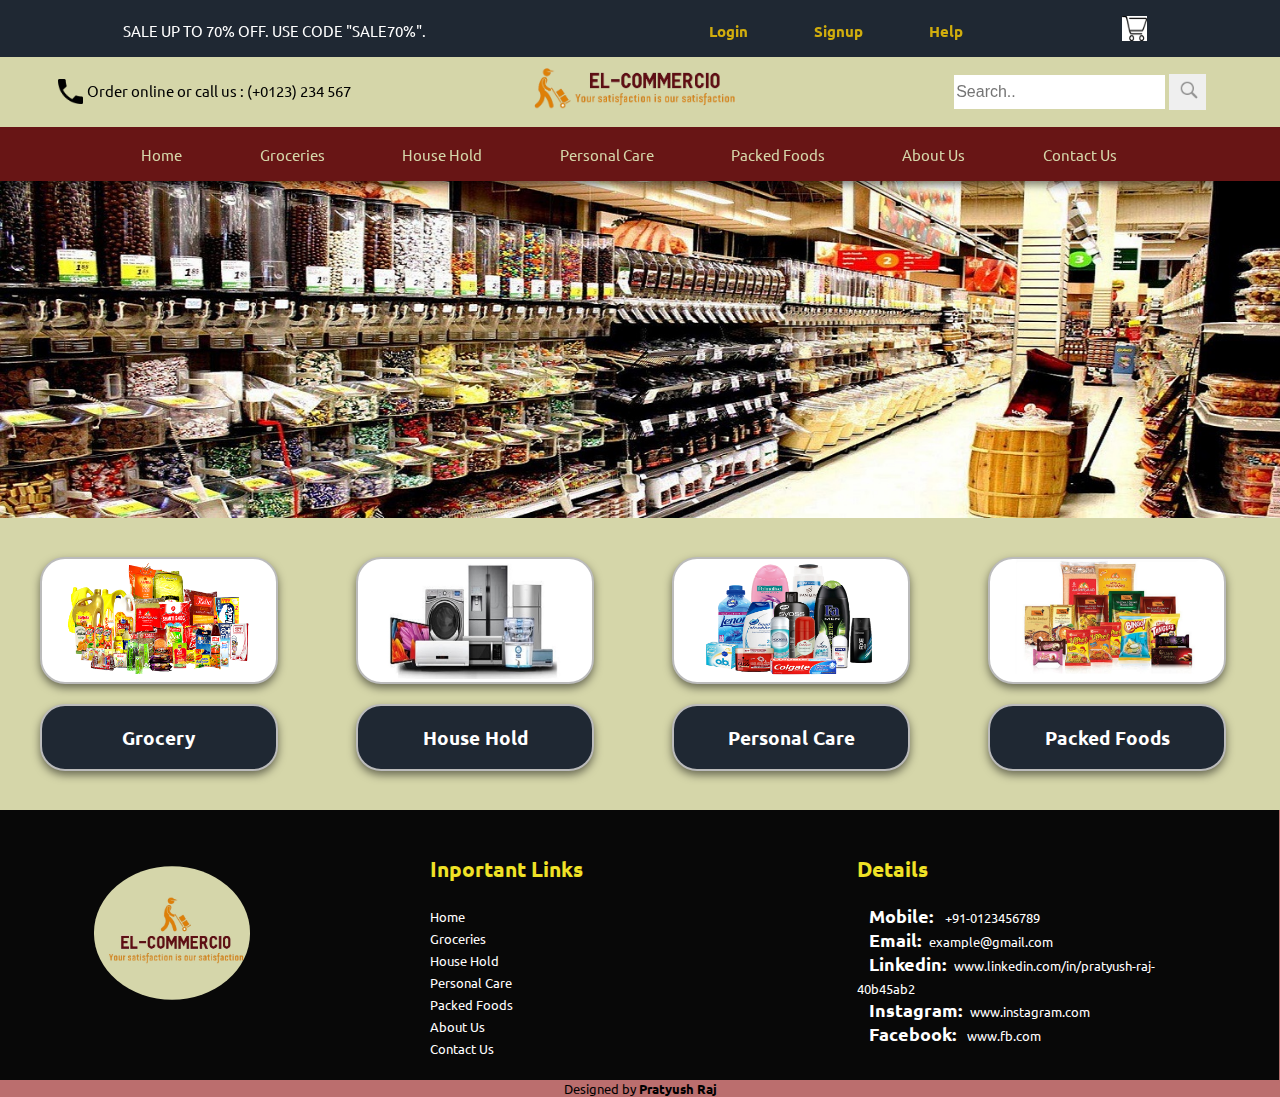
<file: index.html>
<!DOCTYPE html>
<html>

<head>
	<meta charset="utf-8">
	<meta name="viewport" content="width=device-width, initial-scale=1.0">
	<title>EL-Commercio</title>
	<link href="style.css" rel="stylesheet" type="text/css" />
	<link href="https://fonts.googleapis.com/css2?family=Ubuntu:ital,wght@0,300;0,400;0,500;0,700;1,300;1,400;1,500;1,700&display=swap"
	 rel="stylesheet">
</head>

<body>
	<header>
		<center>
			<ul>
				<li class="Ad"> SALE UP TO 70% OFF. USE CODE "SALE70%".</li>
				<a href="#myModalLogIn" onclick="document.getElementById('myModalLogIn').style.display='block'" id="myBtn">
					<li class="Login"><b> Login </b></li></a>
        <a href="#myModalSignup" onclick="document.getElementById('myModalSignup').style.display='block'" id="myBtn"><li class="Signup"><b> Signup </b></li></a>
        <a href="#Help"><li class="Help"><b> Help </b></li></a>
        <a href="Cart.html"><li class="Cart"> <img class="Cart" src="img/cart.png"></li></a>
      </ul>
        <div id="myModalLogIn" class="modalLS">
               <!-- Modal content -->
               <div class="modal-content3">
                 <span class="close" onclick="document.getElementById('myModalLogIn').style.display='none'" style="color:black">x</span>
                 <img class="DP" style="width: 200px; height:200px; margin-top:7%; padding:0%;" src="img/DP3.png">
                 <center><b style="font-size:30px;"><br> Log In </b></center><br>
                 <form name="myForm" onsubmit="logindone()" method="post">
                   <ul style="margin-left:0%; padding-left:0%;">
                     <li style="margin-left:0%; padding-left:0%;">
                       <input type="email" name="email" style="width:80%; height:40px; font-size:30x;" placeholder="Email" required><br>
                     </li>
                     <br>
                     <li>
                       <input type="password" name="password" style="width:80%; height:40px; font-size:30x;" placeholder="Password" required><br>
                     </li>
                     <br>
                     <li>
                       <b><a><input type="submit" class="submitLogin" value="Submit"></a></b>
                     </li>
                   </ul>
                 </form>
               </div>
        </div>
        <div id="myModalSignup" class="modalLS">
               <!-- Modal content -->
               <div class="modal-content4">
                 <span class="close" onclick="document.getElementById('myModalSignup').style.display='none'" style="color:black">x</span>
                 <img class="DP" style="width: 200px; height:200px; margin-top:7%; padding:0%;" src="img/DP3.png">
                 <center><b style="font-size:30px;"><br> Sign Up </b></center><br>
                 <form name="myForm" onsubmit="return checkPassword(this)" method="post">
                   <ul style="margin-left:0%; padding-left:0%;">
                     <li style="margin-left:0%; padding-left:0%;">
                       <input type="text" name="fname" style="width:39%; height:40px; font-size:30x;" placeholder="First Name" required>
                     </li>
                     <li style="margin-left:0%; padding-left:0%;">
                       <input type="text" name="lname" style="width:39%; height:40px; font-size:30x;" placeholder="Last Name" required><br>
                     </li>
                     <br><b style="font-size: 22px;">Gender:</b>
                     <input type="radio" id="male" name="gender" value="male">
                     <label for="male">Male</label>
                     <input type="radio" id="female" name="gender" value="female">
                     <label for="female">Female</label>
                     <input type="radio" id="other" name="gender" value="other">
                     <label for="other">Other</label>
                      <br><br><b style="font-size: 22px;">Date of Birth: &nbsp&nbsp</b>
                      <input type="date" id="birthday" name="birthday"><br>
                     <li style="margin-left:0%; padding-left:0%;">
                       <br><input type="email" name="email" style="width:80%; height:40px; font-size:30x;" placeholder="Email" pattern="(?=.*\d)(?=.*[a-z])(?=.*[A-Z]).{8,}" required><br>
                     </li>
                     <br>
                     <li>
                       <input type="password" name="password" style="width:80%; height:40px; font-size:30x;" placeholder="Password" required><br>
                     </li>
                     <li style="margin-left:3%; padding-left:0%; color:red;">
                     * 1 Lower letter, 1 Capital letter, 1 digit and 1-8 characters.<br>
                     </li>
                     <br>
                     <li>
                       <input type="password" name="apassword" style="width:80%; height:40px; font-size:30x;" placeholder="Again Password" required><br>
                     </li>
                     <br>
                     <li>
                       <b><a><input type="submit" class="submitSignup" value="Submit"></a></b>
                     </li>
                   </ul>
                 </form>
               </div>
        </div>

    <center>
    <section class="LBS">
       <ul>
        <li class="Call"> <img class="Call" src="img/call.png"></li>
        <li class="Dial"> Order online or call us : (+0123) 234 567</li>
        <a href="index.html"><li class="Brand"><img class="Brand" src="img/logo.png"></a></li></a>
        <input type="text" placeholder="Search.." name="search">
        <button type="submit"><img class="Search" src="img/search.png"></button>
      </ul>
    </section>
    </center>
    
    <center>
    <nav>
      <ul>
        <a href="index.html"><li class="Home"> Home </li></a>
        <a href="Grocery.html"> <li class="Groceries">Groceries </li></a>
        <a href="HouseHold.html"> <li class="Household">House Hold </li></a>
        <a href="PersonalCare.html"><li class="PersonalCare"> Personal Care </li></a>
        <a href="PackedFoods.html"><li class="PackedFoods"> Packed Foods </li></a>
        <a href="AboutUs.html"><li class="AboutUs"> About Us </li></a>
        <a href="ContactUs.html"> <li class="ContactUs">Contact Us </li></a>
      </ul>
    </nav>
    </center>
    </header>
    
    <div class="Slider">
      <div class="Slide" >
        <img class="MySlides" src="img/banner1.jpg" style="width:100%">
        <img class="MySlides" src="img/banner2.jpg" style="width:100%">
        <img class="MySlides" src="img/banner3.jpg" style="width:100%">
      </div>
    </div>

    <div class="Product">
       <div class="row">
         <center>
         <div class="column">
           <ul>
             <li>
               <img class="Grocery" src="img/Grocery.png">
             </li>
             <br>
             <a href="Grocery.html">
             <li class="Bar">
               <h3><b><center> Grocery </center></b></h3>
             </li>
             </a>
           </ul>
         </div>
         <div class="column">
           <ul>
             <li>
               <img class="household" src="img/household.jpg">
             </li>
             <br>
             <a href="HouseHold.html">
             <li class="Bar">
               <h3><b><center> House Hold </center></b></h3>
             </li>
             </a>
           </ul>
         </div>
         <div class="column">
           <ul>
             <li>
               <img class="personalcare" src="img/personalcare.png">
             </li>
             <br>
             <a href="PersonalCare.html">
             <li class="Bar">
               <h3><b><center> Personal Care  </center></b></h3>
             </li>
             </a>
           </ul>
         </div>
         <div class="column">
           <ul>
             <li>
               <img class="packedfoods" src="img/packedfoods.jpg">
             </li>
             <br>
             <a href="PackedFoods.html">
             <li class="Bar">
               <h3><b><center> Packed Foods </center></b></h3>
             </li>
             </a>
           </ul>
         </div>
         </center>
       </div>
    </div>
   <footer>

    <div class="footerNav">
      <div>
        <ul>
        <center><a href="index.html"><li><img class="DP" style=" margin-top:1%; margin-bottom:1%; margin-left:7%;" src="img/logo2.jpg"></li></a></center>
        </ul>
      </div>
      <div>
      <ul>
        <li style="color:rgb(240, 226, 38); padding-top:.5%;"><h3><b>Inportant Links </b></h3></li>
        <li class="Home"><a href="index.html"> Home </a></li>
        <li class="Groceries"><a href="Grocery.html">Groceries </a></li>
        <li class="Household"><a href="HouseHold.html">House Hold </a></li>
        <li class="PersonalCare"><a href="PersonalCare.html"> Personal Care</a></li>
        <li class="PackedFoods"><a href="PackedFoods.html"> Packed Foods </a></li>
        <li class="AboutUs"><a href="AboutUs.html"> About Us </a></li>
        <li class="ContactUs"><a href="ContactUs.html"> Contact Us </a></li>
      </ul>
      </div>
      <div>
      <ul>
        <li style="color:rgb(240, 226, 38); padding-top:.5%;"><h3><b>Details</b></h3></li>
        <li><b style="color:white"><h4 style="display:inline;">&nbsp&nbsp Mobile: &nbsp </h4></b><a href="tel:0123456789"> +91-0123456789</a></li>
        <li><b style="color:white"><h4 style="display:inline;">&nbsp&nbsp Email:&nbsp </h4></b><a href="mailto:example@gmail.com?subject=subject text"> example@gmail.com </a></li>
        <li><b style="color:white"><h4 style="display:inline;">&nbsp&nbsp Linkedin:&nbsp</h4> </b><a  "href="https://www.linkedin.com/in/pratyush-raj-40b45ab2/"> www.linkedin.com/in/pratyush-raj-40b45ab2</a></li>
        <li><b style="color:white"><h4 style="display:inline;">&nbsp&nbsp Instagram:&nbsp </h4></b><a  "href="https://www.instagram.com"> www.instagram.com</a></li>
        <li><b style="color:white"><h4 style="display:inline;">&nbsp&nbsp Facebook: &nbsp</h4></b><a  "href="https://www.fb.com"> www.fb.com</a></li>
      </ul><br>
      </div>
    </div>
    <br>
      <center>
      Designed by <b> Pratyush Raj </b>
      <br>
      </center>
    </footer>
    
    <script src="script.js"></script>
  </body>

  

</html>
</file>
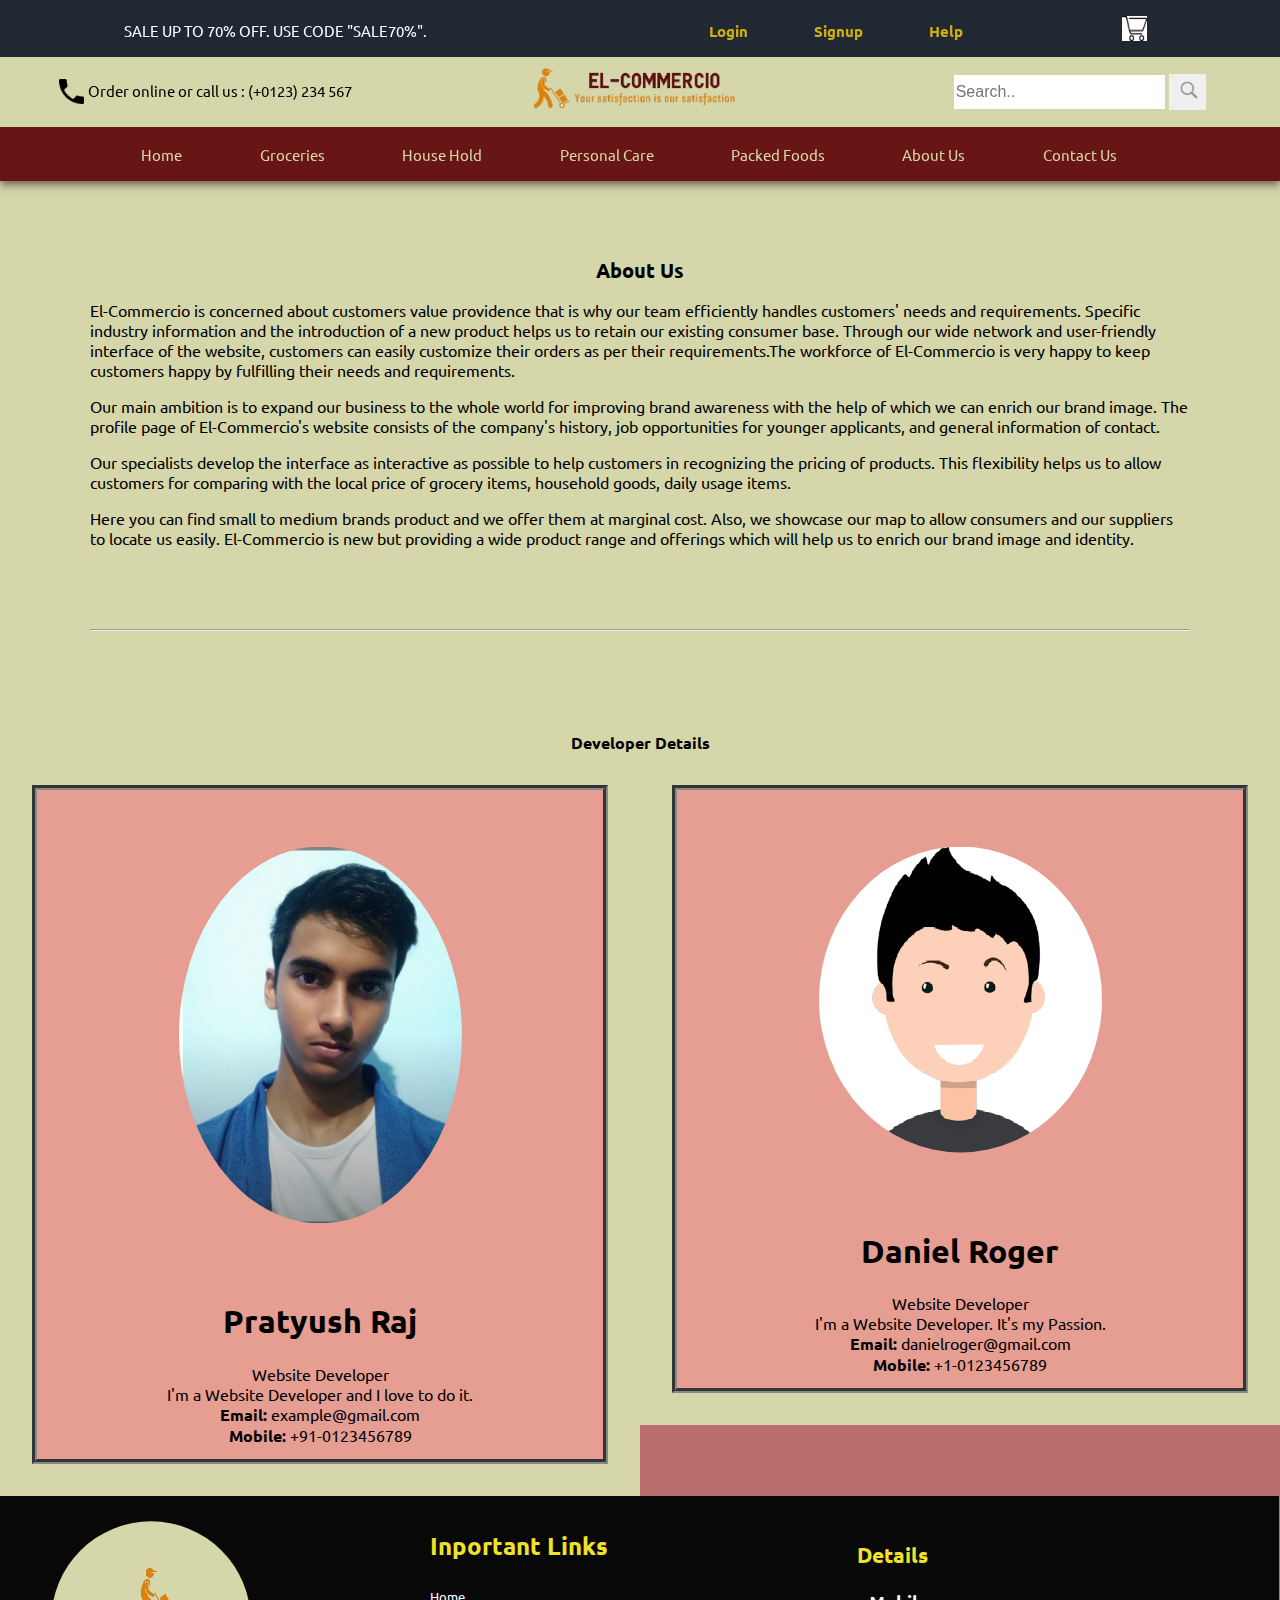
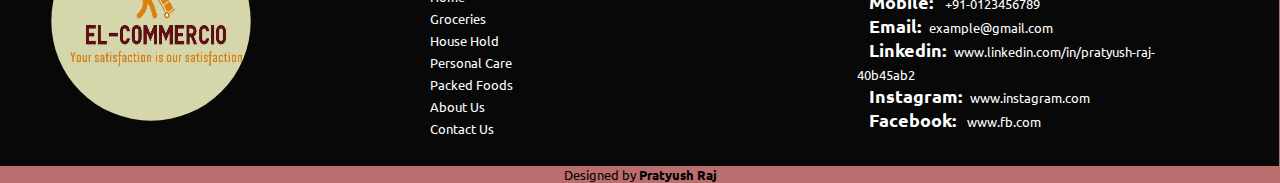
<file: AboutUs.html>
<!DOCTYPE html>
<html>
  <head>
    <meta charset="utf-8">
    <meta name="viewport" content="width=device-width, initial-scale=1.0">
    <title>About Us | EL-Commercio</title>
    <link href="style.css" rel="stylesheet" type="text/css" />
    <link href="https://fonts.googleapis.com/css2?family=Ubuntu:ital,wght@0,300;0,400;0,500;0,700;1,300;1,400;1,500;1,700&display=swap" rel="stylesheet">
  </head>



    <header><center>
      <ul>
        <li class="Ad"> SALE UP TO 70% OFF. USE CODE "SALE70%". </li>
        <li class="Login"><a href="#myModalLogin" onclick="document.getElementById('myModalLogin').style.display='block'" id="myBtn"><b> Login </b></a></li>
        <li class="Signup"><a href="#myModalSignup" onclick="document.getElementById('myModalSignup').style.display='block'" id="myBtn"><b> Signup </b></a></li>
        <li class="Help"><a href="#Help"><b> Help </b></a></li>
        <li class="Cart"><a href="Cart.html"> <img class="Cart" src="img/cart.png"></a></li>
      </ul>
        <div id="myModalLogin" class="modalLS">
               <!-- Modal content -->
               <div class="modal-content3">
                 <span class="close" onclick="document.getElementById('myModalLogin').style.display='none'" style="color:black">x</span>
                 <center><img class="ava" src="img/DP3.png"></center>
                 <center><b style="font-size:30px;"><br> Log In </b></center><br>
                 <form name="myForm" onsubmit="logindone()" method="post">
                   <ul style="margin-left:0%; padding-left:0%;">
                     <li style="margin-left:0%; padding-left:0%;">
                       <input type="email" name="email"  class="email" placeholder="Email" required><br>
                     </li>
                     <br>
                     <li>
                       <input type="password" name="password" class="password" placeholder="Password" required><br>
                     </li>
                     <br>
                     <li>
                       <b><a><input type="submit" class="submitLogin" value="Submit"></a></b>
                     </li>
                   </ul>
                 </form>
               </div>
        </div>
        <div id="myModalSignup" class="modalLS">
               <!-- Modal content -->
               <div class="modal-content4">
                 <span class="close" onclick="document.getElementById('myModalSignup').style.display='none'" style="color:black">x</span>
                 <img class="ava" src="img/DP3.png">
                 <center><b style="font-size:150%;"><br> Sign Up </b></center>
                 <form name="myForm" onsubmit="return checkPassword(this)" method="post">
                   <ul style="margin-left:0%; padding-left:0%;">
                     <li style="margin-left:0%; padding-left:0%;">
                       <input type="text" name="fname" placeholder="First Name" class="fname" required>
                     </li>
                     <li style="margin-left:0%; padding-left:0%;">
                       <input type="text" name="lname" class="lname" placeholder="Last Name" required><br>
                     </li>
                     <br><b style="font-size: 100%;">Gender:</b>
                     <input type="radio" id="male" name="gender" value="male" >
                     <label for="male" style="font-size:60%;">Male</label>
                     <input type="radio" id="female" name="gender" value="female">
                     <label for="female" style="font-size:60%;">Female</label>
                     <input type="radio" id="other" name="gender" value="other">
                     <label for="other" style="font-size:60%;">Other</label>
                      <br><br><b style="font-size: 80%;">Date of Birth: &nbsp&nbsp</b>
                      <input type="date" id="birthday" name="birthday"><br>
                     <li style="margin-left:0%; padding-left:0%;">
                       <br><input type="email" name="email" placeholder="Email" class="email" pattern="(?=.*\d)(?=.*[a-z])(?=.*[A-Z]).{8,}" required><br>
                     </li>
                     <br>
                     <li>
                       <input type="password" name="password" placeholder="Password" class="password" required><br>
                     </li>
                     <li style="margin-left:3%; padding-left:0%; color:red;">
                     * 1 Lower letter, 1 Capital letter, 1 digit and 1-8 characters.<br>
                     </li>
                     <br>
                     <li>
                       <input type="password" name="apassword" placeholder="Again Password" class="apassword"required><br>
                     </li>
                     <br>
                     <li>
                       <b><a><input type="submit" class="submitSignup" value="Submit"></a></b>
                     </li>
                   </ul>
                 </form>
               </div>
        </div>

    <center>
    <section class="LBS">
       <ul>
        <li class="Call"><a href="#Call"> <img class="Call" src="img/call.png"></a></li>
        <li class="Dial"> Order online or call us : (+0123) 234 567 <a href="#Dial"></a></li>
        <li class="Brand"><a href="#Brand"><img class="Brand" src="img/logo.png"></a></li>
        <input type="text" placeholder="Search.." name="search">
        <button type="submit"><img class="Search" src="img/search.png"></button>
      </ul>
    </section>
    </center>
    
    <center>
    <nav>
      <ul>
        <a href="index.html"><li class="Home"> Home </li></a>
        <a href="Grocery.html"> <li class="Groceries">Groceries </li></a>
        <a href="HouseHold.html"> <li class="Household">House Hold </li></a>
        <a href="PersonalCare.html"><li class="PersonalCare"> Personal Care </li></a>
        <a href="PackedFoods.html"><li class="PackedFoods"> Packed Foods </li></a>
        <a href="AboutUs.html"><li class="AboutUs"> About Us </li></a>
        <a href="ContactUs.html"><li class="ContactUs"> Contact Us </li></a>
      </ul>
    </nav>
    </center>
    </header>
    
  <body>
<div class="AboutUsT">
  <div class="Main">
    <br><b class="AbtUs"><center> About Us </center></b>
    <p class="Para">El-Commercio is concerned about customers value providence that is why our team efficiently
handles customers&#39; needs and requirements. Specific industry information and the introduction of
a new product helps us to retain our existing consumer base. Through our wide network and
user-friendly interface of the website, customers can easily customize their orders as per their
requirements.The workforce of El-Commercio is very happy to keep customers happy by
fulfilling their needs and requirements.</p>
<p class="Para">Our main ambition is to expand our business to the whole world for improving brand awareness
with the help of which we can enrich our brand image. The profile page of El-Commercio&#39;s
website consists of the company&#39;s history, job opportunities for younger applicants, and general
information of contact.</p>
<p class="Para">Our specialists develop the interface as interactive as possible to help customers in recognizing
the pricing of products. This flexibility helps us to allow customers for comparing with the local
price of grocery items, household goods, daily usage items.</p>
<p class="Para">Here you can find small to medium brands product and we offer them at marginal cost. Also, we
showcase our map to allow consumers and our suppliers to locate us easily. El-Commercio is
new but providing a wide product range and offerings which will help us to enrich our brand
image and identity.</p>
  <br><br><hr></div>
<b style="DevD"><center> Developer Details </center></b>
  <div class="Prof">    
    <div class="ProfMain">
    <ul>
      <center>
      <li>
        <img class="DP" src="img/DP2.png">
      </li>
      <li>
        <h1>Daniel Roger<h1>
      </li>
      <li>
        Website Developer
      </li>
      <li>
        I'm a Website Developer. It's my Passion.
      </li>
      <li>
        <b>Email:</b><a href="mailto:danielroger@gmail.com?subject=subject text"> danielroger@gmail.com </a>
      </li>
      <li>
        <b>Mobile:</b><a href="tel:0123456789"> +1-0123456789</a>
      </li>
      </center>
    </ul>
    </div>
  </div>
  <div class="Prof">
    <div class="ProfMain">
    <ul><center>
      <li>
        <img class="DP" src="img/DP.png">
      </li>
      <li>
        <h1>Pratyush Raj<h1>
      </li>
      <li>
        Website Developer
      </li>
      <li>
        I'm a Website Developer and I love to do it.
      </li>
      <li>
        <b>Email:</b><a href="mailto:examle@gmail.com?subject=subject text"> example@gmail.com </a>
      </li>
      <li>
        <b>Mobile:</b><a href="tel:0123456789"> +91-0123456789</a>
      </li>
      </center>
    </ul>
    </div>
  </div>
</div>
  </body>   
<footer>

    <div class="footerNav">
      <div>
        <img class="DP" style="width: 200px; height:200px; margin-top:1%; margin-bottom:1%; margin-left:7%; padding:5%;" src="img/logo2.jpg">
      </div>
      <div>
      <ul>
        <li style="font-size:24px; color:rgb(240, 226, 38); padding-top:3%;"><b>Inportant Links </b></li><br>
        <li class="Home"><a href="index.html"> Home </a></li>
        <li class="Groceries"><a href="Grocery.html">Groceries </a></li>
        <li class="Household"><a href="HouseHold.html">House Hold </a></li>
        <li class="PersonalCare"><a href="PersonalCare.html"> Personal Care</a></li>
        <li class="PackedFoods"><a href="PackedFoods.html"> Packed Foods </a></li>
        <li class="AboutUs"><a href="AboutUs.html"> About Us </a></li>
        <li class="ContactUs"><a href="ContactUs.html"> Contact Us </a></li>
      </ul>
      </div>
      <div>
      <ul>
        <li style="color:rgb(240, 226, 38); padding-top:.5%;"><h3><b>Details</b></h3></li>
        <li><b style="color:white"><h4 style="display:inline;">&nbsp&nbsp Mobile: &nbsp </h4></b><a href="tel:0123456789"> +91-0123456789</a></li>
        <li><b style="color:white"><h4 style="display:inline;">&nbsp&nbsp Email:&nbsp </h4></b><a href="mailto:example@gmail.com?subject=subject text"> example@gmail.com </a></li>
        <li><b style="color:white"><h4 style="display:inline;">&nbsp&nbsp Linkedin:&nbsp</h4> </b><a  "href="https://www.linkedin.com/in/pratyush-raj-40b45ab2/"> www.linkedin.com/in/pratyush-raj-40b45ab2</a></li>
        <li><b style="color:white"><h4 style="display:inline;">&nbsp&nbsp Instagram:&nbsp </h4></b><a  "href="https://www.instagram.com"> www.instagram.com</a></li>
        <li><b style="color:white"><h4 style="display:inline;">&nbsp&nbsp Facebook: &nbsp</h4></b><a  "href="https://www.fb.com"> www.fb.com</a></li>
      </ul><br>
      </div>
    </div>
    <br>
      <center>
      Designed by <b> Pratyush Raj </b>
      <br>
      </center>
    </footer>
</html>
</file>
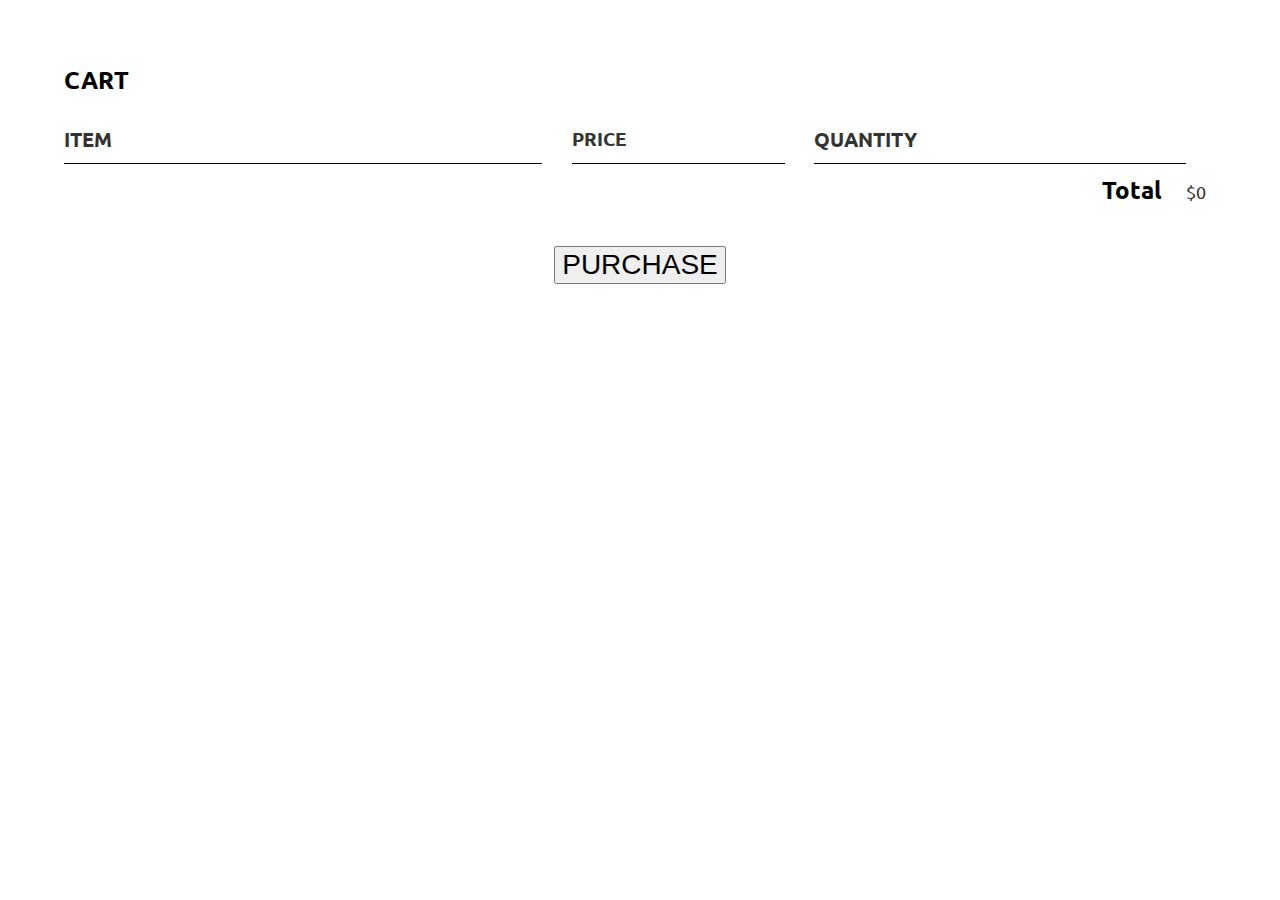
<file: Cart.html>
<!DOCTYPE html>
<html>
  <head>
    <meta charset="utf-8">
    <meta name="viewport" content="width=device-width, initial-scale=1.0">
    <title>Cart | EL-Commercio</title>
    <link href="style.css" rel="stylesheet" type="text/css" />
    <link href="https://fonts.googleapis.com/css2?family=Ubuntu:ital,wght@0,300;0,400;0,500;0,700;1,300;1,400;1,500;1,700&display=swap" rel="stylesheet">
    <script src="script.js" async></script>
  </head>

<body>
  <div style="margin:5%;">
<section class="container content-section">
            <h2 class="section-header">CART</h2>
            <div class="cart-row">
                <span class="cart-item cart-header cart-column">ITEM</span>
                <span class="cart-price cart-header cart-column">PRICE</span>
                <span class="cart-quantity cart-header cart-column">QUANTITY</span>
            </div>
            <div class="cart-items">
            </div>
            <div class="cart-total">
                <strong class="cart-total-title">Total</strong>
                <span class="cart-total-price">$0</span>
            </div>
            <button class="btn btn-primary btn-purchase" type="button">PURCHASE</button>
        </section>
  </div>

</body>
</html>
</file>
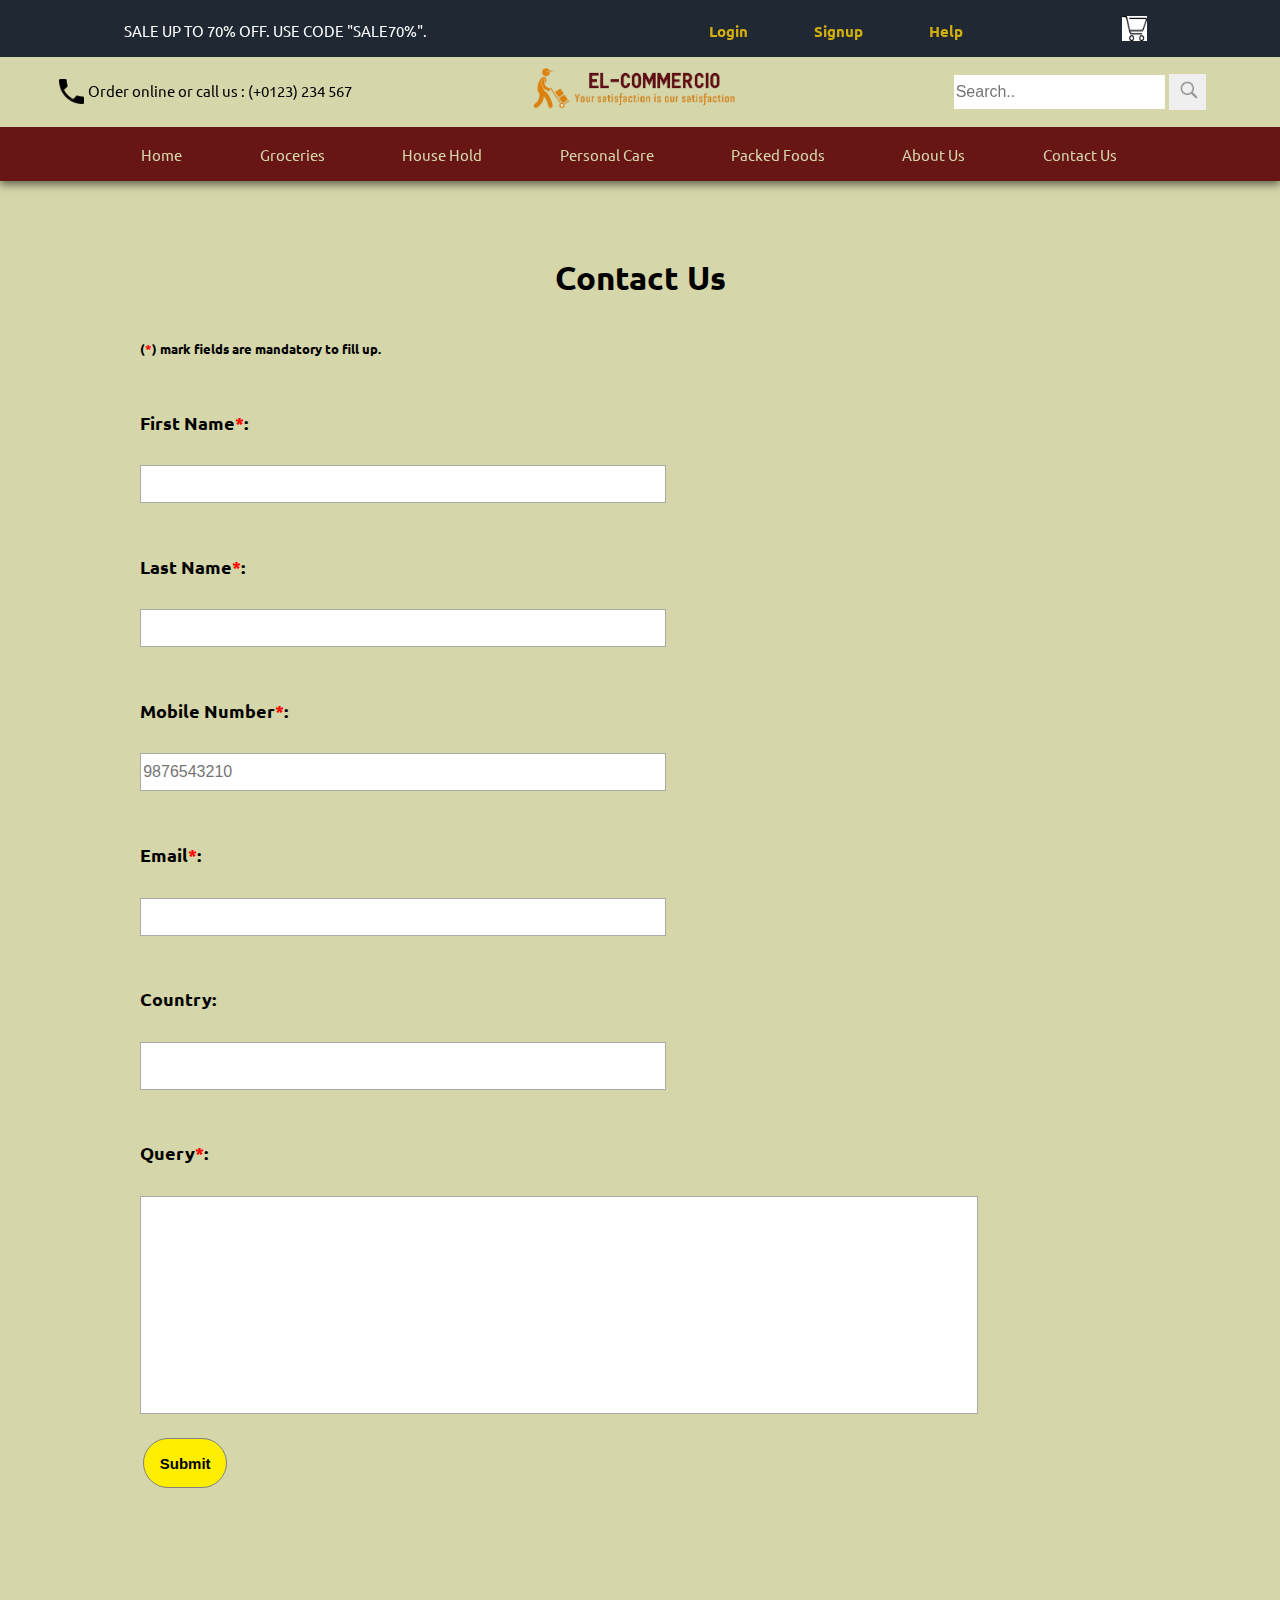
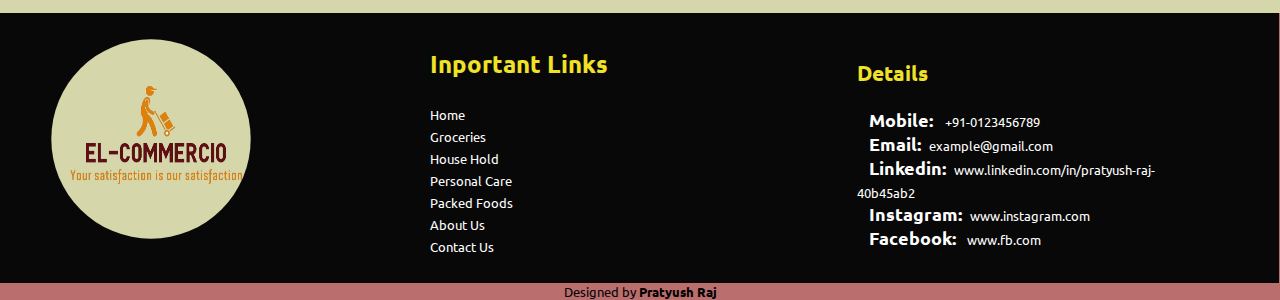
<file: ContactUs.html>
<!DOCTYPE html>
<html>
  <head>
    <meta charset="utf-8">
    <meta name="viewport" content="width=device-width, initial-scale=1.0">
    <title>Contact Us | EL-Commercio</title>
    <link href="style.css" rel="stylesheet" type="text/css" />
    <link href="https://fonts.googleapis.com/css2?family=Ubuntu:ital,wght@0,300;0,400;0,500;0,700;1,300;1,400;1,500;1,700&display=swap" rel="stylesheet">
  </head>

  <body>

    <header><center>
      <ul>
        <li class="Ad"> SALE UP TO 70% OFF. USE CODE "SALE70%". </li>
        <li class="Login"><a href="#myModalLogin" onclick="document.getElementById('myModalLogin').style.display='block'" id="myBtn"><b> Login </b></a></li>
        <li class="Signup"><a href="#myModalSignup" onclick="document.getElementById('myModalSignup').style.display='block'" id="myBtn"><b> Signup </b></a></li>
        <li class="Help"><a href="#Help"><b> Help </b></a></li>
        <li class="Cart"><a href="Cart.html"> <img class="Cart" src="img/cart.png"></a></li>
      </ul>
        <div id="myModalLogin" class="modalLS">
               <!-- Modal content -->
               <div class="modal-content3">
                 <span class="close" onclick="document.getElementById('myModalLogin').style.display='none'" style="color:black">x</span>
                 <center><img class="ava" src="img/DP3.png"></center>
                 <center><b style="font-size:30px;"><br> Log In </b></center><br>
                 <form name="myForm" onsubmit="logindone()" method="post">
                   <ul style="margin-left:0%; padding-left:0%;">
                     <li style="margin-left:0%; padding-left:0%;">
                       <input type="email" name="email"  class="email" placeholder="Email" required><br>
                     </li>
                     <br>
                     <li>
                       <input type="password" name="password" class="password" placeholder="Password" required><br>
                     </li>
                     <br>
                     <li>
                       <b><a><input type="submit" class="submitLogin" value="Submit"></a></b>
                     </li>
                   </ul>
                 </form>
               </div>
        </div>
        <div id="myModalSignup" class="modalLS">
               <!-- Modal content -->
               <div class="modal-content4">
                 <span class="close" onclick="document.getElementById('myModalSignup').style.display='none'" style="color:black">x</span>
                 <img class="ava" src="img/DP3.png">
                 <center><b style="font-size:150%;"><br> Sign Up </b></center>
                 <form name="myForm" onsubmit="return checkPassword(this)" method="post">
                   <ul style="margin-left:0%; padding-left:0%;">
                     <li style="margin-left:0%; padding-left:0%;">
                       <input type="text" name="fname" placeholder="First Name" class="fname" required>
                     </li>
                     <li style="margin-left:0%; padding-left:0%;">
                       <input type="text" name="lname" class="lname" placeholder="Last Name" required><br>
                     </li>
                     <br><b style="font-size: 100%;">Gender:</b>
                     <input type="radio" id="male" name="gender" value="male" >
                     <label for="male" style="font-size:60%;">Male</label>
                     <input type="radio" id="female" name="gender" value="female">
                     <label for="female" style="font-size:60%;">Female</label>
                     <input type="radio" id="other" name="gender" value="other">
                     <label for="other" style="font-size:60%;">Other</label>
                      <br><br><b style="font-size: 80%;">Date of Birth: &nbsp&nbsp</b>
                      <input type="date" id="birthday" name="birthday"><br>
                     <li style="margin-left:0%; padding-left:0%;">
                       <br><input type="email" name="email" placeholder="Email" class="email" pattern="(?=.*\d)(?=.*[a-z])(?=.*[A-Z]).{8,}" required><br>
                     </li>
                     <br>
                     <li>
                       <input type="password" name="password" placeholder="Password" class="password" required><br>
                     </li>
                     <li style="margin-left:3%; padding-left:0%; color:red;">
                     * 1 Lower letter, 1 Capital letter, 1 digit and 1-8 characters.<br>
                     </li>
                     <br>
                     <li>
                       <input type="password" name="apassword" placeholder="Again Password" class="apassword"required><br>
                     </li>
                     <br>
                     <li>
                       <b><a><input type="submit" class="submitSignup" value="Submit"></a></b>
                     </li>
                   </ul>
                 </form>
               </div>
        </div>

    <center>
    <section class="LBS">
       <ul>
        <li class="Call"><a href="#Call"> <img class="Call" src="img/call.png"></a></li>
        <li class="Dial"> Order online or call us : (+0123) 234 567 <a href="#Dial"></a></li>
        <li class="Brand"><a href="#Brand"><img class="Brand" src="img/logo.png"></a></li>
        <input type="text" placeholder="Search.." name="search">
        <button type="submit"><img class="Search" src="img/search.png"></button>
      </ul>
    </section>
    </center>
    
    <center>
    <nav>
      <ul>
        <a href="index.html"><li class="Home"> Home </li></a>
        <a href="Grocery.html"> <li class="Groceries">Groceries </li></a>
        <a href="HouseHold.html"> <li class="Household">House Hold </li></a>
        <a href="PersonalCare.html"><li class="PersonalCare"> Personal Care </li></a>
        <a href="PackedFoods.html"><li class="PackedFoods"> Packed Foods </li></a>
        <a href="AboutUs.html"><li class="AboutUs"> About Us </li></a>
        <a href="ContactUs.html"><li class="ContactUs"> Contact Us </li></a>
      </ul>
    </nav>
    </center>
    </header>
    

<section class="ContactUsT">
  <div class="Main">
    <br><b style="font-size:150%;"><center> Contact Us </center></b>
    <form name="myForm" onsubmit="document.getElementById('myModalValidate').style.display='block'" method="post">
      <ul>
        <li><b style="font-size: 60%">(<b style="color:red">*</b>) mark fields are mandatory to fill up.</b></li>
        <li><h5>First Name<b style="color:red">*</b>: </h5><input type="text" name="fname" style="width:50%; height:20px;" required><br></li>
        <li><h5>Last Name<b style="color:red">*</b>: </h5><input type="text" name="lname" style="width:50%; height:20px;" required><br></li>
        <li><h5>Mobile Number<b style="color:red">*</b>: </h5><input type="tel" name="mobnumber" placeholder="9876543210" minlength="10" maxlength="10" style="width:50%; height:20px;" required><br></li>
        <li><h5>Email<b style="color:red">*</b>: </h5><input type="email" name="email" style="width:50%; height:20px;" required><br></li>
        <li><h5>Country: </h5><input type="text" name="country" style="width:50%; height:30px;"><br></li>
        <li><h5>Query<b style="color:red">*</b>: </h5><input type="text" name="query" style="height:200px; width:80%;" required><br></li>
        <li><input type="submit" class="submit" value="Submit"></li>
      </ul>
    </form>
  </div>

  <div id="myModalValidate" class="modalContact">
               <!-- Modal content -->
              <div class="modal-content2">
                <center><h5>Your query is submitted successfully!!</h5></center>
                </div>
              </div>
  </div>
</section>

    
    <footer>

    <div class="footerNav">
      <div>
        <img class="DP" style="width: 200px; height:200px; margin-top:1%; margin-bottom:1%; margin-left:7%; padding:5%;" src="img/logo2.jpg">
      </div>
      <div>
      <ul>
        <li style="font-size:24px; color:rgb(240, 226, 38); padding-top:3%;"><b>Inportant Links </b></li><br>
        <li class="Home"><a href="index.html"> Home </a></li>
        <li class="Groceries"><a href="Grocery.html">Groceries </a></li>
        <li class="Household"><a href="HouseHold.html">House Hold </a></li>
        <li class="PersonalCare"><a href="PersonalCare.html"> Personal Care</a></li>
        <li class="PackedFoods"><a href="PackedFoods.html"> Packed Foods </a></li>
        <li class="AboutUs"><a href="AboutUs.html"> About Us </a></li>
        <li class="ContactUs"><a href="ContactUs.html"> Contact Us </a></li>
      </ul>
      </div>
      <div>
      <ul>
        <li style="color:rgb(240, 226, 38); padding-top:.5%;"><h3><b>Details</b></h3></li>
        <li><b style="color:white"><h4 style="display:inline;">&nbsp&nbsp Mobile: &nbsp </h4></b><a href="tel:0123456789"> +91-0123456789</a></li>
        <li><b style="color:white"><h4 style="display:inline;">&nbsp&nbsp Email:&nbsp </h4></b><a href="mailto:example@gmail.com?subject=subject text"> example@gmail.com </a></li>
        <li><b style="color:white"><h4 style="display:inline;">&nbsp&nbsp Linkedin:&nbsp</h4> </b><a  "href="https://www.linkedin.com/in/pratyush-raj-40b45ab2/"> www.linkedin.com/in/pratyush-raj-40b45ab2</a></li>
        <li><b style="color:white"><h4 style="display:inline;">&nbsp&nbsp Instagram:&nbsp </h4></b><a  "href="https://www.instagram.com"> www.instagram.com</a></li>
        <li><b style="color:white"><h4 style="display:inline;">&nbsp&nbsp Facebook: &nbsp</h4></b><a  "href="https://www.fb.com"> www.fb.com</a></li>
      </ul><br>
      </div>
    </div>
    <br>
      <center>
      Designed by <b> Pratyush Raj </b>
      <br>
      </center>
    </footer>
    </body>
</html>
</file>
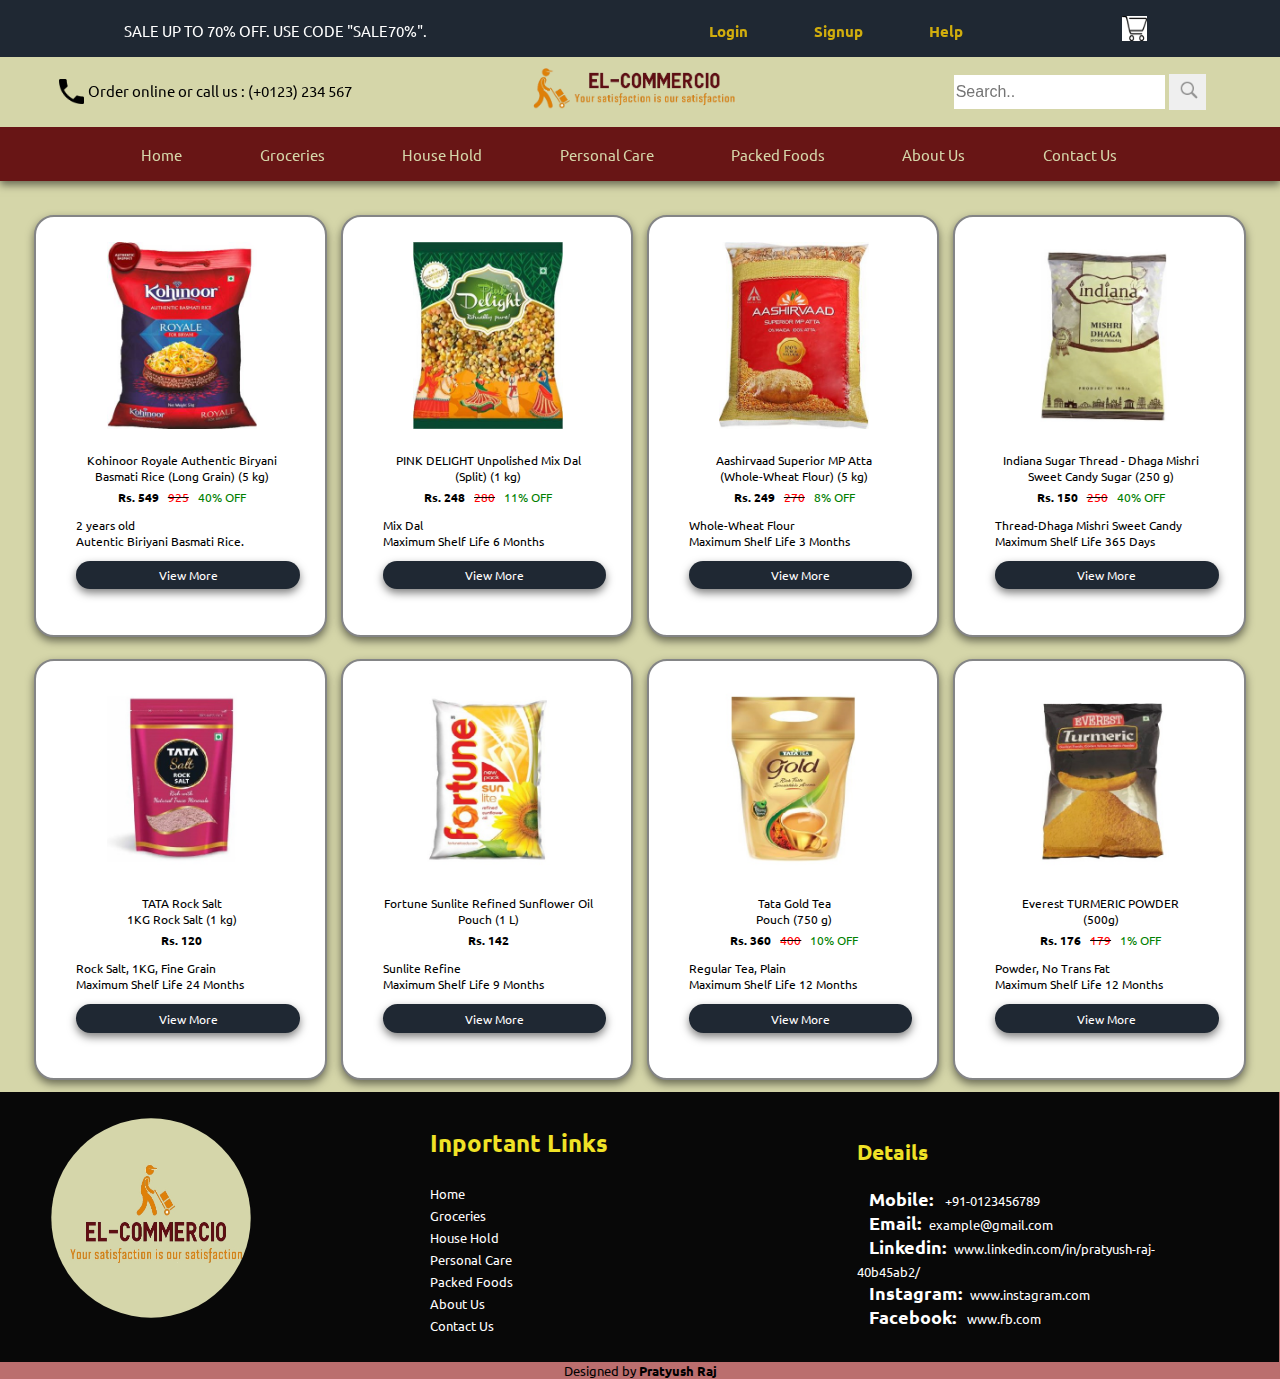
<file: Grocery.html>
<!DOCTYPE html>
<html>
  <head>
    <meta charset="utf-8">
    <meta name="viewport" content="width=device-width, initial-scale=1.0">
    <title>Grocery | EL-Commercio</title>
    <link href="style.css" rel="stylesheet" type="text/css" />
    <link href="https://fonts.googleapis.com/css2?family=Ubuntu:ital,wght@0,300;0,400;0,500;0,700;1,300;1,400;1,500;1,700&display=swap" rel="stylesheet">

  </head>

  <body>

    <header><center>
      <ul>
        <li class="Ad"> SALE UP TO 70% OFF. USE CODE "SALE70%". </li>
        <li class="Login"><a href="#myModalLogin" onclick="document.getElementById('myModalLogin').style.display='block'" id="myBtn"><b> Login </b></a></li>
        <li class="Signup"><a href="#myModalSignup" onclick="document.getElementById('myModalSignup').style.display='block'" id="myBtn"><b> Signup </b></a></li>
        <li class="Help"><a href="#Help"><b> Help </b></a></li>
        <li class="Cart"><a href="Cart.html"> <img class="Cart" src="img/cart.png"></a></li>
      </ul>
        <div id="myModalLogin" class="modalLS">
               <!-- Modal content -->
               <div class="modal-content3">
                 <span class="close" onclick="document.getElementById('myModalLogin').style.display='none'" style="color:black">x</span>
                 <center><img class="ava" src="img/DP3.png"></center>
                 <center><b style="font-size:30px;"><br> Log In </b></center><br>
                 <form name="myForm" onsubmit="logindone()" method="post">
                   <ul style="margin-left:0%; padding-left:0%;">
                     <li style="margin-left:0%; padding-left:0%;">
                       <input type="email" name="email"  class="email" placeholder="Email" required><br>
                     </li>
                     <br>
                     <li>
                       <input type="password" name="password" class="password" placeholder="Password" required><br>
                     </li>
                     <br>
                     <li>
                       <b><a><input type="submit" class="submitLogin" value="Submit"></a></b>
                     </li>
                   </ul>
                 </form>
               </div>
        </div>
        <div id="myModalSignup" class="modalLS">
               <!-- Modal content -->
               <div class="modal-content4">
                 <span class="close" onclick="document.getElementById('myModalSignup').style.display='none'" style="color:black">x</span>
                 <img class="ava" src="img/DP3.png">
                 <center><b style="font-size:150%;"><br> Sign Up </b></center>
                 <form name="myForm" onsubmit="return checkPassword(this)" method="post">
                   <ul style="margin-left:0%; padding-left:0%;">
                     <li style="margin-left:0%; padding-left:0%;">
                       <input type="text" name="fname" placeholder="First Name" class="fname" required>
                     </li>
                     <li style="margin-left:0%; padding-left:0%;">
                       <input type="text" name="lname" class="lname" placeholder="Last Name" required><br>
                     </li>
                     <br><b style="font-size: 100%;">Gender:</b>
                     <input type="radio" id="male" name="gender" value="male" >
                     <label for="male" style="font-size:60%;">Male</label>
                     <input type="radio" id="female" name="gender" value="female">
                     <label for="female" style="font-size:60%;">Female</label>
                     <input type="radio" id="other" name="gender" value="other">
                     <label for="other" style="font-size:60%;">Other</label>
                      <br><br><b style="font-size: 80%;">Date of Birth: &nbsp&nbsp</b>
                      <input type="date" id="birthday" name="birthday"><br>
                     <li style="margin-left:0%; padding-left:0%;">
                       <br><input type="email" name="email" placeholder="Email" class="email" pattern="(?=.*\d)(?=.*[a-z])(?=.*[A-Z]).{8,}" required><br>
                     </li>
                     <br>
                     <li>
                       <input type="password" name="password" placeholder="Password" class="password" required><br>
                     </li>
                     <li style="margin-left:3%; padding-left:0%; color:red;">
                     * 1 Lower letter, 1 Capital letter, 1 digit and 1-8 characters.<br>
                     </li>
                     <br>
                     <li>
                       <input type="password" name="apassword" placeholder="Again Password" class="apassword"required><br>
                     </li>
                     <br>
                     <li>
                       <b><a><input type="submit" class="submitSignup" value="Submit"></a></b>
                     </li>
                   </ul>
                 </form>
               </div>
        </div>

    <center>
    <section class="LBS">
       <ul>
        <li class="Call"><a href="#Call"> <img class="Call" src="img/call.png"></a></li>
        <li class="Dial"> Order online or call us : (+0123) 234 567 <a href="#Dial"></a></li>
        <li class="Brand"><a href="#Brand"><img class="Brand" src="img/logo.png"></a></li>
        <input type="text" placeholder="Search.." name="search">
        <button type="submit"><img class="Search" src="img/search.png"></button>
      </ul>
    </section>
    </center>
    
    <center>
    <nav>
      <ul>
        <a href="index.html"><li class="Home"> Home </li></a>
        <a href="Grocery.html"> <li class="Groceries">Groceries </li></a>
        <a href="HouseHold.html"> <li class="Household">House Hold </li></a>
        <a href="PersonalCare.html"><li class="PersonalCare"> Personal Care </li></a>
        <a href="PackedFoods.html"><li class="PackedFoods"> Packed Foods </li></a>
        <a href="AboutUs.html"><li class="AboutUs"> About Us </li></a>
        <a href="ContactUs.html"><li class="ContactUs"> Contact Us </li></a>
      </ul>
    </nav>
    </center>
    </header>
    
     <div class="Card">
       <div class="row1">
         <center>
         <div class="column1">
           <ul>
             <li class="Image">
               <img class="itemImg" src="img/BasmatiRice.jpeg">
             </li>
             <br>
             <li class="Name">
                Kohinoor Royale Authentic Biryani Basmati Rice (Long Grain) (5 kg)
             </li>
             <li>
               <b>Rs. 549</b> &nbsp <s><font color="red">925</font></s><font color="green">&nbsp&nbsp 40% OFF</font>
             </li>
             <li style="text-align:left">
              <p>2 years old <br>Autentic Biriyani Basmati Rice.</p>
             </li>
             <li class="ViewMore">
               <a href="#myModalRice" onclick="document.getElementById('myModalRice').style.display='block'" id="myBtn"> View More </a>
             </li>
             <div id="myModalRice" class="modal">
               <!-- Modal content -->
               <div class="modal-content">
                 <span class="close" onclick="document.getElementById('myModalRice').style.display='none'" >&times;</span>
                 <div class="ModalImage" style="text-align:left">
                    <img class="MItem"  src="img/BasmatiRice.jpeg" >
                 </div>
                 <div class="ModalDetails">
                   <ul>
                   <li>
                     <ul style="text-align:left">
                       <li> <span  class="MName">
                        Kohinoor Royale Authentic Biryani Basmati Rice (Long Grain) (5 kg)</span>
                       </li>
                       <br>
                       <li>
                         <b> <span  class="MPrice">Rs. 549</span></b> &nbsp <s><font color="red">925</font></s><font color="green">&nbsp&nbsp 40% OFF</font>
                       </li>
                       <br>
                       <li>
                         <button class="AddToCart" > ADD TO CART </button>
                       </li>
                       <br>
                       <li>
                         <b class="desc" style= "color:rgb(96, 96, 96)">Description:</b>
                         <ul style="width: 75%; float: right" >
                          <li style="width: 100%">
                           <b>Kohinoor Royale Authentic Basmati Rice (Long Grain) (1 kg)</b><br>
                           Whether it’s biryani, peas pulao or fried rice, this packet of Kohinoor will give you the perfect consistency and taste.
                          </li>
                          <li style="width: 100%">
                           <p><b>Perfect for All Occasions</b><br>
                           This packet of Kohinoor Royale Authentic Basmati Rice is great for everyday use and for special occasions as well.</p>
                          </li>
                          <li style="width: 100%">
                           <p><b>Long Grains</b><br>
                           The long grains look great, taste delectable and complement your side dishes as well.</p>
                          </li>
                         </ul>
                       </li>
                     </ul>
                   </li>
                 </ul>
                 </div>
               </div>
             </div>
           </ul>
         </div>
         <div class="column1">
           <ul>
             <li class="Image">
               <img class="itemImg" src="img/dal.jpeg">
             </li>
             <br>
             <li class="Name">
                PINK DELIGHT Unpolished Mix Dal <br>(Split)  (1 kg)
             </li>
             <li>
               <b>Rs. 248</b> &nbsp <s><font color="red">280</font></s><font color="green">&nbsp&nbsp 11% OFF</font>
             </li>
             <li style="text-align:left">
              <p>Mix Dal<br>Maximum Shelf Life 6 Months</p>
             </li>
             <li class="ViewMore">
               <a href="#myModalDal" onclick="document.getElementById('myModalDal').style.display='block'" id="myBtn"> View More </a>
             </li>
             <div id="myModalDal" class="modal">
               <!-- Modal content -->
               <div class="modal-content">
                 <span class="close" onclick="document.getElementById('myModalDal').style.display='none'" >&times;</span>
                 <div class="ModalImage" style="text-align:left">
                     <img class="MItem"  src="img/dal.jpeg" >
                 </div>
                 <div class="ModalDetails">
                   <ul>
                   <li>
                     <ul style="text-align:left">
                       <li class="MName">
                        PINK DELIGHT Unpolished Mix Dal (Split)  (1 kg)
                       </li>
                       <br>
                       <li>
                         <b><span  class="MPrice"> Rs. 248</span></b> &nbsp <s><font color="red">280</font></s><font color="green">&nbsp&nbsp 11% OFF</font>
                       </li>
                       <br>
                       <br>
                       <li>
                         <button class="AddToCart" > ADD TO CART </button>
                       </li>
                       <br>
                       <br>
                       <li>
                         <b class="desc" style="class="desc" color:rgb(96, 96, 96)">Description:</b>
                         <ul style="width: 75%; float: right" >
                          <li style="width: 100%">
                           <b>Brand</b><br>
                           PINK DELIGHT
                          </li>
                          <li style="width: 100%">
                           <p><b>Type</b><br>
                           Mix Dal</p>
                          </li>
                          <li style="width: 100%">
                           <p><b>Maximum Shelf Life</b><br>
                           6 Months</p>
                          </li>
                         </ul>
                       </li>
                     </ul>
                   </li>
                 </ul>
                 </div>
               </div>
           </ul>
         </div>
          <div class="column1">
           <ul>
             <li class="Image">
               <img class="itemImg" src="img/atta.jpeg">
             </li>
             <br>
             <li class="Name">
                Aashirvaad Superior MP Atta <br>(Whole-Wheat Flour) (5 kg)
             </li>
             <li>
               <b>Rs. 249</b> &nbsp <s><font color="red">270</font></s><font color="green">&nbsp&nbsp 8% OFF</font>
             </li>
             <li style="text-align:left">
              <p>Whole-Wheat Flour<br>Maximum Shelf Life 3 Months</p>
             </li>
             <li class="ViewMore">
               <a href="#myModalAtta" onclick="document.getElementById('myModalAtta').style.display='block'" id="myBtn"> View More </a>
             </li>
             <div id="myModalAtta" class="modal">
               <!-- Modal content -->
               <div class="modal-content">
                 <span class="close" onclick="document.getElementById('myModalAtta').style.display='none'" >&times;</span>
                 <div class="ModalImage" style="text-align:left">
                     <img class="MItem" src="img/atta.jpeg" >
                 </div>
                 <div class="ModalDetails">
                   <ul>
                   <li>
                     <ul style="text-align:left">
                       <li class="MName">
                        Aashirvaad Superior MP Atta (Whole-Wheat Flour) (5 kg)
                       </li>
                       <br>
                       <li>
                         <b><span  class="MPrice"> Rs. 249</span></b> &nbsp <s><font color="red">270</font></s><font color="green">&nbsp&nbsp 8% OFF</font>
                       </li>
                       <br>
                       <br>
                       <li>
                         <a href="#" class="AddToCart" > ADD TO CART </a>
                       </li>
                       <br>
                       <br>
                       <li>
                         <b class="desc" style="color:rgb(96, 96, 96)">Description:</b>
                         <ul style="width: 75%; float: right" >
                          <li style="width: 100%">
                           <b>Brand</b><br>
                           Aashirvaad
                          </li>
                          <li style="width: 100%">
                           <p><b>Type</b><br>
                           Whole-Wheat Flour</p>
                          </li>
                          <li style="width: 100%">
                           <p><b>Maximum Shelf Life</b><br>
                           3 Months</p>
                          </li>
                         </ul>
                       </li>
                     </ul>
                   </li>
                 </ul>
                 </div>
               </div>
             </div>
           </ul>
         </div>
          <div class="column1">
           <ul>
             <li class="Image">
               <img class="itemImg" src="img/sugar.jpeg">
             </li>
             <br>
             <li class="Name">
                Indiana Sugar Thread - Dhaga Mishri Sweet Candy Sugar  (250 g)
             </li>
             <li>
               <b>Rs. 150</b> &nbsp <s><font color="red">250</font></s><font color="green">&nbsp&nbsp 40% OFF</font>
             </li>
             <li style="text-align:left">
              <p>Thread-Dhaga Mishri Sweet Candy<br>Maximum Shelf Life 365 Days</p>
             </li>
             <li class="ViewMore">
               <a href="#myModalSugar" onclick="document.getElementById('myModalSugar').style.display='block'" id="myBtn"> View More </a>
             </li>
             <div id="myModalSugar" class="modal">
               <!-- Modal content -->
               <div class="modal-content">
                 <span class="close" onclick="document.getElementById('myModalSugar').style.display='none'" >&times;</span>
                 <div class="ModalImage" style="text-align:left">
                     <img class="MItem"  src="img/sugar.jpeg" >
                 </div>
                 <div class="ModalDetails">
                   <ul>
                   <li>
                     <ul style="text-align:left">
                       <li class="MName">
                        Indiana Sugar Thread - Dhaga Mishri Sweet Candy Sugar  (250 g)
                       </li>
                       <br>
                       <li>
                         <b><span  class="MPrice"> Rs. 150</span></b> &nbsp <s><font color="red">250</font></s><font color="green">&nbsp&nbsp 40% OFF</font>
                       </li>
                       <br>
                       <br>
                       <li>
                         <a href="#" class="AddToCart" > ADD TO CART </a>
                       </li>
                       <br>
                       <br>
                       <li>
                         <b class="desc" style="color:rgb(96, 96, 96)">Description:</b>
                         <ul style="width: 75%; float: right" >
                          <li style="width: 100%">
                           <b>Brand</b><br>
                           Indiana
                          </li>
                          <li style="width: 100%">
                           <p><b>Type</b><br>
                           Sugar Thread - Dhaga Mishri Sweet Candy</p>
                          </li>
                          <li style="width: 100%">
                           <p><b>Quantity</b><br>
                           250g</p>
                          </li>
                          <li style="width: 100%">
                           <p><b>Maximum Shelf Life</b><br>
                           365 Days</p>
                          </li>
                         </ul>
                       </li>
                     </ul>
                   </li>
                 </ul>
                 </div>
               </div>
           </ul>
         </div>
         <div class="column1">
           <ul>
             <li class="Image">
               <img class="itemImg" src="img/salt.jpeg">
             </li>
             <br>
             <li class="Name">
                TATA Rock Salt <br>1KG Rock Salt  (1 kg)
             </li>
             <li>
               <b>Rs. 120</b>
             </li>
             <li style="text-align:left">
              <p>Rock Salt, 1KG, Fine Grain<br>Maximum Shelf Life 24 Months</p>
             </li>
             <li class="ViewMore">
               <a href="#myModalSalt" onclick="document.getElementById('myModalSalt').style.display='block'" id="myBtn"> View More </a>
             </li>
             <div id="myModalSalt" class="modal">
               <!-- Modal content -->
               <div class="modal-content">
                 <span class="close" onclick="document.getElementById('myModalSalt').style.display='none'" >&times;</span>
                 <div class="ModalImage" style="text-align:left">
                     <img class="MItem"  src="img/salt.jpeg" >
                 </div>
                 <div class="ModalDetails">
                   <ul>
                   <li>
                     <ul style="text-align:left">
                       <li class="MName" >
                        TATA Rock Salt, 1KG Rock Salt  (1 kg)
                       </li>
                       <br>
                       <li>
                         <b><span  class="MPrice"> Rs. 120</span></b>
                       </li>
                       <br>
                       <br>
                       <li>
                         <a href="#" class="AddToCart" > ADD TO CART </a>
                       </li>
                       <br>
                       <br>
                       <li>
                         <b class="desc" style="class="desc" color:rgb(96, 96, 96)">Description:</b>
                         <ul style="width: 75%; float: right" >
                          <li style="width: 100%">
                           <b>Brand</b><br>
                           TATA
                          </li>
                          <li style="width: 100%">
                           <p><b>Type</b><br>
                           Rock Salt</p>
                          </li>
                          <li style="width: 100%">
                           <p><b>Quantity</b><br>
                           1 kg</p>
                          </li>
                          <li style="width: 100%">
                           <p><b>Maximum Shelf Life</b><br>
                           24 Months</p>
                          </li>
                         </ul>
                       </li>
                     </ul>
                   </li>
                 </ul>
                 </div>
               </div>
           </ul>
         </div>
          <div class="column1">
           <ul>
               <img class="itemImg" src="img/oil.jpeg">
             </li>
             <br><br>
             <li class="Name">
                Fortune Sunlite Refined Sunflower Oil Pouch  (1 L)
             </li>
             <li>
               <b>Rs. 142</b>
             </li>
             <li style="text-align:left">
              <p>Sunlite Refine<br>Maximum Shelf Life 9 Months</p>
             </li>
             <li class="ViewMore">
               <a href="#myModalOil" onclick="document.getElementById('myModalOil').style.display='block'" id="myBtn"> View More </a>
             </li>
             <div id="myModalOil" class="modal">
               <!-- Modal content -->
               <div class="modal-content">
                 <span class="close" onclick="document.getElementById('myModalOil').style.display='none'" >&times;</span>
                 <div class="ModalImage" style="text-align:left">
                     <img class="MItem"  src="img/oil.jpeg" >
                 </div>
                 <div class="ModalDetails">
                   <ul>
                   <li>
                     <ul style="text-align:left">
                       <li class="MName" >
                        Fortune Sunlite Refined Sunflower Oil Pouch  (1 L)
                       </li>
                       <br>
                       <li>
                         <b><span  class="MPrice"> Rs. 142</span></b>
                       </li>
                       <br>
                       <br>
                       <li>
                         <a href="#" class="AddToCart" > ADD TO CART </a>
                       </li>
                       <br>
                       <br>
                       <li>
                         <b class="desc" style="color:rgb(96, 96, 96)">Description:</b>
                         <ul style="width: 75%; float: right" >
                          <li style="width: 100%">
                           <b>Brand</b><br>
                           Fortune
                          </li>
                          <li style="width: 100%">
                           <p><b>Type</b><br>
                           Sunflower Oil</p>
                          </li>
                          <li style="width: 100%">
                           <p><b>Quantity</b><br>
                           1 L</p>
                          </li>
                          <li style="width: 100%">
                           <p><b>Maximum Shelf Life</b><br>
                           9 Months</p>
                          </li>
                         </ul>
                       </li>
                     </ul>
                   </li>
                 </ul>
                 </div>
               </div>
           </ul>
         </div>
         <div class="column1">
           <ul>
             <li class="Image">
               <img class="itemImg" src="img/tea.jpeg">
             </li>
             <br>
             <li class="Name">
                Tata Gold Tea <br>Pouch  (750 g)
             </li>
             <li>
               <b> Rs. 360</b> &nbsp <s><font color="red">400</font></s><font color="green">&nbsp&nbsp 10% OFF</font>
             </li>
             <li style="text-align:left">
              <p>Regular Tea, Plain<br>Maximum Shelf Life 12 Months</p>
             </li>
             <li class="ViewMore">
               <a href="#myModalTea" onclick="document.getElementById('myModalTea').style.display='block'" id="myBtn"> View More </a>
             </li>
             <div id="myModalTea" class="modal">
               <!-- Modal content -->
               <div class="modal-content">
                 <span class="close" onclick="document.getElementById('myModalTea').style.display='none'" >&times;</span>
                 <div class="ModalImage" style="text-align:left">
                     <img class="MItem"  src="img/tea.jpeg" >
                 </div>
                 <div class="ModalDetails">class="desc" 
                   <ul>
                   <li>
                     <ul style="text-align:left">
                       <li class="MName" >
                        Tata Gold Tea Pouch  (750 g)
                       </li>
                       <br>
                       <li>
                         <b> <span  class="MPrice">Rs. 360</span></b> &nbsp <s><font color="red">400</font></s><font color="green">&nbsp&nbsp 10% OFF</font>
                       </li>
                       <br>
                       <br>
                       <li>
                         <a href="#" class="AddToCart" > ADD TO CART </a>
                       </li>
                       <br>
                       <br>
                       <li>
                         <b class="desc" style="color:rgb(96, 96, 96)">Description:</b>
                         <ul style="width: 75%; float: right" >
                          <li style="width: 100%">
                           <b>Brand</b><br>
                           TATA
                          </li>
                          <li style="width: 100%">
                           <p><b>Type</b><br>
                           Regular Tea</p>
                          </li>
                          <li style="width: 100%">
                           <p><b>Quantity</b><br>
                           750 g</p>
                          </li>
                          <li style="width: 100%">
                           <p><b>Maximum Shelf Life</b><br>
                           12 Months</p>
                          </li>
                         </ul>
                       </li>
                     </ul>
                   </li>
                 </ul>
                 </div>
               </div>
           </ul>
         </div>
         <div class="column1">
           <ul>
             <li class="Image">
               <img class="itemImg" src="img/turmeric.jpeg">
             </li>
             <br>
             <li class="Name">
                Everest TURMERIC POWDER <br>(500g)
             </li>
             <li>
               <b> Rs. 176</b> &nbsp <s><font color="red">179</font></s><font color="green">&nbsp&nbsp 1% OFF</font>
             </li>
             <li style="text-align:left">
              <p>Powder, No Trans Fat<br>Maximum Shelf Life 12 Months</p>
             </li>
             <li class="ViewMore">
               <a href="#myModalTurmaric" onclick="document.getElementById('myModalTurmaric').style.display='block'" id="myBtn"> View More </a>
             </li>
             <div id="myModalTurmaric" class="modal">
               <!-- Modal content -->
               <div class="modal-content">
                 <span class="close" onclick="document.getElementById('myModalTurmaric').style.display='none'" >&times;</span>
                 <div class="ModalImage" style="text-align:left">
                     <img class="MItem"  src="img/turmeric.jpeg" >
                 </div>
                 <div class="ModalDetails">
                   <ul>
                   <li>
                     <ul style="text-align:left">
                       <li class="MName" >
                        Everest TURMERIC POWDER  (500 g)
                       </li>
                       <br>
                       <li>
                         <b><span  class="MPrice"> Rs. 176</span></b> &nbsp <s><font color="red">179</font></s><font color="green">&nbsp&nbsp 1% OFF</font>
                       </li>
                       <br>
                       <br>
                       <li>
                         <a href="#" class="AddToCart" > ADD TO CART </a>
                       </li>
                       <br>
                       <br>
                       <li>
                         <b class="desc" style="color:rgb(96, 96, 96)">Description:</b>
                         <ul style="width: 75%; float: right" >
                          <li style="width: 100%">
                           <b>Brand</b><br>
                           Everest
                          </li>
                          <li style="width: 100%">
                           <p><b>Type</b><br>
                           SPICE</p>
                          </li>
                          <li style="width: 100%">
                           <p><b>Quantity</b><br>
                           500 g</p>
                          </li>
                          <li style="width: 100%">
                           <p><b>Maximum Shelf Life</b><br>
                           12 Months</p>
                          </li>
                         </ul>
                       </li>
                     </ul>
                   </li>
                 </ul>
                 </div>
               </div>
           </ul>
         </div>
         </center>
       </div>
    </div>
    <footer>

    <div class="footerNav">
      <div>
        <img class="DP" style="width: 200px; height:200px; margin-top:1%; margin-bottom:1%; margin-left:7%; padding:5%;" src="img/logo2.jpg">
      </div>
      <div>
      <ul>
        <li style="font-size:24px; color:rgb(240, 226, 38); padding-top:3%;"><b>Inportant Links </b></li><br>
        <li class="Home"><a href="index.html"> Home </a></li>
        <li class="Groceries"><a href="Grocery.html">Groceries </a></li>
        <li class="Household"><a href="HouseHold.html">House Hold </a></li>
        <li class="PersonalCare"><a href="PersonalCare.html"> Personal Care</a></li>
        <li class="PackedFoods"><a href="PackedFoods.html"> Packed Foods </a></li>
        <li class="AboutUs"><a href="AboutUs.html"> About Us </a></li>
        <li class="ContactUs"><a href="ContactUs.html"> Contact Us </a></li>
      </ul>
      </div>
      <div>
      <ul>
        <li style="color:rgb(240, 226, 38); padding-top:.5%;"><h3><b>Details</b></h3></li>
        <li><b style="color:white"><h4 style="display:inline;">&nbsp&nbsp Mobile: &nbsp </h4></b><a href="tel:0123456789"> +91-0123456789</a></li>
        <li><b style="color:white"><h4 style="display:inline;">&nbsp&nbsp Email:&nbsp </h4></b><a href="mailto:example@gmail.com?subject=subject text"> example@gmail.com </a></li>
        <li><b style="color:white"><h4 style="display:inline;">&nbsp&nbsp Linkedin:&nbsp</h4> </b><a  "href="https://www.linkedin.com/in/pratyush-raj-40b45ab2/"> www.linkedin.com/in/pratyush-raj-40b45ab2/</a></li>
        <li><b style="color:white"><h4 style="display:inline;">&nbsp&nbsp Instagram:&nbsp </h4></b><a  "href="https://www.instagram.com"> www.instagram.com</a></li>
        <li><b style="color:white"><h4 style="display:inline;">&nbsp&nbsp Facebook: &nbsp</h4></b><a  "href="https://www.fb.com"> www.fb.com</a></li>
      </ul><br>
      </div>
    </div>
    <br>
      <center>
      Designed by <b> Pratyush Raj </b>
      <br>
      </center>
    </footer>
        <script src="script.js"></script>
    </body>
</html>
</file>
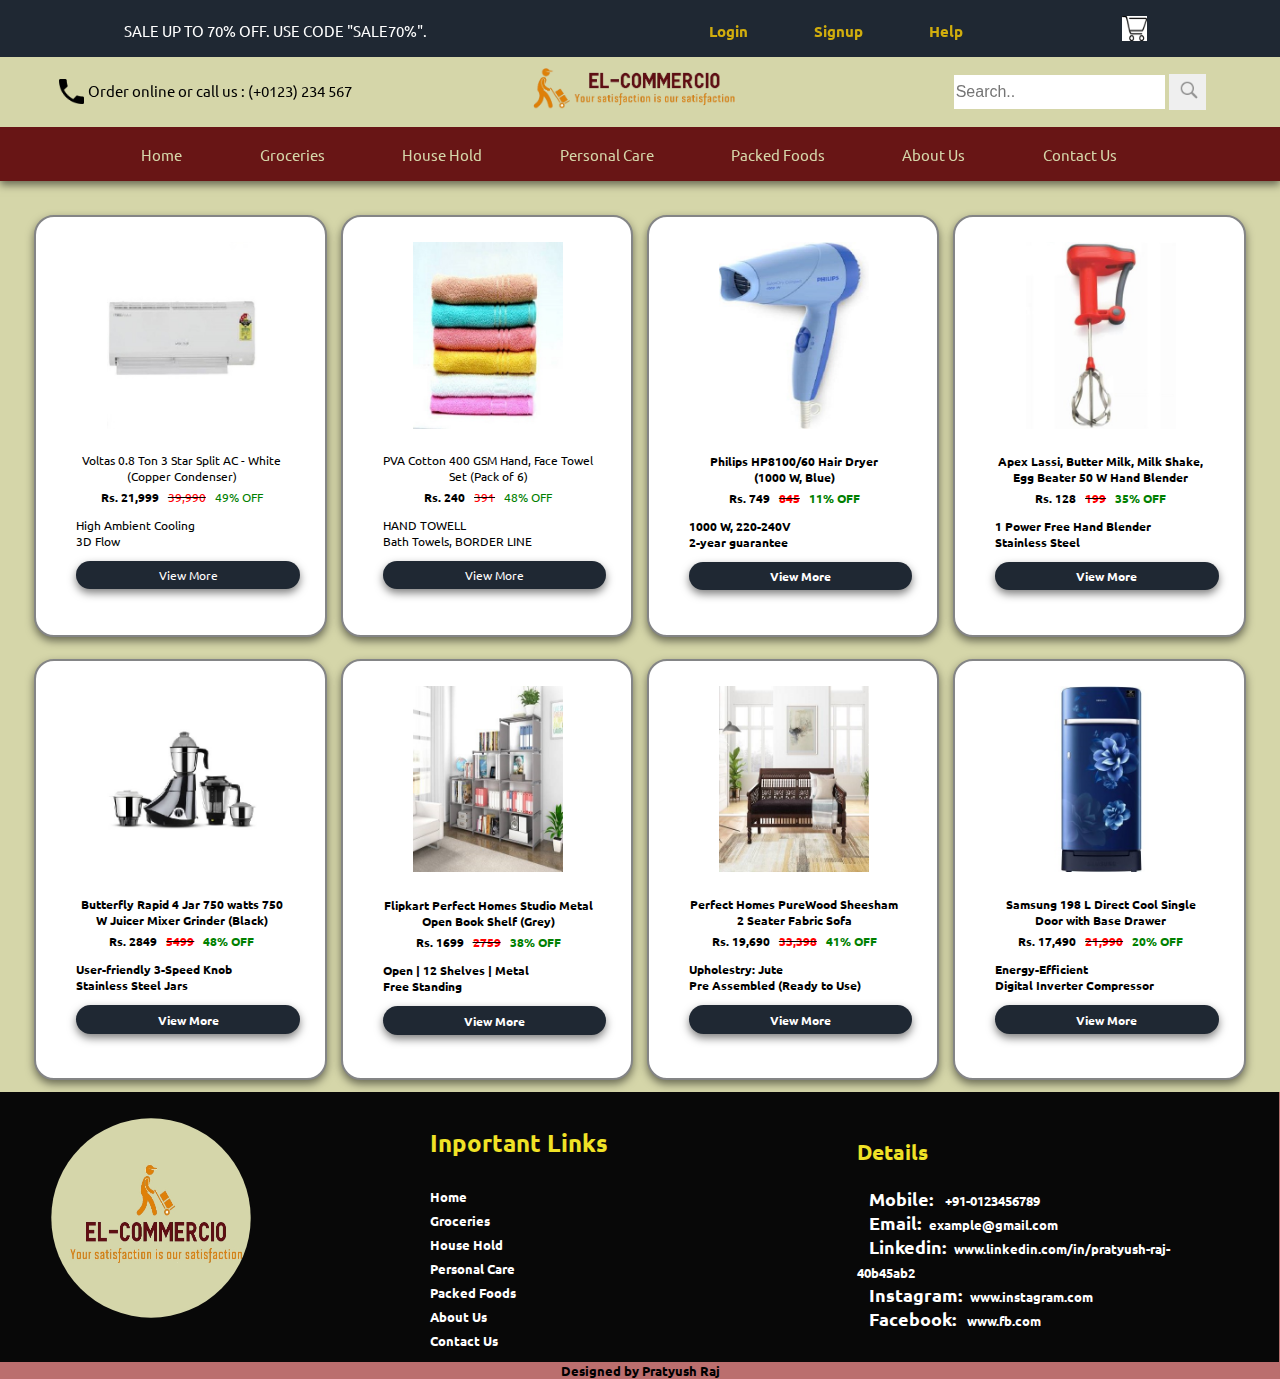
<file: HouseHold.html>
<!DOCTYPE html>
<html>
  <head>
    <meta charset="utf-8">
    <meta name="viewport" content="width=device-width, initial-scale=1.0">
    <title>House Hold | EL-Commercio</title>
    <link href="style.css" rel="stylesheet" type="text/css" />
    <link href="https://fonts.googleapis.com/css2?family=Ubuntu:ital,wght@0,300;0,400;0,500;0,700;1,300;1,400;1,500;1,700&display=swap" rel="stylesheet">
    <script src="script.js" async></script>
  </head>

  <body>

    <header><center>
      <ul>
        <li class="Ad"> SALE UP TO 70% OFF. USE CODE "SALE70%". </li>
        <li class="Login"><a href="#myModalLogin" onclick="document.getElementById('myModalLogin').style.display='block'" id="myBtn"><b> Login </b></a></li>
        <li class="Signup"><a href="#myModalSignup" onclick="document.getElementById('myModalSignup').style.display='block'" id="myBtn"><b> Signup </b></a></li>
        <li class="Help"><a href="#Help"><b> Help </b></a></li>
        <li class="Cart"><a href="Cart.html"> <img class="Cart" src="img/cart.png"></a></li>
      </ul>
        <div id="myModalLogin" class="modalLS">
               <!-- Modal content -->
               <div class="modal-content3">
                 <span class="close" onclick="document.getElementById('myModalLogin').style.display='none'" style="color:black">x</span>
                 <center><img class="ava" src="img/DP3.png"></center>
                 <center><b style="font-size:30px;"><br> Log In </b></center><br>
                 <form name="myForm" onsubmit="logindone()" method="post">
                   <ul style="margin-left:0%; padding-left:0%;">
                     <li style="margin-left:0%; padding-left:0%;">
                       <input type="email" name="email"  class="email" placeholder="Email" required><br>
                     </li>
                     <br>
                     <li>
                       <input type="password" name="password" class="password" placeholder="Password" required><br>
                     </li>
                     <br>
                     <li>
                       <b><a><input type="submit" class="submitLogin" value="Submit"></a></b>
                     </li>
                   </ul>
                 </form>
               </div>
        </div>
        <div id="myModalSignup" class="modalLS">
               <!-- Modal content -->
               <div class="modal-content4">
                 <span class="close" onclick="document.getElementById('myModalSignup').style.display='none'" style="color:black">x</span>
                 <img class="ava" src="img/DP3.png">
                 <center><b style="font-size:150%;"><br> Sign Up </b></center>
                 <form name="myForm" onsubmit="return checkPassword(this)" method="post">
                   <ul style="margin-left:0%; padding-left:0%;">
                     <li style="margin-left:0%; padding-left:0%;">
                       <input type="text" name="fname" placeholder="First Name" class="fname" required>
                     </li>
                     <li style="margin-left:0%; padding-left:0%;">
                       <input type="text" name="lname" class="lname" placeholder="Last Name" required><br>
                     </li>
                     <br><b style="font-size: 100%;">Gender:</b>
                     <input type="radio" id="male" name="gender" value="male" >
                     <label for="male" style="font-size:60%;">Male</label>
                     <input type="radio" id="female" name="gender" value="female">
                     <label for="female" style="font-size:60%;">Female</label>
                     <input type="radio" id="other" name="gender" value="other">
                     <label for="other" style="font-size:60%;">Other</label>
                      <br><br><b style="font-size: 80%;">Date of Birth: &nbsp&nbsp</b>
                      <input type="date" id="birthday" name="birthday"><br>
                     <li style="margin-left:0%; padding-left:0%;">
                       <br><input type="email" name="email" placeholder="Email" class="email" pattern="(?=.*\d)(?=.*[a-z])(?=.*[A-Z]).{8,}" required><br>
                     </li>
                     <br>
                     <li>
                       <input type="password" name="password" placeholder="Password" class="password" required><br>
                     </li>
                     <li style="margin-left:3%; padding-left:0%; color:red;">
                     * 1 Lower letter, 1 Capital letter, 1 digit and 1-8 characters.<br>
                     </li>
                     <br>
                     <li>
                       <input type="password" name="apassword" placeholder="Again Password" class="apassword"required><br>
                     </li>
                     <br>
                     <li>
                       <b><a><input type="submit" class="submitSignup" value="Submit"></a></b>
                     </li>
                   </ul>
                 </form>
               </div>
        </div>

    <center>
    <section class="LBS">
       <ul>
        <li class="Call"><a href="#Call"> <img class="Call" src="img/call.png"></a></li>
        <li class="Dial"> Order online or call us : (+0123) 234 567 <a href="#Dial"></a></li>
        <li class="Brand"><a href="#Brand"><img class="Brand" src="img/logo.png"></a></li>
        <input type="text" placeholder="Search.." name="search">
        <button type="submit"><img class="Search" src="img/search.png"></button>
      </ul>
    </section>
    </center>
    
    <center>
    <nav>
      <ul>
        <a href="index.html"><li class="Home"> Home </li></a>
        <a href="Grocery.html"> <li class="Groceries">Groceries </li></a>
        <a href="HouseHold.html"> <li class="Household">House Hold </li></a>
        <a href="PersonalCare.html"><li class="PersonalCare"> Personal Care </li></a>
        <a href="PackedFoods.html"><li class="PackedFoods"> Packed Foods </li></a>
        <a href="AboutUs.html"><li class="AboutUs"> About Us </li></a>
        <a href="ContactUs.html"><li class="ContactUs"> Contact Us </li></a>
      </ul>
    </nav>
    </center>
    </header>
    
     <div class="Card">
       <div class="row1">
         <center>
         <div class="column1">
           <ul>
             <li class="Image">
               <img class="itemImg" src="img/AC.jpg">
             </li>
             <br>
             <li class="Name">
                Voltas 0.8 Ton 3 Star Split AC - White (Copper Condenser)
             </li>
             <li>
               <b>Rs. 21,999</b> &nbsp <s><font color="red">39,990</font></s><font color="green">&nbsp&nbsp 49% OFF</font>
             </li>
             <li style="text-align:left">
              <p>High Ambient Cooling<br>3D Flow</p>
             </li>
             <li class="ViewMore">
               <a href="#myModalAC" onclick="document.getElementById('myModalAC').style.display='block'" id="myBtn"> View More </a>
             </li>
             <div id="myModalAC" class="modal">
               <!-- Modal content -->
               <div class="modal-content">
                 <span class="close" onclick="document.getElementById('myModalAC').style.display='none'" >&times;</span>
                 <div class="ModalImage" style="text-align:left">
                    <img class="MItem"  src="img/AC.jpg" >
                 </div>
                 <div class="ModalDetails">
                   <ul>
                   <li>
                     <ul style="text-align:left">
                       <li> <span  class="MName">
                        Voltas 0.8 Ton 3 Star Split AC - White (Copper Condenser)</span>
                       </li>
                       <br>
                       <li>
                         <b> <span  class="MPrice">Rs. 21,999</span></b> &nbsp <s><font color="red">39,990</font></s><font color="green">&nbsp&nbsp 49% OFF</font>
                       </li>
                       <br>
                       <br>
                       <li>
                         <button class="AddToCart" > ADD TO CART </button>
                       </li>
                       <br>
                       <br>
                       <li>
                         <b class="desc" style="color:rgb(96, 96, 96)">Description:</b>
                         <ul style="width: 75%; float: right" >
                          <li style="width: 100%">
                           <b>High Ambient Cooling</b><br>
                           Thanks to the Turbo mode, this AC instantly cools your room down even at 50-degrees.
                          </li>
                          <li style="width: 100%">
                           <p><b>3D Flow</b><br>
                           The 3D flow allows for multi-directional swing movement that facilitates uniform cooling throughout the room.</p>
                          </li>
                          <li style="width: 100%">
                           <p><b>100% Copper</b><br>
                           Thanks to the copper condensor coil, this AC is durable, energy-efficient and it delivers streamlined cooling.</p>
                          </li>
                          <li style="width: 100%">
                           <p><b>Dual Display</b><br>
                           The dual display lets you keep a watch on the temperature of your room as well as the set temperature at the same time.</p>
                          </li>
                          
                         </ul>
                       </li>
                     </ul>
                   </li>
                 </ul>
                 </div>
               </div>
             </div>
           </ul>
         </div>
         <div class="column1">
           <ul>
             <li class="Image">
               <img class="itemImg" src="img/towel.jpeg">
             </li>
             <br>
             <li class="Name">
                PVA Cotton 400 GSM Hand, Face Towel Set  (Pack of 6)
             </li>
             <li>
               <b>Rs. 240</b> &nbsp <s><font color="red">391</font></s><font color="green">&nbsp&nbsp 48% OFF</font>
             </li>
             <li style="text-align:left">
              <p>HAND TOWELL<br>Bath Towels, BORDER LINE</p>
             </li>
             <li class="ViewMore">
               <a href="#myModalTowel" onclick="document.getElementById('myModalTowel').style.display='block'" id="myBtn"> View More </a>
             </li>
             <div id="myModalTowel" class="modal">
               <!-- Modal content -->
               <div class="modal-content">
                 <span class="close" onclick="document.getElementById('myModalTowel').style.display='none'" >&times;</span>
                 <div class="ModalImage" style="text-align:left">
                     <img class="MItem"  src="img/towel.jpeg" >
                 </div>
                 <div class="ModalDetails">
                   <ul>
                   <li>
                     <ul style="text-align:left">
                       <li class="MName">
                        PVA Cotton 400 GSM Hand, Face Towel Set  (Pack of 6)
                       </li>
                       <br>
                       <li>
                         <b> <span  class="MPrice"> Rs. 240</span</b> &nbsp <s><font color="red">391</font></s><font color="green">&nbsp&nbsp 48% OFF</font>
                       </li>
                       <br>
                       <br>
                       <li>
                         <button class="AddToCart" > ADD TO CART </button>
                       </li>
                       <br>
                       <br>
                       <li>
                         <b class="desc" style="color:rgb(96, 96, 96)">Description:</b>
                         <ul style="width: 75%; float: right" >
                          <li style="width: 100%">
                           <b>Sales Package</b><br>
                           PACK OF 6
                          </li>
                          <li style="width: 100%">
                           <p><b>Model Number</b><br>
                           PI469736</p>
                          </li>
                          <li style="width: 100%">
                           <p><b>Model Name</b><br>
                           Model Name, Bath Towels</p>
                          </li>
                          <li style="width: 100%">
                           <p><b>Ideal For</b><br>
                           Boys & Girls, Women, Baby Boys & Baby Girls</p>
                          </li>
                          <li style="width: 100%">
                           <p><b>Size</b><br>
                           S</p>
                          </li>
                         </ul>
                       </li>
                     </ul>
                   </li>
                 </ul>
                 </div>
               </div>
           </ul>
         </div>
          <div class="column1">
           <ul>
             <li class="Image">
               <img class="itemImg" src="img/dryer.jpeg">
             </li>
             <br>
             <li class="Name">
                Philips HP8100/60 Hair Dryer  <br> (1000 W, Blue)
             </li>
             <li>
               <b>Rs. 749</b> &nbsp <s><font color="red">845</font></s><font color="green">&nbsp&nbsp 11% OFF</font>
             </li>
             <li style="text-align:left">
              <p>1000 W, 220-240V <br>2-year guarantee</p>
             </li>
             <li class="ViewMore">
               <a href="#myModalDryer" onclick="document.getElementById('myModalDryer').style.display='block'" id="myBtn"> View More </a>
             </li>
             <div id="myModalDryer" class="modal">
               <!-- Modal content -->
               <div class="modal-content">
                 <span class="close" onclick="document.getElementById('myModalDryer').style.display='none'" >&times;</span>
                 <div class="ModalImage" style="text-align:left">
                     <img class="MItem"  src="img/dryer.jpeg" >
                 </div>
                 <div class="ModalDetails">
                   <ul>
                   <li>
                     <ul style="text-align:left">
                       <li class="MName">
                        Philips HP8100/60 Hair Dryer  (1000 W, Blue)
                       </li>
                       <br>
                       <li>
                         <b><span  class="MPrice"> Rs. 749</span></b> &nbsp <s><font color="red">845</font></s><font color="green">&nbsp&nbsp 11% OFF</font>
                       </li>
                       <br>
                       <br>
                       <li>
                         <a href="#" class="AddToCart" > ADD TO CART </a>
                       </li>
                       <br>
                       <br>
                       <li>
                         <b class="desc" style="color:rgb(96, 96, 96)">Description:</b>
                         <ul style="width: 75%; float: right" >
                          <li style="width: 100%">
                           Compact and ergonomic, this hairdryer benefits from a clever modern design. This results in a dryer that is light and easy to handle yet small enough to store virtually anywhere.This 1000W hairdryer creates the optimum level of airflow and gentle drying power, for beautiful results every day.The rubberised hook is located at the base of the handle and provides another storage option, particularly convenient for use in the home or when staying at a hotel.The concentrator works by focusing the flow of air through the opening onto specific areas. This results in precise styling and is great for touch ups or to finish a style.2 years of worldwide guarantee.The ThermoProtect temperature provides the optimal drying temperature and gives additional protection from overheating the hair. With the same powerful airflow, you will get the best results in a caring way.Careful drying with 2 flexible heat settings.
                          </li>
                         </ul>
                       </li>
                     </ul>
                   </li>
                 </ul>
                 </div>
               </div>
             </div>
           </ul>
         </div>
          <div class="column1">
           <ul>
             <li class="Image">
               <img class="itemImg" src="img/blender.jpeg">
             </li>
             <br>
             <li class="Name">
                Apex Lassi, Butter Milk, Milk Shake, Egg Beater 50 W Hand Blender
             </li>
             <li>
               <b>Rs. 128</b> &nbsp <s><font color="red">199</font></s><font color="green">&nbsp&nbsp 35% OFF</font>
             </li>
             <li style="text-align:left">
              <p>1 Power Free Hand Blender<br>Stainless Steel</p>
             </li>
             <li class="ViewMore">
               <a href="#myModalBlender" onclick="document.getElementById('myModalBlender').style.display='block'" id="myBtn"> View More </a>
             </li>
             <div id="myModalBlender" class="modal">
               <!-- Modal content -->
               <div class="modal-content">
                 <span class="close" onclick="document.getElementById('myModalBlender').style.display='none'" >&times;</span>
                 <div class="ModalImage" style="text-align:left">
                     <img class="MItem"  src="img/blender.jpeg" >
                 </div>
                 <div class="ModalDetails">
                   <ul>
                   <li>
                     <ul style="text-align:left">
                       <li class="MName">
                        Apex Lassi, Butter Milk, Milk Shake, Egg Beater 50 W Hand Blender  (Red)
                       </li>
                       <br>
                       <li>
                         <b><span  class="MPrice"> Rs. 128</span></b> &nbsp <s><font color="red">199</font></s><font color="green">&nbsp&nbsp 35% OFF</font>
                       </li>
                       <br>
                       <br>
                       <li>
                         <a href="#" class="AddToCart" > ADD TO CART </a>
                       </li>
                       <br>
                       <br>
                       <li>
                         <b class="desc" style="color:rgb(96, 96, 96)">Description:</b>
                         <ul style="width: 75%; float: right" >
                          <li style="width: 100%">
                           Apex hand blender is a power free hand blender which can be used to blend a variety of food products such as lassi, milk shakes, butter milk, etc. Not just blending, this hand blender can also be used as an exerciser to your fingers. This hand blender contains stainless steel rotating blades which are ideal for blending lassi, milk shake, butter, whipping cream, curd and beating egg etc. The plastic handle is made by high quality food grade ABS plastic material which is durable and strong. The rotating blades are built using high quality stainless steel ensuring it is rust free and keeps the food safe. The blender has a heavy gear system to give steady grip. The rotating blades are easy to clean. This hand blender is an essential item for every kitchen these days.
                          </li>
                          </li>
                         </ul>
                       </li>
                     </ul>
                   </li>
                 </ul>
                 </div>
               </div>
           </ul>
         </div>
         <div class="column1">
           <ul>
             <li class="Image">
               <img class="itemImg" src="img/mixer.jpeg">
             </li>
             <br>
             <li class="Name">
                Butterfly Rapid 4 Jar 750 watts 750 W Juicer Mixer Grinder (Black)
             </li>
             <li>
               <b>Rs. 2849</b> &nbsp <s><font color="red">5499</font></s><font color="green">&nbsp&nbsp 48% OFF</font>
             </li>
             <li style="text-align:left">
              <p>User-friendly 3-Speed Knob<br>Stainless Steel Jars</p>
             </li>
             <li class="ViewMore">
               <a href="#myModalMixer" onclick="document.getElementById('myModalMixer').style.display='block'" id="myBtn"> View More </a>
             </li>
             <div id="myModalMixer" class="modal">
               <!-- Modal content -->
               <div class="modal-content">
                 <span class="close" onclick="document.getElementById('myModalMixer').style.display='none'" >&times;</span>
                 <div class="ModalImage" style="text-align:left">
                     <img class="MItem"  src="img/mixer.jpeg" >
                 </div>
                 <div class="ModalDetails">
                   <ul>
                   <li>
                     <ul style="text-align:left">
                       <li class="MName">
                        Butterfly Rapid 4 Jar 750 watts 750 W Juicer Mixer Grinder  (Black, 4 Jars)
                       </li>
                       <br>
                       <li>
                         <b><span  class="MPrice"> Rs. 2849</span></b> &nbsp <s><font color="red">5499</font></s><font color="green">&nbsp&nbsp 48% OFF</font>
                       </li>
                       <br>
                       <br>
                       <li>
                         <a href="#" class="AddToCart" > ADD TO CART </a>
                       </li>
                       <br>
                       <br>
                       <li>
                         <b class="desc" style="color:rgb(96, 96, 96)">Description:</b>
                         <ul style="width: 75%; float: right" >
                          <li style="width: 100%">
                           <p><b>User-friendly 3-Speed Knob</b><br>
                           Using the Speed Knob, you can select the desired speed while grinding and mixing your food items. It also comes with the 'whip' feature that allows you to run the mixer grinder at its highest speed, so you can blend delicious smoothies, grind chillies and other veggies in seconds.</p>
                          </li>
                          <li style="width: 100%">
                           <p><b>Stainless Steel Jars</b><br>
                           These attractive jars are made from premium quality stainless steel, ensuring rust-free maintenance and enhanced durability.</p>
                          </li>
                          <li style="width: 100%">
                           <p><b>Sharp Rotating Blades</b><br>
                           To meet your precise chopping and grinding requirements, Butterfly has made its rotator blades - razor-sharp. This helps in chopping hard and coarse ingredients such as, black pepper, cardamom and other ingredients in very little time.</p>
                          </li>
                         </ul>
                       </li>
                     </ul>
                   </li>
                 </ul>
                 </div>
               </div>
           </ul>
         </div>
          <div class="column1">
           <ul>
               <img class="itemImg" src="img/bookshelf.jpeg">
             </li>
             <br><br>
             <li class="Name">
                Flipkart Perfect Homes Studio Metal Open Book Shelf  (Grey)
             </li>
             <li>
               <b>Rs. 1699</b> &nbsp <s><font color="red">2759</font></s><font color="green">&nbsp&nbsp 38% OFF</font>
             </li>
             <li style="text-align:left">
              <p>Open | 12 Shelves | Metal<br>Free Standing</p>
             </li>
             <li class="ViewMore">
               <a href="#myModalBookShelf" onclick="document.getElementById('myModalBookShelf').style.display='block'" id="myBtn"> View More </a>
             </li>
             <div id="myModalBookShelf" class="modal">
               <!-- Modal content -->
               <div class="modal-content">
                 <span class="close" onclick="document.getElementById('myModalBookShelf').style.display='none'" >&times;</span>
                 <div class="ModalImage" style="text-align:left">
                     <img class="MItem"  src="img/bookshelf.jpeg" >
                 </div>
                 <div class="ModalDetails">
                   <ul>
                   <li>
                     <ul style="text-align:left">
                       <li class="MName">
                        Flipkart Perfect Homes Studio Metal Open Book Shelf  (Grey)
                       </li>
                       <br>
                       <li>
                         <b><span  class="MPrice"> Rs. 1699</span></b> &nbsp <s><font color="red">2759</font></s><font color="green">&nbsp&nbsp 38% OFF</font>
                       </li>
                       <br>
                       <br>
                       <li>
                         <a href="#" class="AddToCart" > ADD TO CART </a>
                       </li>
                       <br>
                       <br>
                       <li>
                         <b class="desc" style="color:rgb(96, 96, 96)">Description:</b>
                         <ul style="width: 75%; float: right" >
                          <li style="width: 100%">
                           <b>Type</b><br>
                           Open | 12 Shelves
                          </li>
                          <li style="width: 100%">
                           <p><b>Mount</b><br>
                           Free Standing</p>
                          </li>
                          <li style="width: 100%">
                           <p><b>W x H x D</b><br>
                           152 cm x 144 cm x 31 cm (4 ft 11 in x 4 ft 8 in x 1 ft)</p>
                          </li>
                          <li style="width: 100%">
                           <p><b>Style</b><br>
                           Contemporary & Modern</p>
                          </li>
                         </ul>
                       </li>
                     </ul>
                   </li>
                 </ul>
                 </div>
               </div>
           </ul>
         </div>
         <div class="column1">
           <ul>
             <li class="Image">
               <img class="itemImg" src="img/sofa.jpeg">
             </li>
             <br>
             <li class="Name">
                Perfect Homes PureWood Sheesham 2 Seater Fabric Sofa
             </li>
             <li>
               <b> Rs. 19,690</b> &nbsp <s><font color="red">33,398</font></s><font color="green">&nbsp&nbsp 41% OFF</font>
             </li>
             <li style="text-align:left">
              <p>Upholestry: Jute<br>Pre Assembled (Ready to Use)</p>
             </li>
             <li class="ViewMore">
               <a href="#myModalSofa" onclick="document.getElementById('myModalSofa').style.display='block'" id="myBtn"> View More </a>
             </li>
             <div id="myModalSofa" class="modal">
               <!-- Modal content -->
               <div class="modal-content">
                 <span class="close" onclick="document.getElementById('myModalSofa').style.display='none'" >&times;</span>
                 <div class="ModalImage" style="text-align:left">
                     <img class="MItem"  src="img/sofa.jpeg" >
                 </div>
                 <div class="ModalDetails">
                   <ul>
                   <li>
                     <ul style="text-align:left">
                       <li class="MName">
                        Perfect Homes PureWood Sheesham 2 Seater Fabric Sofa
                       </li>
                       <br>
                       <li>
                         <b><span  class="MPrice"> Rs. 19,690</span></b> &nbsp <s><font color="red">33,398</font></s><font color="green">&nbsp&nbsp 41% OFF</font>
                       </li>
                       <br>
                       <br>
                       <li>
                         <a href="#" class="AddToCart" > ADD TO CART </a>
                       </li>
                       <br>
                       <br>
                       <li>
                         <b class="desc" style="color:rgb(96, 96, 96)">Description:</b>
                         <ul style="width: 75%; float: right" >
                          <li style="width: 100%">
                           <b>Filling Material</b><br>
                           Foam
                          </li>
                          <li style="width: 100%">
                           <p><b>Upholestry</b><br>
                           Jute</p>
                          </li>
                          <li style="width: 100%">
                           <p><b>W x H x D</b><br>
                           124.4 cm x 81.2 cm x 68.6 cm (4 ft x 2 ft 7 in x 2 ft 3 in)</p>
                          </li>
                          <li style="width: 100%">
                           <p><b>Delivery Condition</b><br>
                           Pre Assembled (Ready to Use)</p>
                          </li>
                         </ul>
                       </li>
                     </ul>
                   </li>
                 </ul>
                 </div>
               </div>
           </ul>
         </div>
         <div class="column1">
           <ul>
             <li class="Image">
               <img class="itemImg" src="img/fridge.jpeg">
             </li>
             <br>
             <li class="Name">
                Samsung 198 L Direct Cool Single Door with Base Drawer
             </li>
             <li>
               <b> Rs. 17,490</b> &nbsp <s><font color="red">21,990</font></s><font color="green">&nbsp&nbsp 20% OFF</font>
             </li>
             <li style="text-align:left">
              <p>Energy-Efficient<br>Digital Inverter Compressor</p>
             </li>
             <li class="ViewMore">
               <a href="#myModalFridge" onclick="document.getElementById('myModalFridge').style.display='block'" id="myBtn"> View More </a>
             </li>
             <div id="myModalFridge" class="modal">
               <!-- Modal content -->
               <div class="modal-content">
                 <span class="close" onclick="document.getElementById('myModalFridge').style.display='none'" >&times;</span>
                 <div class="ModalImage" style="text-align:left">
                     <img class="MItem"  src="img/fridge.jpeg" >
                 </div>
                 <div class="ModalDetails">
                   <ul>
                   <li>
                     <ul style="text-align:left">
                       <li class="MName" >
                        Samsung 198 L Direct Cool Single Door 5 Star (2020) Refrigerator with Base Drawer
                       </li>
                       <br>
                       <li>
                         <b><span  class="MPrice"> Rs. 17,490</span></b> &nbsp <s><font color="red">21,990</font></s><font color="green">&nbsp&nbsp 20% OFF</font>
                       </li>
                       <br>
                       <br>
                       <li>
                         <a href="#" class="AddToCart" > ADD TO CART </a>
                       </li>
                       <br>
                       <br>
                       <li>
                         <b class="desc" style="color:rgb(96, 96, 96)">Description:</b>
                         <ul style="width: 75%; float: right" >
                          <li style="width: 100%">
                           This Samsung Direct Cool fridge is ideal for you. It is energy-efficient, which also makes it pocket-friendly. Additionally, it boasts the smart inverter compressor, which intelligently tracks cooling needs and provides efficient cooling to every corner of this fridge. Furthermore, you can keep your food fresh even during power cuts as it can easily work with your home inverter.
                          </li>
                          <li style="width: 100%">
                           <p><b>Energy-Efficient</b><br>
                           This Samsung fridge is energy-efficient, which means that it is pocket-friendly.</p>
                          </li>
                          <li style="width: 100%">
                           <p><b>Digital Inverter Compressor</b><br>
                           It uses the digital inverter compressor to intelligently track and accordingly supply cooling to the seven different levels of this fridge. The compressor also consumes less energy, provides efficient cooling, reduces noise, and enhances the life.</p>
                          </li>
                         </ul>
                       </li>
                     </ul>
                   </li>
                 </ul>
                 </div>
               </div>
           </ul>
         </div>
         </center>
       </div>
    </div>
    <footer>

    <div class="footerNav">
      <div>
        <img class="DP" style="width: 200px; height:200px; margin-top:1%; margin-bottom:1%; margin-left:7%; padding:5%;" src="img/logo2.jpg">
      </div>
      <div>
      <ul>
        <li style="font-size:24px; color:rgb(240, 226, 38); padding-top:3%;"><b>Inportant Links </b></li><br>
        <li class="Home"><a href="index.html"> Home </a></li>
        <li class="Groceries"><a href="Grocery.html">Groceries </a></li>
        <li class="Household"><a href="HouseHold.html">House Hold </a></li>
        <li class="PersonalCare"><a href="PersonalCare.html"> Personal Care</a></li>
        <li class="PackedFoods"><a href="PackedFoods.html"> Packed Foods </a></li>
        <li class="AboutUs"><a href="AboutUs.html"> About Us </a></li>
        <li class="ContactUs"><a href="ContactUs.html"> Contact Us </a></li>
      </ul>
      </div>
      <div>
      <ul>
        <li style="color:rgb(240, 226, 38); padding-top:.5%;"><h3><b>Details</b></h3></li>
        <li><b style="color:white"><h4 style="display:inline;">&nbsp&nbsp Mobile: &nbsp </h4></b><a href="tel:0123456789"> +91-0123456789</a></li>
        <li><b style="color:white"><h4 style="display:inline;">&nbsp&nbsp Email:&nbsp </h4></b><a href="mailto:example@gmail.com?subject=subject text"> example@gmail.com </a></li>
        <li><b style="color:white"><h4 style="display:inline;">&nbsp&nbsp Linkedin:&nbsp</h4> </b><a  "href="https://www.linkedin.com/in/pratyush-raj-40b45ab2/"> www.linkedin.com/in/pratyush-raj-40b45ab2</a></li>
        <li><b style="color:white"><h4 style="display:inline;">&nbsp&nbsp Instagram:&nbsp </h4></b><a  "href="https://www.instagram.com"> www.instagram.com</a></li>
        <li><b style="color:white"><h4 style="display:inline;">&nbsp&nbsp Facebook: &nbsp</h4></b><a  "href="https://www.fb.com"> www.fb.com</a></li>
      </ul><br>
      </div>
    </div>
    <br>
      <center>
      Designed by <b> Pratyush Raj </b>
      <br>
      </center>
    </footer>
    </body>
</html>
</file>
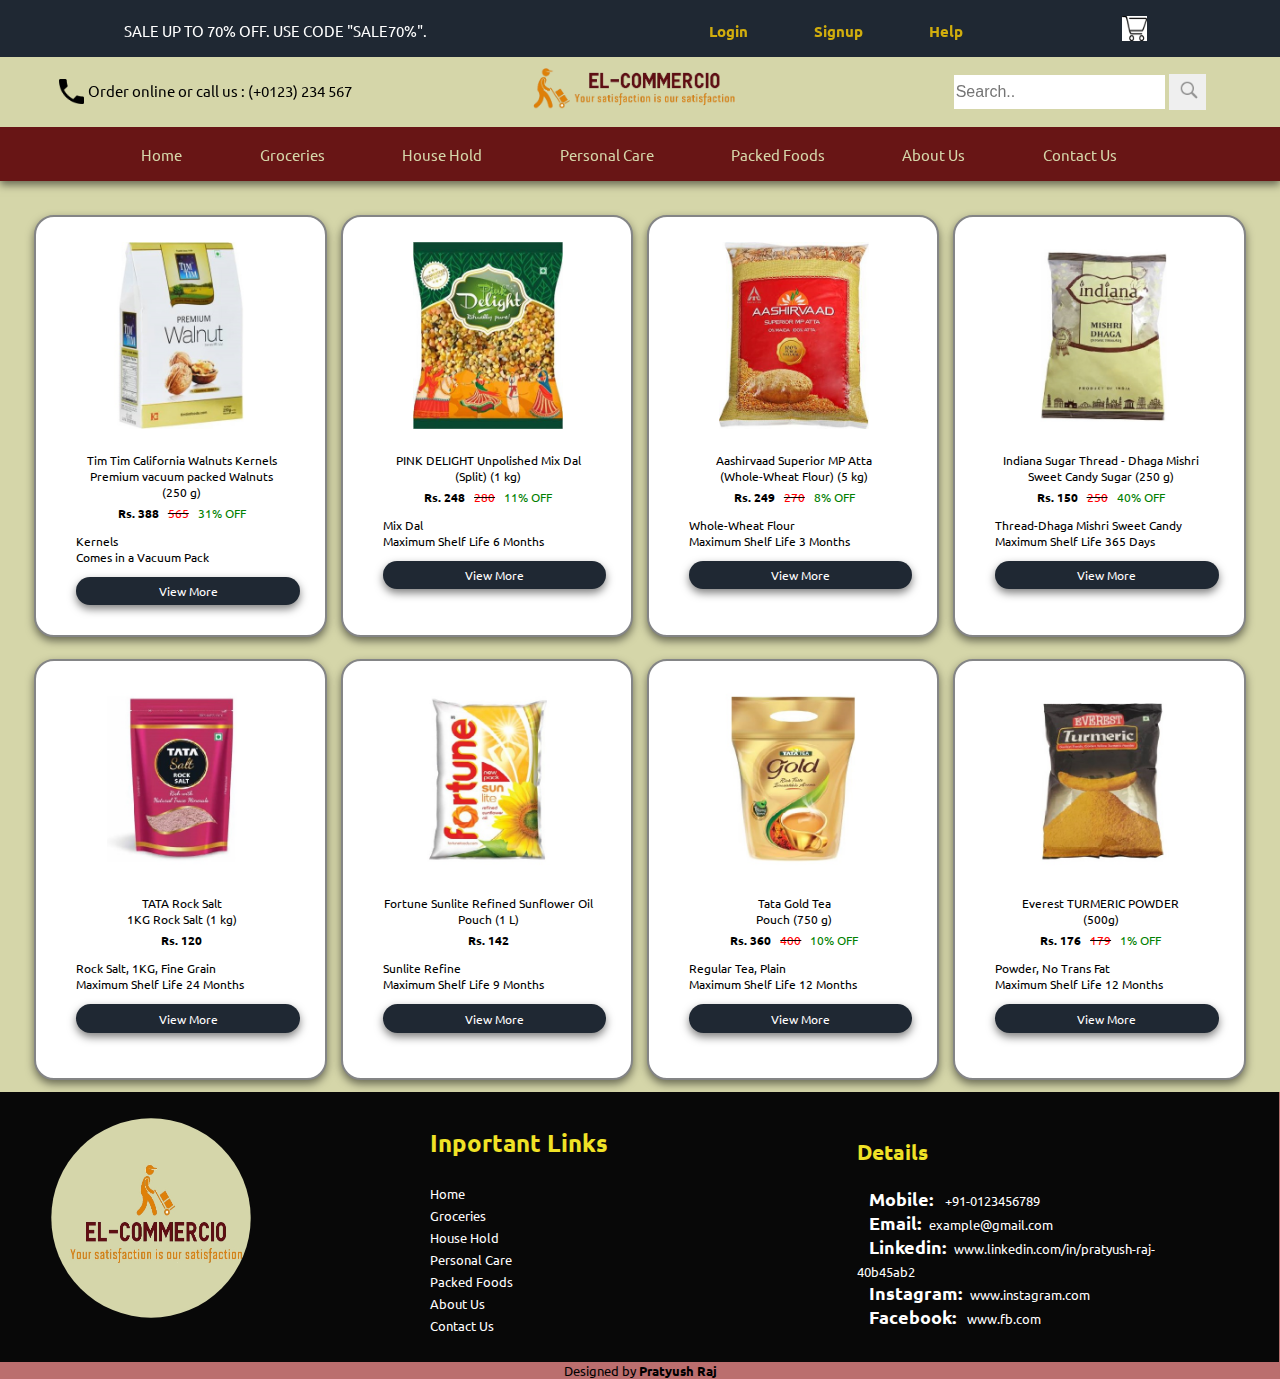
<file: PackedFoods.html>
<!DOCTYPE html>
<html>
  <head>
    <meta charset="utf-8">
    <meta name="viewport" content="width=device-width, initial-scale=1.0">
    <title>Packed Foods | EL-Commercio</title>
    <link href="style.css" rel="stylesheet" type="text/css" />
    <link href="https://fonts.googleapis.com/css2?family=Ubuntu:ital,wght@0,300;0,400;0,500;0,700;1,300;1,400;1,500;1,700&display=swap" rel="stylesheet">

  </head>

  <body>

    <header><center>
      <ul>
        <li class="Ad"> SALE UP TO 70% OFF. USE CODE "SALE70%". </li>
        <li class="Login"><a href="#myModalLogin" onclick="document.getElementById('myModalLogin').style.display='block'" id="myBtn"><b> Login </b></a></li>
        <li class="Signup"><a href="#myModalSignup" onclick="document.getElementById('myModalSignup').style.display='block'" id="myBtn"><b> Signup </b></a></li>
        <li class="Help"><a href="#Help"><b> Help </b></a></li>
        <li class="Cart"><a href="Cart.html"> <img class="Cart" src="img/cart.png"></a></li>
      </ul>
        <div id="myModalLogin" class="modalLS">
               <!-- Modal content -->
               <div class="modal-content3">
                 <span class="close" onclick="document.getElementById('myModalLogin').style.display='none'" style="color:black">x</span>
                 <center><img class="ava" src="img/DP3.png"></center>
                 <center><b style="font-size:30px;"><br> Log In </b></center><br>
                 <form name="myForm" onsubmit="logindone()" method="post">
                   <ul style="margin-left:0%; padding-left:0%;">
                     <li style="margin-left:0%; padding-left:0%;">
                       <input type="email" name="email"  class="email" placeholder="Email" required><br>
                     </li>
                     <br>
                     <li>
                       <input type="password" name="password" class="password" placeholder="Password" required><br>
                     </li>
                     <br>
                     <li>
                       <b><a><input type="submit" class="submitLogin" value="Submit"></a></b>
                     </li>
                   </ul>
                 </form>
               </div>
        </div>
        <div id="myModalSignup" class="modalLS">
               <!-- Modal content -->
               <div class="modal-content4">
                 <span class="close" onclick="document.getElementById('myModalSignup').style.display='none'" style="color:black">x</span>
                 <img class="ava" src="img/DP3.png">
                 <center><b style="font-size:150%;"><br> Sign Up </b></center>
                 <form name="myForm" onsubmit="return checkPassword(this)" method="post">
                   <ul style="margin-left:0%; padding-left:0%;">
                     <li style="margin-left:0%; padding-left:0%;">
                       <input type="text" name="fname" placeholder="First Name" class="fname" required>
                     </li>
                     <li style="margin-left:0%; padding-left:0%;">
                       <input type="text" name="lname" class="lname" placeholder="Last Name" required><br>
                     </li>
                     <br><b style="font-size: 100%;">Gender:</b>
                     <input type="radio" id="male" name="gender" value="male" >
                     <label for="male" style="font-size:60%;">Male</label>
                     <input type="radio" id="female" name="gender" value="female">
                     <label for="female" style="font-size:60%;">Female</label>
                     <input type="radio" id="other" name="gender" value="other">
                     <label for="other" style="font-size:60%;">Other</label>
                      <br><br><b style="font-size: 80%;">Date of Birth: &nbsp&nbsp</b>
                      <input type="date" id="birthday" name="birthday"><br>
                     <li style="margin-left:0%; padding-left:0%;">
                       <br><input type="email" name="email" placeholder="Email" class="email" pattern="(?=.*\d)(?=.*[a-z])(?=.*[A-Z]).{8,}" required><br>
                     </li>
                     <br>
                     <li>
                       <input type="password" name="password" placeholder="Password" class="password" required><br>
                     </li>
                     <li style="margin-left:3%; padding-left:0%; color:red;">
                     * 1 Lower letter, 1 Capital letter, 1 digit and 1-8 characters.<br>
                     </li>
                     <br>
                     <li>
                       <input type="password" name="apassword" placeholder="Again Password" class="apassword"required><br>
                     </li>
                     <br>
                     <li>
                       <b><a><input type="submit" class="submitSignup" value="Submit"></a></b>
                     </li>
                   </ul>
                 </form>
               </div>
        </div>

    <center>
    <section class="LBS">
       <ul>
        <li class="Call"><a href="#Call"> <img class="Call" src="img/call.png"></a></li>
        <li class="Dial"> Order online or call us : (+0123) 234 567 <a href="#Dial"></a></li>
        <li class="Brand"><a href="#Brand"><img class="Brand" src="img/logo.png"></a></li>
        <input type="text" placeholder="Search.." name="search">
        <button type="submit"><img class="Search" src="img/search.png"></button>
      </ul>
    </section>
    </center>
    
    <center>
    <nav>
      <ul>
        <a href="index.html"><li class="Home"> Home </li></a>
        <a href="Grocery.html"> <li class="Groceries">Groceries </li></a>
        <a href="HouseHold.html"> <li class="Household">House Hold </li></a>
        <a href="PersonalCare.html"><li class="PersonalCare"> Personal Care </li></a>
        <a href="PackedFoods.html"><li class="PackedFoods"> Packed Foods </li></a>
        <a href="AboutUs.html"><li class="AboutUs"> About Us </li></a>
        <a href="ContactUs.html"><li class="ContactUs"> Contact Us </li></a>
      </ul>
    </nav>
    </center>
    </header>
    
     <div class="Card">
       <div class="row1">
         <center>
         <div class="column1">
           <ul>
             <li class="Image">
               <img class="itemImg" src="img/Walnut.jpeg">
             </li>
             <br>
             <li class="Name">
                Tim Tim California Walnuts Kernels Premium vacuum packed Walnuts (250 g)
             </li>
             <li>
               <b>Rs. 388</b> &nbsp <s><font color="red">565</font></s><font color="green">&nbsp&nbsp 31% OFF</font>
             </li>
             <li style="text-align:left">
              <p>Kernels<br>Comes in a Vacuum Pack</p>
             </li>
             <li class="ViewMore">
               <a href="#myModalWalnut" onclick="document.getElementById('myModalWalnut').style.display='block'" id="myBtn"> View More </a>
             </li>
             <div id="myModalWalnut" class="modal">
               <!-- Modal content -->
               <div class="modal-content">
                 <span class="close" onclick="document.getElementById('myModalWalnut').style.display='none'" >&times;</span>
                 <div class="ModalImage" style="text-align:left">
                    <img class="MItem"  src="img/Walnut.jpeg" >
                 </div>
                 <div class="ModalDetails">
                   <ul>
                   <li>
                     <ul style="text-align:left">
                       <li> <span  class="MName">
                        Tim Tim California Walnuts Kernels Premium vacuum packed Walnuts (250 g)</span>
                       </li>
                       <br>
                       <li>
                         <b> <span  class="MPrice">Rs. 388</span></b> &nbsp <s><font color="red">565</font></s><font color="green">&nbsp&nbsp 40% OFF</font>
                       </li>
                       <br>
                       <li>
                         <button class="AddToCart" > ADD TO CART </button>
                       </li>
                       <br>
                       <li>
                         <b class="desc" style= "color:rgb(96, 96, 96)">Description:</b>
                         <ul style="width: 75%; float: right" >
                          <li style="width: 100%">
                           <p>Tim Tim California Walnut Kernels Premium 250gm is the crunchy and nutty taste of walnuts can accentuate the taste of any delicacy and amps up the health quotient. And an excellent source of several vitamins and minerals. Walnuts are most often eaten on their own as a snack. However, they can also be added to salads, pasta, breakfast cereals, soups, and baked goods. Walnuts are rich in protein. This vitamin may strengthen the immune system and support nerve health. A vitamin B6 deficiency may cause anemia. Keeping walnuts in their shells in a cool, dark, and dry place can improve their shelf life. Walnuts can be a healthful addition to the diet, they can also be added to salads, pasta, breakfast cereals, soups, and baked goods. Tim Tim is a premium flavored nuts and dry fruits brand. Tim Tim has pioneered a new and yummy way to consume the daily dose of healthy nuts and dry fruits. At Tim Tim, we bring the taste and health together in a single pack in the finest of packing. We believe in serving the best products to our customers and hence we travel across the world to procure the finest nuts and dry fruits. Our products are processed and packed in FSSC: 22000 & HACCP certified plant – The best among food safety ratings and certified by ‘FSSAI‘.</p>
                          </li>
                         </ul>
                       </li>
                     </ul>
                   </li>
                 </ul>
                 </div>
               </div>
             </div>
           </ul>
         </div>
         <div class="column1">
           <ul>
             <li class="Image">
               <img class="itemImg" src="img/dal.jpeg">
             </li>
             <br>
             <li class="Name">
                PINK DELIGHT Unpolished Mix Dal <br>(Split)  (1 kg)
             </li>
             <li>
               <b>Rs. 248</b> &nbsp <s><font color="red">280</font></s><font color="green">&nbsp&nbsp 11% OFF</font>
             </li>
             <li style="text-align:left">
              <p>Mix Dal<br>Maximum Shelf Life 6 Months</p>
             </li>
             <li class="ViewMore">
               <a href="#myModalDal" onclick="document.getElementById('myModalDal').style.display='block'" id="myBtn"> View More </a>
             </li>
             <div id="myModalDal" class="modal">
               <!-- Modal content -->
               <div class="modal-content">
                 <span class="close" onclick="document.getElementById('myModalDal').style.display='none'" >&times;</span>
                 <div class="ModalImage" style="text-align:left">
                     <img class="MItem"  src="img/dal.jpeg" >
                 </div>
                 <div class="ModalDetails">
                   <ul>
                   <li>
                     <ul style="text-align:left">
                       <li class="MName">
                        PINK DELIGHT Unpolished Mix Dal (Split)  (1 kg)
                       </li>
                       <br>
                       <li>
                         <b><span  class="MPrice"> Rs. 248</span></b> &nbsp <s><font color="red">280</font></s><font color="green">&nbsp&nbsp 11% OFF</font>
                       </li>
                       <br>
                       <br>
                       <li>
                         <button class="AddToCart" > ADD TO CART </button>
                       </li>
                       <br>
                       <br>
                       <li>
                         <b class="desc" style="class="desc" color:rgb(96, 96, 96)">Description:</b>
                         <ul style="width: 75%; float: right" >
                          <li style="width: 100%">
                           <b>Brand</b><br>
                           PINK DELIGHT
                          </li>
                          <li style="width: 100%">
                           <p><b>Type</b><br>
                           Mix Dal</p>
                          </li>
                          <li style="width: 100%">
                           <p><b>Maximum Shelf Life</b><br>
                           6 Months</p>
                          </li>
                         </ul>
                       </li>
                     </ul>
                   </li>
                 </ul>
                 </div>
               </div>
           </ul>
         </div>
          <div class="column1">
           <ul>
             <li class="Image">
               <img class="itemImg" src="img/atta.jpeg">
             </li>
             <br>
             <li class="Name">
                Aashirvaad Superior MP Atta <br>(Whole-Wheat Flour) (5 kg)
             </li>
             <li>
               <b>Rs. 249</b> &nbsp <s><font color="red">270</font></s><font color="green">&nbsp&nbsp 8% OFF</font>
             </li>
             <li style="text-align:left">
              <p>Whole-Wheat Flour<br>Maximum Shelf Life 3 Months</p>
             </li>
             <li class="ViewMore">
               <a href="#myModalAtta" onclick="document.getElementById('myModalAtta').style.display='block'" id="myBtn"> View More </a>
             </li>
             <div id="myModalAtta" class="modal">
               <!-- Modal content -->
               <div class="modal-content">
                 <span class="close" onclick="document.getElementById('myModalAtta').style.display='none'" >&times;</span>
                 <div class="ModalImage" style="text-align:left">
                     <img class="MItem" src="img/atta.jpeg" >
                 </div>
                 <div class="ModalDetails">
                   <ul>
                   <li>
                     <ul style="text-align:left">
                       <li class="MName">
                        Aashirvaad Superior MP Atta (Whole-Wheat Flour) (5 kg)
                       </li>
                       <br>
                       <li>
                         <b><span  class="MPrice"> Rs. 249</span></b> &nbsp <s><font color="red">270</font></s><font color="green">&nbsp&nbsp 8% OFF</font>
                       </li>
                       <br>
                       <br>
                       <li>
                         <a href="#" class="AddToCart" > ADD TO CART </a>
                       </li>
                       <br>
                       <br>
                       <li>
                         <b class="desc" style="color:rgb(96, 96, 96)">Description:</b>
                         <ul style="width: 75%; float: right" >
                          <li style="width: 100%">
                           <b>Brand</b><br>
                           Aashirvaad
                          </li>
                          <li style="width: 100%">
                           <p><b>Type</b><br>
                           Whole-Wheat Flour</p>
                          </li>
                          <li style="width: 100%">
                           <p><b>Maximum Shelf Life</b><br>
                           3 Months</p>
                          </li>
                         </ul>
                       </li>
                     </ul>
                   </li>
                 </ul>
                 </div>
               </div>
             </div>
           </ul>
         </div>
          <div class="column1">
           <ul>
             <li class="Image">
               <img class="itemImg" src="img/sugar.jpeg">
             </li>
             <br>
             <li class="Name">
                Indiana Sugar Thread - Dhaga Mishri Sweet Candy Sugar  (250 g)
             </li>
             <li>
               <b>Rs. 150</b> &nbsp <s><font color="red">250</font></s><font color="green">&nbsp&nbsp 40% OFF</font>
             </li>
             <li style="text-align:left">
              <p>Thread-Dhaga Mishri Sweet Candy<br>Maximum Shelf Life 365 Days</p>
             </li>
             <li class="ViewMore">
               <a href="#myModalSugar" onclick="document.getElementById('myModalSugar').style.display='block'" id="myBtn"> View More </a>
             </li>
             <div id="myModalSugar" class="modal">
               <!-- Modal content -->
               <div class="modal-content">
                 <span class="close" onclick="document.getElementById('myModalSugar').style.display='none'" >&times;</span>
                 <div class="ModalImage" style="text-align:left">
                     <img class="MItem"  src="img/sugar.jpeg" >
                 </div>
                 <div class="ModalDetails">
                   <ul>
                   <li>
                     <ul style="text-align:left">
                       <li class="MName">
                        Indiana Sugar Thread - Dhaga Mishri Sweet Candy Sugar  (250 g)
                       </li>
                       <br>
                       <li>
                         <b><span  class="MPrice"> Rs. 150</span></b> &nbsp <s><font color="red">250</font></s><font color="green">&nbsp&nbsp 40% OFF</font>
                       </li>
                       <br>
                       <br>
                       <li>
                         <a href="#" class="AddToCart" > ADD TO CART </a>
                       </li>
                       <br>
                       <br>
                       <li>
                         <b class="desc" style="color:rgb(96, 96, 96)">Description:</b>
                         <ul style="width: 75%; float: right" >
                          <li style="width: 100%">
                           <b>Brand</b><br>
                           Indiana
                          </li>
                          <li style="width: 100%">
                           <p><b>Type</b><br>
                           Sugar Thread - Dhaga Mishri Sweet Candy</p>
                          </li>
                          <li style="width: 100%">
                           <p><b>Quantity</b><br>
                           250g</p>
                          </li>
                          <li style="width: 100%">
                           <p><b>Maximum Shelf Life</b><br>
                           365 Days</p>
                          </li>
                         </ul>
                       </li>
                     </ul>
                   </li>
                 </ul>
                 </div>
               </div>
           </ul>
         </div>
         <div class="column1">
           <ul>
             <li class="Image">
               <img class="itemImg" src="img/salt.jpeg">
             </li>
             <br>
             <li class="Name">
                TATA Rock Salt <br>1KG Rock Salt  (1 kg)
             </li>
             <li>
               <b>Rs. 120</b>
             </li>
             <li style="text-align:left">
              <p>Rock Salt, 1KG, Fine Grain<br>Maximum Shelf Life 24 Months</p>
             </li>
             <li class="ViewMore">
               <a href="#myModalSalt" onclick="document.getElementById('myModalSalt').style.display='block'" id="myBtn"> View More </a>
             </li>
             <div id="myModalSalt" class="modal">
               <!-- Modal content -->
               <div class="modal-content">
                 <span class="close" onclick="document.getElementById('myModalSalt').style.display='none'" >&times;</span>
                 <div class="ModalImage" style="text-align:left">
                     <img class="MItem"  src="img/salt.jpeg" >
                 </div>
                 <div class="ModalDetails">
                   <ul>
                   <li>
                     <ul style="text-align:left">
                       <li class="MName" >
                        TATA Rock Salt, 1KG Rock Salt  (1 kg)
                       </li>
                       <br>
                       <li>
                         <b><span  class="MPrice"> Rs. 120</span></b>
                       </li>
                       <br>
                       <br>
                       <li>
                         <a href="#" class="AddToCart" > ADD TO CART </a>
                       </li>
                       <br>
                       <br>
                       <li>
                         <b class="desc" style="class="desc" color:rgb(96, 96, 96)">Description:</b>
                         <ul style="width: 75%; float: right" >
                          <li style="width: 100%">
                           <b>Brand</b><br>
                           TATA
                          </li>
                          <li style="width: 100%">
                           <p><b>Type</b><br>
                           Rock Salt</p>
                          </li>
                          <li style="width: 100%">
                           <p><b>Quantity</b><br>
                           1 kg</p>
                          </li>
                          <li style="width: 100%">
                           <p><b>Maximum Shelf Life</b><br>
                           24 Months</p>
                          </li>
                         </ul>
                       </li>
                     </ul>
                   </li>
                 </ul>
                 </div>
               </div>
           </ul>
         </div>
          <div class="column1">
           <ul>
               <img class="itemImg" src="img/oil.jpeg">
             </li>
             <br><br>
             <li class="Name">
                Fortune Sunlite Refined Sunflower Oil Pouch  (1 L)
             </li>
             <li>
               <b>Rs. 142</b>
             </li>
             <li style="text-align:left">
              <p>Sunlite Refine<br>Maximum Shelf Life 9 Months</p>
             </li>
             <li class="ViewMore">
               <a href="#myModalOil" onclick="document.getElementById('myModalOil').style.display='block'" id="myBtn"> View More </a>
             </li>
             <div id="myModalOil" class="modal">
               <!-- Modal content -->
               <div class="modal-content">
                 <span class="close" onclick="document.getElementById('myModalOil').style.display='none'" >&times;</span>
                 <div class="ModalImage" style="text-align:left">
                     <img class="MItem"  src="img/oil.jpeg" >
                 </div>
                 <div class="ModalDetails">
                   <ul>
                   <li>
                     <ul style="text-align:left">
                       <li class="MName" >
                        Fortune Sunlite Refined Sunflower Oil Pouch  (1 L)
                       </li>
                       <br>
                       <li>
                         <b><span  class="MPrice"> Rs. 142</span></b>
                       </li>
                       <br>
                       <br>
                       <li>
                         <a href="#" class="AddToCart" > ADD TO CART </a>
                       </li>
                       <br>
                       <br>
                       <li>
                         <b class="desc" style="color:rgb(96, 96, 96)">Description:</b>
                         <ul style="width: 75%; float: right" >
                          <li style="width: 100%">
                           <b>Brand</b><br>
                           Fortune
                          </li>
                          <li style="width: 100%">
                           <p><b>Type</b><br>
                           Sunflower Oil</p>
                          </li>
                          <li style="width: 100%">
                           <p><b>Quantity</b><br>
                           1 L</p>
                          </li>
                          <li style="width: 100%">
                           <p><b>Maximum Shelf Life</b><br>
                           9 Months</p>
                          </li>
                         </ul>
                       </li>
                     </ul>
                   </li>
                 </ul>
                 </div>
               </div>
           </ul>
         </div>
         <div class="column1">
           <ul>
             <li class="Image">
               <img class="itemImg" src="img/tea.jpeg">
             </li>
             <br>
             <li class="Name">
                Tata Gold Tea <br>Pouch  (750 g)
             </li>
             <li>
               <b> Rs. 360</b> &nbsp <s><font color="red">400</font></s><font color="green">&nbsp&nbsp 10% OFF</font>
             </li>
             <li style="text-align:left">
              <p>Regular Tea, Plain<br>Maximum Shelf Life 12 Months</p>
             </li>
             <li class="ViewMore">
               <a href="#myModalTea" onclick="document.getElementById('myModalTea').style.display='block'" id="myBtn"> View More </a>
             </li>
             <div id="myModalTea" class="modal">
               <!-- Modal content -->
               <div class="modal-content">
                 <span class="close" onclick="document.getElementById('myModalTea').style.display='none'" >&times;</span>
                 <div class="ModalImage" style="text-align:left">
                     <img class="MItem"  src="img/tea.jpeg" >
                 </div>
                 <div class="ModalDetails">class="desc" 
                   <ul>
                   <li>
                     <ul style="text-align:left">
                       <li class="MName" >
                        Tata Gold Tea Pouch  (750 g)
                       </li>
                       <br>
                       <li>
                         <b> <span  class="MPrice">Rs. 360</span></b> &nbsp <s><font color="red">400</font></s><font color="green">&nbsp&nbsp 10% OFF</font>
                       </li>
                       <br>
                       <br>
                       <li>
                         <a href="#" class="AddToCart" > ADD TO CART </a>
                       </li>
                       <br>
                       <br>
                       <li>
                         <b class="desc" style="color:rgb(96, 96, 96)">Description:</b>
                         <ul style="width: 75%; float: right" >
                          <li style="width: 100%">
                           <b>Brand</b><br>
                           TATA
                          </li>
                          <li style="width: 100%">
                           <p><b>Type</b><br>
                           Regular Tea</p>
                          </li>
                          <li style="width: 100%">
                           <p><b>Quantity</b><br>
                           750 g</p>
                          </li>
                          <li style="width: 100%">
                           <p><b>Maximum Shelf Life</b><br>
                           12 Months</p>
                          </li>
                         </ul>
                       </li>
                     </ul>
                   </li>
                 </ul>
                 </div>
               </div>
           </ul>
         </div>
         <div class="column1">
           <ul>
             <li class="Image">
               <img class="itemImg" src="img/turmeric.jpeg">
             </li>
             <br>
             <li class="Name">
                Everest TURMERIC POWDER <br>(500g)
             </li>
             <li>
               <b> Rs. 176</b> &nbsp <s><font color="red">179</font></s><font color="green">&nbsp&nbsp 1% OFF</font>
             </li>
             <li style="text-align:left">
              <p>Powder, No Trans Fat<br>Maximum Shelf Life 12 Months</p>
             </li>
             <li class="ViewMore">
               <a href="#myModalTurmaric" onclick="document.getElementById('myModalTurmaric').style.display='block'" id="myBtn"> View More </a>
             </li>
             <div id="myModalTurmaric" class="modal">
               <!-- Modal content -->
               <div class="modal-content">
                 <span class="close" onclick="document.getElementById('myModalTurmaric').style.display='none'" >&times;</span>
                 <div class="ModalImage" style="text-align:left">
                     <img class="MItem"  src="img/turmeric.jpeg" >
                 </div>
                 <div class="ModalDetails">
                   <ul>
                   <li>
                     <ul style="text-align:left">
                       <li class="MName" >
                        Everest TURMERIC POWDER  (500 g)
                       </li>
                       <br>
                       <li>
                         <b><span  class="MPrice"> Rs. 176</span></b> &nbsp <s><font color="red">179</font></s><font color="green">&nbsp&nbsp 1% OFF</font>
                       </li>
                       <br>
                       <br>
                       <li>
                         <a href="#" class="AddToCart" > ADD TO CART </a>
                       </li>
                       <br>
                       <br>
                       <li>
                         <b class="desc" style="color:rgb(96, 96, 96)">Description:</b>
                         <ul style="width: 75%; float: right" >
                          <li style="width: 100%">
                           <b>Brand</b><br>
                           Everest
                          </li>
                          <li style="width: 100%">
                           <p><b>Type</b><br>
                           SPICE</p>
                          </li>
                          <li style="width: 100%">
                           <p><b>Quantity</b><br>
                           500 g</p>
                          </li>
                          <li style="width: 100%">
                           <p><b>Maximum Shelf Life</b><br>
                           12 Months</p>
                          </li>
                         </ul>
                       </li>
                     </ul>
                   </li>
                 </ul>
                 </div>
               </div>
           </ul>
         </div>
         </center>
       </div>
    </div>
    <footer>

    <div class="footerNav">
      <div>
        <img class="DP" style="width: 200px; height:200px; margin-top:1%; margin-bottom:1%; margin-left:7%; padding:5%;" src="img/logo2.jpg">
      </div>
      <div>
      <ul>
        <li style="font-size:24px; color:rgb(240, 226, 38); padding-top:3%;"><b>Inportant Links </b></li><br>
        <li class="Home"><a href="index.html"> Home </a></li>
        <li class="Groceries"><a href="Grocery.html">Groceries </a></li>
        <li class="Household"><a href="HouseHold.html">House Hold </a></li>
        <li class="PersonalCare"><a href="PersonalCare.html"> Personal Care</a></li>
        <li class="PackedFoods"><a href="PackedFoods.html"> Packed Foods </a></li>
        <li class="AboutUs"><a href="AboutUs.html"> About Us </a></li>
        <li class="ContactUs"><a href="ContactUs.html"> Contact Us </a></li>
      </ul>
      </div>
      <div>
      <ul>
        <li style="color:rgb(240, 226, 38); padding-top:.5%;"><h3><b>Details</b></h3></li>
        <li><b style="color:white"><h4 style="display:inline;">&nbsp&nbsp Mobile: &nbsp </h4></b><a href="tel:0123456789"> +91-0123456789</a></li>
        <li><b style="color:white"><h4 style="display:inline;">&nbsp&nbsp Email:&nbsp </h4></b><a href="mailto:example@gmail.com?subject=subject text"> example@gmail.com </a></li>
        <li><b style="color:white"><h4 style="display:inline;">&nbsp&nbsp Linkedin:&nbsp</h4> </b><a  "href="https://www.linkedin.com/in/pratyush-raj-40b45ab2/"> www.linkedin.com/in/pratyush-raj-40b45ab2</a></li>
        <li><b style="color:white"><h4 style="display:inline;">&nbsp&nbsp Instagram:&nbsp </h4></b><a  "href="https://www.instagram.com"> www.instagram.com</a></li>
        <li><b style="color:white"><h4 style="display:inline;">&nbsp&nbsp Facebook: &nbsp</h4></b><a  "href="https://www.fb.com"> www.fb.com</a></li>
      </ul><br>
      </div>
    </div>
    <br>
      <center>
      Designed by <b> Pratyush Raj </b>
      <br>
      </center>
    </footer>
        <script src="script.js"></script>
    </body>
</html>
</file>
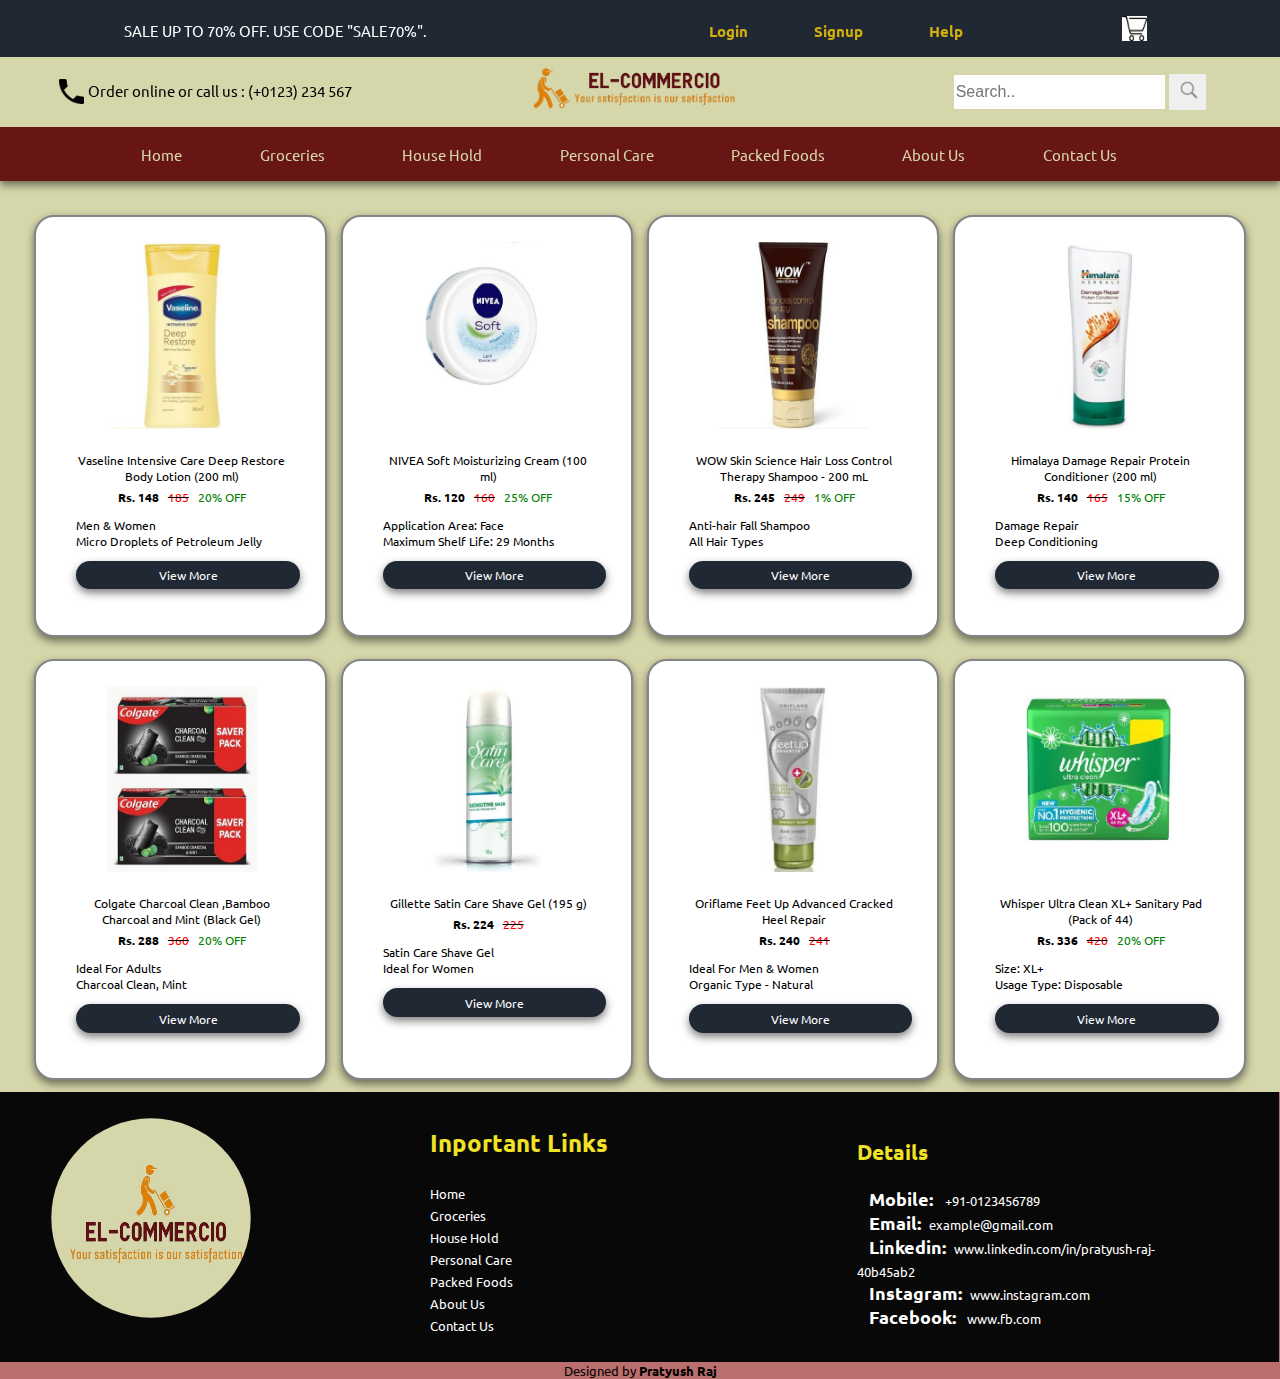
<file: PersonalCare.html>
<!DOCTYPE html>
<html>
  <head>
    <meta charset="utf-8">
    <meta name="viewport" content="width=device-width, initial-scale=1.0">
    <title>Personal Care | EL-Commercio</title>
    <link href="style.css" rel="stylesheet" type="text/css" />
    <link href="https://fonts.googleapis.com/css2?family=Ubuntu:ital,wght@0,300;0,400;0,500;0,700;1,300;1,400;1,500;1,700&display=swap" rel="stylesheet">
    <script src="script.js" async></script>
  </head>

  <body>

   <header><center>
      <ul>
        <li class="Ad"> SALE UP TO 70% OFF. USE CODE "SALE70%". </li>
        <li class="Login"><a href="#myModalLogin" onclick="document.getElementById('myModalLogin').style.display='block'" id="myBtn"><b> Login </b></a></li>
        <li class="Signup"><a href="#myModalSignup" onclick="document.getElementById('myModalSignup').style.display='block'" id="myBtn"><b> Signup </b></a></li>
        <li class="Help"><a href="#Help"><b> Help </b></a></li>
        <li class="Cart"><a href="Cart.html"> <img class="Cart" src="img/cart.png"></a></li>
      </ul>
        <div id="myModalLogin" class="modalLS">
               <!-- Modal content -->
               <div class="modal-content3">
                 <span class="close" onclick="document.getElementById('myModalLogin').style.display='none'" style="color:black">x</span>
                 <center><img class="ava" src="img/DP3.png"></center>
                 <center><b style="font-size:30px;"><br> Log In </b></center><br>
                 <form name="myForm" onsubmit="logindone()" method="post">
                   <ul style="margin-left:0%; padding-left:0%;">
                     <li style="margin-left:0%; padding-left:0%;">
                       <input type="email" name="email"  class="email" placeholder="Email" required><br>
                     </li>
                     <br>
                     <li>
                       <input type="password" name="password" class="password" placeholder="Password" required><br>
                     </li>
                     <br>
                     <li>
                       <b><a><input type="submit" class="submitLogin" value="Submit"></a></b>
                     </li>
                   </ul>
                 </form>
               </div>
        </div>
        <div id="myModalSignup" class="modalLS">
               <!-- Modal content -->
               <div class="modal-content4">
                 <span class="close" onclick="document.getElementById('myModalSignup').style.display='none'" style="color:black">x</span>
                 <img class="ava" src="img/DP3.png">
                 <center><b style="font-size:150%;"><br> Sign Up </b></center>
                 <form name="myForm" onsubmit="return checkPassword(this)" method="post">
                   <ul style="margin-left:0%; padding-left:0%;">
                     <li style="margin-left:0%; padding-left:0%;">
                       <input type="text" name="fname" placeholder="First Name" class="fname" required>
                     </li>
                     <li style="margin-left:0%; padding-left:0%;">
                       <input type="text" name="lname" class="lname" placeholder="Last Name" required><br>
                     </li>
                     <br><b style="font-size: 100%;">Gender:</b>
                     <input type="radio" id="male" name="gender" value="male" >
                     <label for="male" style="font-size:60%;">Male</label>
                     <input type="radio" id="female" name="gender" value="female">
                     <label for="female" style="font-size:60%;">Female</label>
                     <input type="radio" id="other" name="gender" value="other">
                     <label for="other" style="font-size:60%;">Other</label>
                      <br><br><b style="font-size: 80%;">Date of Birth: &nbsp&nbsp</b>
                      <input type="date" id="birthday" name="birthday"><br>
                     <li style="margin-left:0%; padding-left:0%;">
                       <br><input type="email" name="email" placeholder="Email" class="email" pattern="(?=.*\d)(?=.*[a-z])(?=.*[A-Z]).{8,}" required><br>
                     </li>
                     <br>
                     <li>
                       <input type="password" name="password" placeholder="Password" class="password" required><br>
                     </li>
                     <li style="margin-left:3%; padding-left:0%; color:red;">
                     * 1 Lower letter, 1 Capital letter, 1 digit and 1-8 characters.<br>
                     </li>
                     <br>
                     <li>
                       <input type="password" name="apassword" placeholder="Again Password" class="apassword"required><br>
                     </li>
                     <br>
                     <li>
                       <b><a><input type="submit" class="submitSignup" value="Submit"></a></b>
                     </li>
                   </ul>
                 </form>
               </div>
        </div>

    <center>
    <section class="LBS">
       <ul>
        <li class="Call"><a href="#Call"> <img class="Call" src="img/call.png"></a></li>
        <li class="Dial"> Order online or call us : (+0123) 234 567 <a href="#Dial"></a></li>
        <li class="Brand"><a href="#Brand"><img class="Brand" src="img/logo.png"></a></li>
        <input type="text" placeholder="Search.." name="search">
        <button type="submit"><img class="Search" src="img/search.png"></button>
      </ul>
    </section>
    </center>
    
    <center>
    <nav>
      <ul>
        <a href="index.html"><li class="Home"> Home </li></a>
        <a href="Grocery.html"> <li class="Groceries">Groceries </li></a>
        <a href="HouseHold.html"> <li class="Household">House Hold </li></a>
        <a href="PersonalCare.html"><li class="PersonalCare"> Personal Care </li></a>
        <a href="PackedFoods.html"><li class="PackedFoods"> Packed Foods </li></a>
        <a href="AboutUs.html"><li class="AboutUs"> About Us </li></a>
        <a href="ContactUs.html"><li class="ContactUs"> Contact Us </li></a>
      </ul>
    </nav>
    </center>
    </header>
    
     <div class="Card">
       <div class="row1">
         <center>
         <div class="column1">
           <ul>
             <li class="Image">
               <img class="itemImg" src="img/bodylotion.jpeg">
             </li>
             <br>
             <li class="Name">
                Vaseline Intensive Care Deep Restore Body Lotion  (200 ml)
             </li>
             <li>
               <b>Rs. 148</b> &nbsp <s><font color="red">185</font></s><font color="green">&nbsp&nbsp 20% OFF</font>
             </li>
             <li style="text-align:left">
              <p>Men & Women<br>Micro Droplets of Petroleum Jelly</p>
             </li>
             <li class="ViewMore">
               <a href="#myModalBodyLotion" onclick="document.getElementById('myModalBodyLotion').style.display='block'" id="myBtn"> View More </a>
             </li>
             <div id="myModalBodyLotion" class="modal">
               <!-- Modal content -->
               <div class="modal-content">
                 <span class="close" onclick="document.getElementById('myModalBodyLotion').style.display='none'" >&times;</span>
                 <div class="ModalImage" style="text-align:left">
                    <img class="MItem"  src="img/bodylotion.jpeg" >
                 </div>
                 <div class="ModalDetails">
                   <ul>
                   <li>
                     <ul style="text-align:left">
                       <li> <span  class="MName">
                        Vaseline Intensive Care Deep Restore Body Lotion  (200 ml)</span>
                       </li>
                       <br>
                       <li>
                         <b> <span  class="MPrice">Rs. 148</span></b> &nbsp <s><font color="red">185</font></s><font color="green">&nbsp&nbsp 20% OFF</font>
                       </li>
                       <br>
                       <br>
                       <li>
                         <button class="AddToCart" > ADD TO CART </button>
                       </li>
                       <br>
                       <br>
                       <li>
                         <b class="desc" style= "color:rgb(96, 96, 96)">Description:</b>
                         <ul style="width: 75%; float: right" >
                          <li style="width: 100%">
                           Pamper your dry skin with the Vaseline Intensive Care body lotion to get healthier and healed skin. Moisturized Skin, Enriched with micro-droplets of Vaseline jelly and glycerin, this lotion moisturises your skin and leaves it feeling fresh and hydrated all day long.
                          </li>
                          <li style="width: 100%">
                           <p><b>Sales Package</b><br>                      
                           1 Vaseline Intensive Care Deep Restore Body Lotion 200 ml</p>
                          </li>
                          <li style="width: 100%">
                           <p><b>Ideal For</b><br>
                           Men & Women</p>
                          </li>
                          <li style="width: 100%">
                           <p><b>Maximum Shelf Life</b><br>
                           24 Months</p>
                          </li>
                         </ul>
                       </li>
                     </ul>
                   </li>
                 </ul>
                 </div>
               </div>
             </div>
           </ul>
         </div>
         <div class="column1">
           <ul>
             <li class="Image">
               <img class="itemImg" src="img/cream.jpeg">
             </li>
             <br>
             <li class="Name">
                NIVEA Soft Moisturizing Cream  (100 ml)
             </li>
             <li>
               <b>Rs. 120</b> &nbsp <s><font color="red">160</font></s><font color="green">&nbsp&nbsp 25% OFF</font>
             </li>
             <li style="text-align:left">
              <p>Application Area: Face<br>Maximum Shelf Life: 29 Months</p>
             </li>
             <li class="ViewMore">
               <a href="#myModalCream" onclick="document.getElementById('myModalCream').style.display='block'" id="myBtn"> View More </a>
             </li>
             <div id="myModalCream" class="modal">
               <!-- Modal content -->
               <div class="modal-content">
                 <span class="close" onclick="document.getElementById('myModalCream').style.display='none'" >&times;</span>
                 <div class="ModalImage" style="text-align:left">
                     <img class="MItem"  src="img/cream.jpeg" >
                 </div>
                 <div class="ModalDetails">
                   <ul>
                   <li>
                     <ul style="text-align:left">
                       <li class="MName">
                        NIVEA Soft Moisturizing Cream  (100 ml)
                       </li>
                       <br>
                       <li>
                         <b><span  class="MPrice"> Rs. 120</span></b> &nbsp <s><font color="red">160</font></s><font color="green">&nbsp&nbsp 25% OFF</font>
                       </li>
                       <br>
                       <br>
                       <li>
                         <button class="AddToCart" > ADD TO CART </button>
                       </li>
                       <br>
                       <br>
                       <li>
                         <b class="desc" style= "color:rgb(96, 96, 96)">Description:</b>
                         <ul style="width: 75%; float: right" >
                          <li style="width: 100%">
                           Get smooth and radiant skin by using this Nivea Moisturiser. This cream suits almost all skin types.<br>
                           Non-greasy Formula<br>
                           This non-greasy cream gets absorbed into your skin quickly, leaving it healthy and nourished.<br>
                           Gentle Moisturization<br>
                           Enriched with the goodness of vitamin E and Jojoba oil, this cream gently moisturizes your skin, leaving it soft and supple.
                          </li>
                          <li style="width: 100%">
                           <p><b>Maximum Shelf Life</b><br>
                           29 Months</p>
                          </li>
                         </ul>
                       </li>
                     </ul>
                   </li>
                 </ul>
                 </div>
               </div>
           </ul>
         </div>
          <div class="column1">
           <ul>
             <li class="Image">
               <img class="itemImg" src="img/shampoo.jpeg">
             </li>
             <br>
             <li class="Name">
                WOW Skin Science Hair Loss Control Therapy Shampoo - 200 mL
             </li>
             <li>
               <b>Rs. 245</b> &nbsp <s><font color="red">249</font></s><font color="green">&nbsp&nbsp 1% OFF</font>
             </li>
             <li style="text-align:left">
              <p>Anti-hair Fall Shampoo<br>All Hair Types</p>
             </li>
             <li class="ViewMore">
               <a href="#myModalShampoo" onclick="document.getElementById('myModalShampoo').style.display='block'" id="myBtn"> View More </a>
             </li>
             <div id="myModalShampoo" class="modal">
               <!-- Modal content -->
               <div class="modal-content">
                 <span class="close" onclick="document.getElementById('myModalShampoo').style.display='none'" >&times;</span>
                 <div class="ModalImage" style="text-align:left">
                     <img class="MItem"  src="img/shampoo.jpeg" >
                 </div>
                 <div class="ModalDetails">
                   <ul>
                   <li>
                     <ul style="text-align:left">
                       <li class="MName">
                        WOW Skin Science Hair Loss Control Therapy Shampoo - 200 mL
                       </li>
                       <br>
                       <li>
                         <b><span  class="MPrice"> Rs. 245</span></b> &nbsp <s><font color="red">249</font></s><font color="green">&nbsp&nbsp 1% OFF</font>
                       </li>
                       <br>
                       <br>
                       <li>
                         <a href="#" class="AddToCart" > ADD TO CART </a>
                       </li>
                       <br>
                       <br>
                       <li>
                         <b class="desc" style= "color:rgb(96, 96, 96)">Description:</b>
                         <ul style="width: 75%; float: right" >
                          <li style="width: 100%">
                           100% pure, Contains Ayurvedic Herbal Extracts Bhringraj, Amla, Neem, Henna, Shikakai. Remove dandruff and fungal infections making hair clean as well as healthy. Strengthen hair and minimize hair damage. Your hair gets stronger. Split ends and breakage reduce.
                          </li>
                          <li style="width: 100%">
                           <p><b>Applied For</b><br>
                           Anti-hair Fall</p>
                          </li>
                          <li style="width: 100%">
                           <p><b>Composition</b><br>
                           Bhringraj Extract, Amla Extract, Neem Extract, Henna Extract, Shikakai Extract, Lemon Extract, Biotin, Rosemary Extract, Saw Palmetto Extract, Niacin</p>
                          </li>
                          <li style="width: 100%">
                           <p><b>Ideal For</b><br>
                           Men & Women</p>
                          </li>
                         </ul>
                       </li>
                     </ul>
                   </li>
                 </ul>
                 </div>
               </div>
             </div>
           </ul>
         </div>
          <div class="column1">
           <ul>
             <li class="Image">
               <img class="itemImg" src="img/conditioner.jpeg">
             </li>
             <br>
             <li class="Name">
                Himalaya Damage Repair Protein Conditioner  (200 ml)
             </li>
             <li>
               <b>Rs. 140</b> &nbsp <s><font color="red">165</font></s><font color="green">&nbsp&nbsp 15% OFF</font>
             </li>
             <li style="text-align:left">
              <p>Damage Repair <br>Deep Conditioning</p>
             </li>
             <li class="ViewMore">
               <a href="#myModalBlender" onclick="document.getElementById('myModalBlender').style.display='block'" id="myBtn"> View More </a>
             </li>
             <div id="myModalBlender" class="modal">
               <!-- Modal content -->
               <div class="modal-content">
                 <span class="close" onclick="document.getElementById('myModalBlender').style.display='none'" >&times;</span>
                 <div class="ModalImage" style="text-align:left">
                     <img class="MItem"  src="img/conditioner.jpeg" >
                 </div>
                 <div class="ModalDetails">
                   <ul>
                   <li>
                     <ul style="text-align:left">
                       <li class="MName">
                        Himalaya Damage Repair Protein Conditioner  (200 ml)
                       </li>
                       <br>
                       <li>
                         <b><span  class="MPrice"> Rs. 140</span></b> &nbsp <s><font color="red">165</font></s><font color="green">&nbsp&nbsp 15% OFF</font>
                       </li>
                       <br>
                       <br>
                       <li>
                         <a href="#" class="AddToCart" > ADD TO CART </a>
                       </li>
                       <br>
                       <br>
                       <li>
                         <b class="desc" style= "color:rgb(96, 96, 96)">Description:</b>
                         <ul style="width: 75%; float: right" >
                          <li style="width: 100%">
                           <p><b>Applied For</b><br>
                           Damage Repair, Deep Conditioning</p>
                          </li>
                          <li style="width: 100%">
                           <p><b>Hair Type</b><br>
                           All Hair Type</p>
                          </li>
                          <li style="width: 100%">
                           <p><b>Ideal For</b><br>
                           Men & Women</p>
                          </li>
                          <li style="width: 100%">
                           <p><b>Maximum Shelf Life</b><br>
                           36 Months</p>
                          </li>
                          <li style="width: 100%">
                           <p><b>Hair Type</b><br>
                           200 ml</p>
                          </li>
                         </ul>
                       </li>
                     </ul>
                   </li>
                 </ul>
                 </div>
               </div>
           </ul>
         </div>
         <div class="column1">
           <ul>
             <li class="Image">
               <img class="itemImg" src="img/toothpaste.jpeg">
             </li>
             <br>
             <li class="Name">
                Colgate Charcoal Clean ,Bamboo Charcoal and Mint (Black Gel)
             </li>
             <li>
               <b>Rs. 288</b> &nbsp <s><font color="red">360</font></s><font color="green">&nbsp&nbsp 20% OFF</font>
             </li>
             <li style="text-align:left">
              <p>Ideal For Adults<br>Charcoal Clean, Mint</p>
             </li>
             <li class="ViewMore">
               <a href="#myModalToothPaste" onclick="document.getElementById('myModalToothPaste').style.display='block'" id="myBtn"> View More </a>
             </li>
             <div id="myModalToothPaste" class="modal">
               <!-- Modal content -->
               <div class="modal-content">
                 <span class="close" onclick="document.getElementById('myModalToothPaste').style.display='none'" >&times;</span>
                 <div class="ModalImage" style="text-align:left">
                     <img class="MItem"  src="img/toothpaste.jpeg" >
                 </div>
                 <div class="ModalDetails">
                   <ul>
                   <li>
                     <ul style="text-align:left">
                       <li class="MName">
                        Colgate Charcoal Clean ,Bamboo Charcoal and Mint (Black Gel)
                       </li>
                       <br>
                       <li>
                         <b><span  class="MPrice"> Rs. 288</span></b> &nbsp <s><font color="red">360</font></s><font color="green">&nbsp&nbsp 20% OFF</font>
                       </li>
                       <br>
                       <br>
                       <li>
                         <a href="#" class="AddToCart" > ADD TO CART </a>
                       </li>
                       <br>
                       <br>
                       <li>
                         <b class="desc" style= "color:rgb(96, 96, 96)">Description:</b>
                         <ul style="width: 75%; float: right" >
                          <li style="width: 100%">
                           <p><b>Brand</b><br>
                           Colgate</p>
                          </li>
                          <li style="width: 100%">
                           <p><b>Model Name</b><br>
                           Charcoal Clean ,Bamboo Charcoal and Mint (Black Gel)</p>
                          </li>
                          <li style="width: 100%">
                           <p><b>Quantity</b><br>
                           480 g</p>
                          </li>
                          <li style="width: 100%">
                           <p><b>Ideal For</b><br>
                           Adults</p>
                          </li>
                          <li style="width: 100%">
                           <p><b>Maximum Shelf Life</b><br>
                           24 Months</p>
                          </li>
                         </ul>
                       </li>
                     </ul>
                   </li>
                 </ul>
                 </div>
               </div>
           </ul>
         </div>
          <div class="column1">
           <ul>
               <img class="itemImg" src="img/shavingcream.jpeg">
             </li>
             <br><br>
             <li class="Name">
                Gillette Satin Care Shave Gel  (195 g)
             </li>
             <li>
               <b>Rs. 224</b> &nbsp <s><font color="red">225</font></s>
             </li>
             <li style="text-align:left">
              <p>Satin Care Shave Gel<br>Ideal for Women</p>
             </li>
             <li class="ViewMore">
               <a href="#myModalShavingCream" onclick="document.getElementById('myModalShavingCream').style.display='block'" id="myBtn"> View More </a>
             </li>
             <div id="myModalShavingCream" class="modal">
               <!-- Modal content -->
               <div class="modal-content">
                 <span class="close" onclick="document.getElementById('myModalShavingCream').style.display='none'" >&times;</span>
                 <div class="ModalImage" style="text-align:left">
                     <img class="MItem"  src="img/shavingcream.jpeg" >
                 </div>
                 <div class="ModalDetails">
                   <ul>
                   <li>
                     <ul style="text-align:left">
                       <li class="MName">
                        Gillette Satin Care Shave Gel  (195 g)
                       </li>
                       <br>
                       <li>
                         <b><span  class="MPrice"> Rs. 224</span></b> &nbsp <s><font color="red">225</font></s>
                       </li>
                       <br>
                       <br>
                       <li>
                         <a href="#" class="AddToCart" > ADD TO CART </a>
                       </li>
                       <br>
                       <br>
                       <li>
                         <b class="desc" style= "color:rgb(96, 96, 96)">Description:</b>
                         <ul style="width: 75%; float: right" >
                          <li style="width: 100%">
                           <b>Brand</b><br>
                           Gillette
                          </li>
                          <li style="width: 100%">
                           <p><b>Model</b><br>
                           Satin Care Shave Gel</p>
                          </li>
                          <li style="width: 100%">
                           <p><b>Quantity</b><br>
                           195 g</p>
                          </li>
                          <li style="width: 100%">
                           <p><b>Ideal For</b><br>
                           Women</p>
                          </li>
                          <li style="width: 100%">
                           <p><b>Maximum Shelf Life</b><br>
                           36 Months</p>
                          </li>
                         </ul>
                       </li>
                     </ul>
                   </li>
                 </ul>
                 </div>
               </div>
           </ul>
         </div>
         <div class="column1">
           <ul>
             <li class="Image">
               <img class="itemImg" src="img/footcare.jpeg">
             </li>
             <br>
             <li class="Name">
                Oriflame Feet Up Advanced Cracked Heel Repair
             </li>
             <li>
               <b> Rs. 240</b> &nbsp <s><font color="red">241</font></s>
             </li>
             <li style="text-align:left">
              <p>Ideal For Men & Women<br>Organic Type - Natural</p>
             </li>
             <li class="ViewMore">
               <a href="#myModalFootCare" onclick="document.getElementById('myModalFootCare').style.display='block'" id="myBtn"> View More </a>
             </li>
             <div id="myModalFootCare" class="modal">
               <!-- Modal content -->
               <div class="modal-content">
                 <span class="close" onclick="document.getElementById('myModalFootCare').style.display='none'" >&times;</span>
                 <div class="ModalImage" style="text-align:left">
                     <img class="MItem"  src="img/footcare.jpeg" >
                 </div>
                 <div class="ModalDetails">
                   <ul>
                   <li>
                     <ul style="text-align:left">
                       <li class="MName">
                        Oriflame Feet Up Advanced Cracked Heel Repair & Smooth Foot Cream
                       </li>
                       <br>
                       <li>
                         <b><span  class="MPrice"> Rs. 240</span></b> &nbsp <s><font color="red">241</font></s>
                       </li>
                       <br>
                       <br>
                       <li>
                         <a href="#" class="AddToCart" > ADD TO CART </a>
                       </li>
                       <br>
                       <br>
                       <li>
                         <b class="desc" style= "color:rgb(96, 96, 96)">Description:</b>
                         <ul style="width: 75%; float: right" >
                          <li style="width: 100%">
                           ROUGH, CRACKED HEELS? - SEE A VISIBLE IMPROVEMENT IN JUST 3 DAYS†1 Say goodbye to rough, cracked heels with Feet Up Advanced Cracked Heel Repair & Smooth Foot Cream. This rich, deeply conditioning cream is formulated with a trio of intensive moisturisers - Urea, Cocoa Butter and Panthenol - and Mineral4E Blend. Together they help restore and protect the condition of dry, rough and cracked skin, with a visible improvement in just 3 days†1. Clinically, consumer and dermatologically tested. Delicate, soothing fragrance.
                          </li>
                          <li style="width: 100%">
                           <p><b>Ideal For</b><br>
                           Men & Women</p>
                          </li>
                          <li style="width: 100%">
                           <p><b>Organic Type</b><br>
                           Natural</p>
                          </li>
                         </ul>
                       </li>
                     </ul>
                   </li>
                 </ul>
                 </div>
               </div>
           </ul>
         </div>
         <div class="column1">
           <ul>
             <li class="Image">
               <img class="itemImg" src="img/sanitary.jpeg">
             </li>
             <br>
             <li class="Name">
                Whisper Ultra Clean XL+ Sanitary Pad  (Pack of 44)
             </li>
             <li>
               <b> Rs. 336</b> &nbsp <s><font color="red">420</font></s><font color="green">&nbsp&nbsp 20% OFF</font>
             </li>
             <li style="text-align:left">
              <p>Size: XL+<br>Usage Type: Disposable</p>
             </li>
             <li class="ViewMore">
               <a href="#myModalSanitary" onclick="document.getElementById('myModalSanitary').style.display='block'" id="myBtn"> View More </a>
             </li>
             <div id="myModalSanitary" class="modal">
               <!-- Modal content -->
               <div class="modal-content">
                 <span class="close" onclick="document.getElementById('myModalSanitary').style.display='none'" >&times;</span>
                 <div class="ModalImage" style="text-align:left">
                     <img class="MItem"  src="img/sanitary.jpeg" >
                 </div>
                 <div class="ModalDetails">
                   <ul>
                   <li>
                     <ul style="text-align:left">
                       <li class="MName">
                        Whisper Ultra Clean XL+ Sanitary Pad  (Pack of 44)
                       </li>
                       <br>
                       <li>
                         <b><span  class="MPrice"> Rs. 336</span></b> &nbsp <s><font color="red">420</font></s><font color="green">&nbsp&nbsp 20% OFF</font>
                       </li>
                       <br>
                       <br>
                       <li>
                         <a href="#" class="AddToCart" > ADD TO CART </a>
                       </li>
                       <br>
                       <br>
                       <li>
                         <b class="desc" style= "color:rgb(96, 96, 96)">Description:</b>
                         <ul style="width: 75%; float: right" >
                          <li style="width: 100%">
                           <p><b>Type</b><br>
                           Sanitary Pad</p>
                          </li>
                          <li style="width: 100%">
                           <p><b>Size</b><br>
                           XL+</p>
                          </li>
                          <li style="width: 100%">
                           <p><b>Usage Type</b><br>
                           Disposable</p>
                          </li>
                          <li style="width: 100%">
                           <p><b>Wings</b><br>
                           Yes</p>
                          </li>
                          <li style="width: 100%">
                           <p><b>umber of Pads</b><br>
                           44</p>
                          </li>
                         </ul>
                       </li>
                     </ul>
                   </li>
                 </ul>
                 </div>
               </div>
           </ul>
         </div>
         </center>
       </div>
    </div>
    <footer>

    <div class="footerNav">
      <div>
        <img class="DP" style="width: 200px; height:200px; margin-top:1%; margin-bottom:1%; margin-left:7%; padding:5%;" src="img/logo2.jpg">
      </div>
      <div>
      <ul>
        <li style="font-size:24px; color:rgb(240, 226, 38); padding-top:3%;"><b>Inportant Links </b></li><br>
        <li class="Home"><a href="index.html"> Home </a></li>
        <li class="Groceries"><a href="Grocery.html">Groceries </a></li>
        <li class="Household"><a href="HouseHold.html">House Hold </a></li>
        <li class="PersonalCare"><a href="PersonalCare.html"> Personal Care</a></li>
        <li class="PackedFoods"><a href="PackedFoods.html"> Packed Foods </a></li>
        <li class="AboutUs"><a href="AboutUs.html"> About Us </a></li>
        <li class="ContactUs"><a href="ContactUs.html"> Contact Us </a></li>
      </ul>
      </div>
      <div>
      <ul>
        <li style="color:rgb(240, 226, 38); padding-top:.5%;"><h3><b>Details</b></h3></li>
        <li><b style="color:white"><h4 style="display:inline;">&nbsp&nbsp Mobile: &nbsp </h4></b><a href="tel:0123456789"> +91-0123456789</a></li>
        <li><b style="color:white"><h4 style="display:inline;">&nbsp&nbsp Email:&nbsp </h4></b><a href="mailto:example@gmail.com?subject=subject text"> example@gmail.com </a></li>
        <li><b style="color:white"><h4 style="display:inline;">&nbsp&nbsp Linkedin:&nbsp</h4> </b><a  "href="https://www.linkedin.com/in/pratyush-raj-40b45ab2/"> www.linkedin.com/in/pratyush-raj-40b45ab2</a></li>
        <li><b style="color:white"><h4 style="display:inline;">&nbsp&nbsp Instagram:&nbsp </h4></b><a  "href="https://www.instagram.com"> www.instagram.com</a></li>
        <li><b style="color:white"><h4 style="display:inline;">&nbsp&nbsp Facebook: &nbsp</h4></b><a  "href="https://www.fb.com"> www.fb.com</a></li>
      </ul><br>
      </div>
    </div>
    <br>
      <center>
      Designed by <b> Pratyush Raj </b>
      <br>
      </center>
    </footer>
    </body>
</html>
</file>
<file: style.css>
body{
    margin: 0%;
    width: 100%;
    font-family: 'Ubuntu', sans-serif; 
  }
  header{
    width: 100%;
    position: fixed;
    background-color: #1F2833;
    float: right;
    box-shadow: 0 4px 8px 0 rgba(0, 0, 0, 0.5);
  }
  header ul li {
    list-style-type: none;
    font-size: 15px;
    color:white;
    display: inline;
    
  }
  header ul .Login:hover{
    background-color:rgba(4, 6, 8, 0.719);
  } 
  header ul .Signup:hover{
    background-color:rgba(4, 6, 8, 0.719);
  } 
  header ul .Help:hover{
    background-color:rgba(4, 6, 8, 0.719);
  }
  header ul .Login, header ul .Signup, header ul .Help{
  
    padding-left: 2.5%;
    padding-right: 2.5%;
    padding-top: 1.8%;
    padding-bottom: 1.2%;
    text-decoration: none;
    color:rgb(209, 173, 13); 
  }
  header ul .Ad{
    margin-right: 20%;
  }
  header ul .Cart{
    margin-left: 5%;
    margin-right: 2%;
  }
  img.Cart{
    width: 25px;
    height: 25px;
    vertical-align: bottom;
  }
  
  header ul a{
    text-decoration: none;
    color:rgb(209, 173, 13);  
  }
  .modalLS{
    display: none; /* Hidden by default */
    position: fixed; /* Stay in place */
    z-index: 1; /* Sit on top */
    left: 0;
    top: 0;
    width: 100%; /* Full width */
    height: 100%; /* Full height */
    overflow: auto; /* Enable scroll if needed */
    background-color: rgba(0,0,0,0.4); /* Black w/ opacity */
    box-shadow: 0 4px 8px 0 rgba(0, 0, 0, 0.678);
  }
  .modal-content3 {
    background-color: #fefefe;
    margin: 2% auto; /* 15% from the top and centered */
    padding: 20px;
    border: 1px solid #888;
    width: 30%;
    height: 70%; /* Could be more or less, depending on screen size */
    background:  rgb(243, 159, 126);
    box-shadow: 0 4px 8px 0 rgba(0, 0, 0, 0.603);
  }
  .submitLogin{
    width: 82%;
    height: 30px;
    font-size: 20px;
    background-color: #1F2833;
    box-shadow: 0 4px 8px 0 rgba(0, 0, 0, 0.959);
    color: white;
    cursor: pointer;
  }
  .submitLogin:hover{
    background-color:rgba(4, 6, 8, 0.719);
  }
  img.ava{
    width: 130px; 
    height:130px; 
    margin-top:7%; 
    padding:0%;
  }
  .modal-content4 {
    background-color: #fefefe;
    margin: .5% auto; /* 15% from the top and centered */
    padding: 20px;
    border: 1px solid #888;
    width: 30%;
    height: 90%; /* Could be more or less, depending on screen size */
    background:  rgb(74, 206, 155);
    box-shadow: 0 4px 8px 0 rgba(0, 0, 0, 0.603);
  }
  .submitSignup{
    width: 82%;
    height: 30px;
    font-size: 20px;
    background-color: #1F2833;
    box-shadow: 0 4px 8px 0 rgba(0, 0, 0, 0.959);
    color: white;
    cursor: pointer;
  }
  .submitSignup:hover{
  background-color:rgba(4, 6, 8, 0.966);
  }
  .fname, .lname{
  width:39%; 
  height:30px; 
  font-size:14px;
  padding: 0%;
  margin: 0%;
  }
  .email, .password, .apassword{
    width:80%;
    height:30px; 
    font-size:14px;
    padding: 0%;
  margin: 0%;
  }
  .LBS{
    width: 100%;
    height: 10%;
    padding-bottom: 0.05%;
    background-color: #d5d6a9;
  }
  .LBS ul li {
    list-style-type: none;
    font-size: 15px;
    color: black;
    display: inline;
  }
  .LBS ul .Brand{
    margin-right: 6%;
  } 
  .LBS ul .Dial{
    margin-right: 8%;
  }
  img.Call{
    width: 25px;
    height: 25px;
    vertical-align: bottom;
    margin: 0%;
    margin-bottom: .5%;
    margin-left: .5%;
  }
  img.Brand{
    width: 17%;
    vertical-align: bottom;
    padding-left: 6%;
    padding-right: 1%;
    padding-top: .5%;
  }
  img.Search{
    width: 25px;
    height: 25px;
    vertical-align: bottom;
    padding-right: 13%;
    padding-left: 5%;
    margin-right: 0.8%;
    cursor: pointer;
  }
  .LBS ul li a{
    text-decoration: none;
    color:rgb(240, 226, 38);  
  }
  .LBS ul input[type=text] {
    padding-top: 8px;
    padding-bottom: 8px;
    border: none;
    font-size: 16px;
    margin-left: 4%;
  }
  .LBS ul button {
    padding-top: 3px;
    padding-bottom: 8px;
    margin-top: 10px;
    border: none;
    font-size: 17px;
    margin-right: 5%;
  }
  .LBS ul button:hover {
    background: #ccc;
  }
  
  nav{
    width: 100%;
    height: 8%;
    padding-top: 1px;
    padding-bottom: 0.05%;
    background-color: rgb(104, 21, 21);
  }
  nav ul a li {
    list-style-type: none;
    font-size: 15px;
    color: rgb(213, 214, 169);
    display: inline;
    padding-left: 3%;
    padding-right: 3%;
    padding-top: 1.3%;
    padding-bottom: 1.3%;
  }
  nav ul a{
    list-style-type: none;
    font-size: 15px;
    color: rgb(213, 214, 169);
    display: inline;
    text-decoration: none;
  }
  nav ul a li:hover{
    background-color:rgb(63, 13, 13);
  }
  nav ul .Home{
    margin-left: 0%;
  }
  nav ul .ContactUs{
    margin-right: 5%;
  }
  /*nav ul li{
    margin-right: 8.2%;
  }*/
  
  .MySlides {
    position: static;
    width: 100%;
    padding-top: 177px;
    display:none;
    }
  .centered {
    position: absolute;
    top: 50%;
    left: 50%;
  }
  .Product{
    width: 100%;
    height: 20%;
    background-color:rgb(213, 214, 169);
    margin: 0px;
    float: left;
  }
  .Product .row .column ul li{
    list-style-type: none;
  }
  img.Grocery, img.household, img.personalcare, img.packedfoods{
    width: 80%;
    height: 80%;
  }
  .column {
    float: left;
    width: 21.70%;
    height: 100%;
    margin: 0px;
    padding-right: 3%;
    padding-top: 3%;
    padding-bottom: 3%;
  }
  .column ul{
    margin: 0px;
  }
  .column ul li{
    border-radius: 25px;
    border: 2px solid rgb(187, 187, 187);
    margin: 0px;
    background-color: white;
    box-shadow: 0 4px 8px 0 rgba(0, 0, 0, 0.5);
  }
  .column ul .Bar:hover{
    background-color:rgba(6, 9, 12, 0.993);
  }
  .column ul a li{
    background-color: #1F2833;
  }
  .column ul a{
    text-decoration: none;
    color: white;
  }
  .row:after {
    display: table;
  }
  
  footer{
    width: 100%;
    height: 22%;
    font-size: 13px;
    background-color:  rgb(187, 110, 110);
  }
  .footerNav{
    background-color:rgb(8, 8, 8);
    height: 10%;
    width: 100%;
  }
  .footerNav div{
    width: 33.3%;
    height: 270px;
    float: left;
    background-color:rgb(8, 8, 8);
    font-size: 18px;
  }
  .footerNav div ul{
    padding: 1%;
  }
  .footerNav div ul li{
    list-style-type: none;
    margin-right: 25%;
  }
  .footerNav div ul li a{
    text-decoration: none;
    color: white;
    font-size: 13px;
  }
  
  @media (max-width: 374px)  {
  
  header ul li {
    font-size: 10px;
  }
  
  img.Cart{
    width: 5%;
    height: 5%;
  }
  img.Call{
    width: 5%;
    height: 5%;
    padding-top: 2%;
  }
  
  .LBS ul .Dial{
    font-size: 12px;
  }
  .LBS ul .Brand{
    margin-right: 1%;
  } 
  img.Brand{
    width: 55%;
    padding-left: 1%;
    padding-right: 1%;
    }
  .LBS ul input[type=text] {
    padding-top: 8px;
    padding-bottom: 8px;
    border: none;
    font-size: 16px;
  }
  nav{
    height: 10%;
    margin-right: 5%;
    padding: 0.1%;
  }
  nav ul{
    padding-right: 5%;
  }
  nav ul li a{
    font-size: 10px;
    padding-top: 0%;
    padding-bottom: 0%;
  }
  nav ul .Home{
    margin: 0%;
  }
  nav ul .ContactUs{
    padding-right: 0%;
  }
  nav ul li{
   padding-right: 3%;
  }
  .MySlides {
    position: static;
    width: 100%;
    padding-top: 68%;
    display:none;
    }
  h3{
    font-size: 10px;
  }
  img.Grocery,img.household, img.personalcare, img.packedfoods{
    width: 80%;
    height: 80%;
  }
  .column {
    float: left;
    width: 43%;
    height: 100%;
    margin: 0px;
    padding-top: 3%;
    padding-bottom: 3%;
  }
  footer{
    font-size: 10px;
  }
  .footerNav{
    list-style-type: none;
    width: 100%;
  }
  .footerNav div{
    width: 100%;
    height: 100%;
    float: none;
    vertical-align: middle;
    padding-right: 0%;
    margin-right: 0%;
  }
  .footerNav div ul {
    padding-top: 15%;
    padding-left: 10%;
  padding-right: 0%;
    margin-right: 0%;
    padding-bottom: 0%;
    margin-bottom: 0%;
  }
  img.logo2{
    text-align: center;
    vertical-align: middle;
  }
  .footerNav div ul li b{
    text-decoration: none;
    font-size: 14px;
  }
  .footerNav div ul li a{
    text-decoration: none;
    font-size: 14px;
    padding-left: 5%;
  }
  }
  @media (min-width: 375px) and (max-width: 424px){
  header ul li {
    font-size: 10px;
  }
  header ul .Login, header ul .Signup, header ul .Help{
    padding-right: 1%;
  }
  header ul .Login{
    padding-left: 1%;
  }
  header ul .Ad{
  padding-right: 1%;
  }
  .Ad{
    font-size: 8px;
  }
  img.Cart{
    width: 3%;
    height: 3%;
  }
  img.Call{
    width: 5%;
    height: 5%;
    padding-top: 2%;
  }
  
  .LBS ul .Dial{
    font-size: 12px;
  }
  .LBS ul .Brand{
    margin-right: 1%;
  } 
  img.Brand{
    width: 55%;
    padding-left: 1%;
    padding-right: 1%;
    }
  .LBS ul input[type=text] {
    padding-top: 8px;
    padding-bottom: 8px;
    border: none;
    font-size: 16px;
  }
  nav{
    height: 10%;
    margin-right: 5%;
    padding: 0.1%;
  }
  nav ul{
    padding-right: 10%;
  }
  nav ul li a{
    font-size: 10px;
    padding-top: 0%;
    padding-bottom: 0%;
  }
  nav ul .Home{
    margin: 0%;
  }
  nav ul .ContactUs{
    padding-right: 0%;
  }
  nav ul li{
   padding-right: 3%;
  }
  .MySlides {
    position: static;
    width: 100%;
    padding-top: 60%;
    display:none;
    }
  h3{
    font-size: 10px;
  }
  img.Grocery,img.household, img.personalcare, img.packedfoods{
    width: 80%;
    height: 80%;
  }
  .column {
    float: left;
    width: 43%;
    height: 100%;
    margin: 0px;
    padding-top: 3%;
    padding-bottom: 3%;
  }
  footer{
    font-size: 10px;
  }
  .footerNav{
    list-style-type: none;
    width: 100%;
  }
  .footerNav div{
    width: 100%;
    height: 100%;
    float: none;
    vertical-align: middle;
    padding-right: 0%;
    margin-right: 0%;
    padding-bottom: 0%;
    margin-bottom: 0%;
  }
  .footerNav div ul {
    padding-top: 15%;
    padding-left: 10%;
    padding-right: 0%;
    margin-right: 0%;
    padding-bottom: 0%;
    margin-bottom: 0%;
  }
  .footerNav div ul li{
    margin-left: 5%;
  }
  img.logo2{
    text-align: center;
    vertical-align: middle;
  }
  .footerNav div ul li b{
    text-decoration: none;
    font-size: 14px;
  }
  .footerNav div ul li a{
    text-decoration: none;
    font-size: 14px;
    padding-left: 5%;
  }
  }
  @media (min-width: 425px) and (max-width: 767px){
  header ul li {
    font-size: 8px;
    padding-right: 1%;
  }
  header ul .Ad{
    padding-right: 5%;
  }
  header ul .Cart{
    padding-left: 1%;
    padding-right: 2%;
  }
  img.Cart{
    width: 2%;
    height: 2%;
  }
  img.Call{
    width: 2%;
    height: 2%;
    padding-bottom: 1%;
  }
  .LBS ul .Dial{
    font-size: 10px;
    padding-right: 0%;
  }
  .LBS ul .Brand{
    margin-right: 1%;
  } 
  img.Brand{
    width: 25%;
    padding-left: 0.5%;
    padding-right: 0.5%;
    }
  img.Search{
    width: 20px;
    height: 20px;
  }
  .LBS ul input[type=text] {
    padding-top: 8px;
    padding-bottom: 8px;
    border: none;
    font-size: 10px;
  }
  nav{
    height: 10%;
    margin-right: 5%;
    padding: 0.1%;
  }
  nav ul{
    padding-right: 10%;
  }
  nav ul li a{
    font-size: 10px;
    padding-top: 0%;
    padding-bottom: 0%;
  }
  nav ul .Home{
    margin: 0%;
  }
  nav ul .ContactUs{
    padding-right: 0%;
  }
  nav ul li{
   padding-right: 3%;
  }
  .MySlides {
    position: static;
    width: 100%;
    height: 100%;
    padding-top: 20%;
    display:none;
    }
  h3{
    font-size: 10px;
  }
  img.Grocery,img.household, img.personalcare, img.packedfoods{
    width: 60%;
    height: 80%;
  }
  .column {
    float: left;
    width: 22%;
    height: 100%;
    margin: 0px;
    padding-top: 3%;
    padding-bottom: 3%;
  }
  footer{
    font-size: 10px;
  }
  .footerNav{
    list-style-type: none;
    width: 100%;
  }
  .footerNav div{
    width: 100%;
    height: 100%;
    float: none;
    vertical-align: middle;
    padding-right: 0%;
    margin-right: 0%;
  }
  .footerNav div ul {
    padding-top: 15%;
    padding-left: 10%;
  padding-right: 0%;
    margin-right: 0%;
    padding-bottom: 0%;
    margin-bottom: 0%;
  }
  img.logo2{
    text-align: center;
    vertical-align: middle;
  }
  .footerNav div ul li b{
    text-decoration: none;
    font-size: 14px;
  }
  .footerNav div ul li a{
    text-decoration: none;
    font-size: 14px;
    padding-left: 5%;
  }
  }
  @media (min-width: 768px) and (max-width: 1240px){
    header ul li {
    font-size: 13px;
    padding-right: 1%;
  }
  header ul .Ad{
    padding-right: 10%;
  }
  header ul .Cart{
    padding-left: 1%;
    padding-right: 2%;
  }
  img.Cart{
    width: 2%;
    height: 2%;
  }
  img.Call{
    width: 2%;
    height: 2%;
    padding-bottom: 1%;
  }
  .LBS ul .Dial{
    font-size: 13px;
    margin-right: 0%;
    margin-left: 0%;
  }
  .LBS ul .Brand{
    margin-right: 0%;
    margin-left: 0%;
  } 
  img.Brand{
    width: 22%;
    padding-left: 0.5%;
    padding-right: 0.5%;
    }
  img.Search{
    width: 18px;
    height: 18px;
  }
  .LBS ul input[type=text] {
    padding-top: 6px;
    padding-bottom: 10px;
    border: none;
    font-size: 12px;
  }
  nav{
    height: 10%;
    margin-right: 5%;
    padding: 0.1%;
  }
  nav ul{
    padding-right: 10%;
  }
  nav ul li a{
    font-size: 13px;
    padding-top: 0%;
    padding-bottom: 0%;
  }
  nav ul .Home{
    margin: 0%;
  }
  nav ul .ContactUs{
    padding-right: 0%;
  }
  nav ul li{
   padding-right: 3%;
  }
  .MySlides {
    position: static;
    width: 100%;
    padding-top: 15%;
    display:none;
    }
  h3{
    font-size: 10px;
  }
  img.Grocery, img.household, img.personalcare, img.packedfoods{
    width: 80%;
    height: 80%;
  }
  .column {
    float: left;
    width: 22%;
    height: 100%;
    margin: 0px;
    padding-top: 3%;
    padding-bottom: 3%;
  }
  footer{
    font-size: 13px;
  }
  .footerNav div ul li b{
    text-decoration: none;
    font-size: 12px;
  }
  }
  @media (min-width: 2550px){
    img.DP{
      width: 5%;
      height: 5%;
    }
  }
  
  
  
  /* Grocery Page */
  
  .Card{
    padding-top: 10%;
    width: 100%;
    height: 20%;
    background-color:rgb(213, 214, 169);
    margin: 0px;
    float: left;
  
  }
  .Card .row1{
      padding-left: 2%;
  }
  .Card .row1 .column1 ul li{
    list-style-type: none;
  
  }
  
  .column1 {
    width: 25%;
    height: 100%;
    padding-right: 3%;
    padding-top: 1%;
    padding-bottom: 5%;
    border: 2px rgb(132, 133, 134) solid;
    margin-right: 5px;
    margin-left: 10px;
    margin-top: 10px;
    margin-bottom: 12px;
    background-color: white;
    border-radius: 20px;
    box-shadow: 0 4px 8px 0 rgba(0, 0, 0, 0.5);
  }
  .column1 ul .ViewMore{
    background-color: #1F2833;
    padding: 3%;
    box-shadow: 0 4px 8px 0 rgba(0, 0, 0, 0.5);
  }
  .column1 ul .ViewMore a{
    color:white;
  }
  .column1 ul .ViewMore:hover{
    background-color:rgba(6, 9, 12, 0.993);
  }
  .column1 ul{
    margin: 0px;
  }
  .column1 ul li{
    width: 100%;
    border-radius: 25px;
    font-size: 14px;
    margin: 0px;
    background-color: white;
  }
  
  .column1 ul a{
    text-decoration: none;
    color: black;
  }
  .row1:after {
    display: table;
  }
  .Name{
    padding-bottom: 5px;
  }
  .Card .raw1 .column1 .Image{
    width: 250px;
    height: 200px;
  }
  img.itemImg{
    width: 180px;
  }
  
  /* The Modal (background) */
  .modal {
    display: none; /* Hidden by default */
    position: fixed; /* Stay in place */
    z-index: 1; /* Sit on top */
    left: 0;
    top: 0;
    width: 100%; /* Full width */
    height: 100%; /* Full height */
    overflow: auto; /* Enable scroll if needed */
    background-color: rgba(0,0,0,0.4); /* Black w/ opacity */
  }
  
  /* Modal Content/Box */
  .modal-content {
    background-color: #fefefe;
    margin: 6% auto; /* 15% from the top and centered */
    padding: 20px;
    border: 1px solid #888;
    width: 80%;
    height: 70%; /* Could be more or less, depending on screen size */
  }
  
  /* The Close Button */
  .close {
    color: #aaa;
    float: right;
    font-size: 20px;
    font-weight: bold;
  }
  
  .close:hover,
  .close:focus {
    color: black;
    text-decoration: none;
    cursor: pointer;
  }
  
  .ModalImage{
    float: left;
    margin-left: 2%;
    margin-top: 1.5%;
  
  }
  img.Item{
    width: 80%;
    margin-top: 2%;
    margin-left: 7%;
  }
  
  .ModalDetails{
    width: 60%;
    float: right;
    margin-top: 3.5%;
    margin-right: 5%; 
  }
  .MName{
    font-size: 18px;
  }
  .MPrice{
    font-size: 24px;
  }
  .AddToCart{
    margin: 3px;
    padding: 2%;
    background-color: rgb(255, 238, 0);
    border-radius: 25px;
    border: 1px grey solid;
  }
  .desc{
    font-size: 17px;
  }
  @media (max-width: 374px) {
  .Card{
    margin-top: 68%;
  }
  .column1 {
    float: left;
    width: 40%;
    height: 260px;
    padding-top: 2%;
  }
  .column1 ul li{
    font-size: 10px;
    margin-right: 25%;
    margin-left: -13px;
  }
  .Card .raw1 .column1 .Image{
    width: 40px;
    height: 30px;
  }
  img.itemImg{
    width: 50px;
  }
  img.Item{
    margin-top: 4.5%;
    margin-left: 2%;
  }
  .modal-content {
    background-color: #fefefe;
    margin: 2% auto; /* 15% from the top and centered */
    padding: 10px;
    border: 1px solid #888;
    width: 90%;
    height: 90%; /* Could be more or less, depending on screen size */
  }
  .ModalImage{
    float: left;
  }
  img.MItem{
    width: 80px;
    padding-top: 200%;
    padding-left: 25%;
  }
  .MName{
    font-size: 8px;
  }
  .MPrice{
    font-size: 10px;
    margin-bottom: 0%;
  }
  .ModalDetails{
    width: 70%;
    margin: 0%;
    padding: 0%;
  }
  .AddToCart{
    width: 40px;
    height: 15px;
    font-size: 4px;
    margin-top: 1%;
  }
  .desc{
    font-size: 10px;
    margin-bottom: 1%;
  }
  }
  @media (min-width: 375px) and (max-width: 424px) {
  .Card{
    margin-top: 60%;
  
  }
  .column1 {
    float: left;
    width: 41%;
    height: 220px;
    padding-top: 2%;
  }
  .column1 ul li{
    font-size: 10px;
    margin-right: 25%;
    margin-left: -15px;
  }
  .Card .raw1 .column1 .Image{
    width: 40px;
    height: 30px;
  }
  img.itemImg{
    width: 55px;
  }
  img.Item{
    margin-top: 4.5%;
    margin-left: 2%;
  }
  
  .modal-content {
    background-color: #fefefe;
    margin: 2% auto; /* 15% from the top and centered */
    padding: 10px;
    border: 1px solid #888;
    width: 90%;
    height: 70%; /* Could be more or less, depending on screen size */
  }
  .ModalImage{
    float: left;
  }
  img.MItem{
    width: 90px;
    padding-top: 100%;
    padding-left: 25%;
  }
  .MName{
    font-size: 10px;
  }
  .MPrice{
    font-size: 10px;
    margin-bottom: 0%;
  }
  .ModalDetails{
    width: 70%;
    margin: 0%;
    padding: 0%;
  }
  .AddToCart{
    width: 60px;
    height: 15px;
    font-size: 6px;
    margin-top: 1%;
  }
  .desc{
    font-size: 10px;
    margin-bottom: 1%;
  }
  }
  @media (min-width: 425px) and (max-width: 767px) {
  .Card{
    margin-top: 13%;
  }
  .column1 {
    float: left;
    width: 42%;
    height: 300px;
    padding-top: 2%;
    margin-left: 2.3%;
  }
  .column1 ul li{
    font-size: 12px;
    margin-left: -20px;
  }
  .Card .raw1 .column1 .Image{
    width: 70px;
    height: 60px;
  }
  img.itemImg{
    width: 110px;
  }
  img.Item{
    margin-top: 4.5%;
    margin-left: 2%;
  }
  .modal-content {
    background-color: #fefefe;
    margin: 2% auto; /* 15% from the top and centered */
    padding: 10px;
    border: 1px solid #888;
    width: 90%;
    height: 85%; /* Could be more or less, depending on screen size */
  }
  .ModalImage{
    float: left;
  }
  img.MItem{
    width: 105px;
    padding-top: 100%;
    padding-left: 25%;
  }
  .MName{
    font-size: 13px;
  }
  .MPrice{
    font-size: 12px;
    margin-bottom: 0%;
  }
  .ModalDetails{
    width: 70%;
    margin: 0%;
    padding: 0%;
  }
  .AddToCart{
    width: 70px;
    height: 30px;
    font-size: 8px;
    margin-top: 1%;
  }
  .desc{
    font-size: 10px;
    margin-bottom: 1%;
  }
  }
  @media (min-width: 768px) and (max-width: 1024px) {
  .Card{
    margin-top: 10%;
  }
  .column1 {
    float: left;
    width: 20%;
    height: 320px;
    padding-top: 2%;
    margin-left: 0.7%;
  }
  .column1 ul li{
    font-size: 12px;
  }
  .Card .raw1 .column1 .Image{
    width: 70px;
    height: 60px;
  }
  img.itemImg{
    width: 110px;
  }
  img.Item{
    margin-top: 4.5%;
    margin-left: 2%;
  }
  .modal-content {
    background-color: #fefefe;
    margin: 2% auto; /* 15% from the top and centered */
    padding: 10px;
    border: 1px solid #888;
    width: 90%;
    height: 85%; /* Could be more or less, depending on screen size */
  }
  .ModalImage{
    float: left;
  }
  img.MItem{
    width: 190px;
    padding-top: 50%;
    padding-left: 5%;
  }
  .MName{
    font-size: 16px;
  }
  .MPrice{
    font-size: 12px;
    margin-bottom: 0%;
  }
  .ModalDetails{
    width: 70%;
    margin: 0%;
    padding-top: 3%;
  }
  .AddToCart{
    width: 120px;
    height: 20px;
    font-size: 10px;
    margin: 0%;
    padding: 0%;
  }
  .desc{
    font-size: 10px;
    margin-bottom: 1%;
  }
  
  }
  @media (min-width: 1025px) and (max-width: 1440px) {
  .Card{
    margin-top: 6%;
    width: 100%;
  }
  .column1 {
    float: left;
    width: 20%;
    height: 330px;
    padding-top: 2%;
    margin-left: 0.7%;
  }
  .column1 ul li{
    font-size: 12px;
  }
  .Card .raw1 .column1 .Image{
    width: 70px;
    height: 60px;
  }
  img.itemImg{
    width: 150px;
  }
  img.Item{
    margin-top: 4.5%;
    margin-left: 2%;
  }
  .modal-content {
    background-color: #fefefe;
    margin: 2% auto; /* 15% from the top and centered */
    padding: 10px;
    border: 1px solid #888;
    width: 90%;
    height: 70%; /* Could be more or less, depending on screen size */
  }
  .ModalImage{
    float: left;
  }
  img.MItem{
    width: 260px;
    padding-top: 10%;
    padding-left: 5%;
  }
  .MName{
    font-size: 18px;
  }
  .MPrice{
    font-size: 20px;
    margin-bottom: 0%;
  }
  .ModalDetails{
    width: 60%;
    margin: 0%;
    padding-top: 3%;
    margin-right: 2%;
  }
  .AddToCart{
    width: 120px;
    height: 20px;
    font-size: 14px;
    margin: 0%;
    padding: 0%;
  }
  .desc{
    font-size: 16px;
    margin-bottom: 1%;
  }
  }
  @media (min-width: 1441px) {
  .Card{
    margin-top: 2%;
    width: 100%;
  }
  .column1 {
    float: left;
    width: 20%;
    height: 320px;
    padding-top: 2%;
    margin-left: 0.7%;
  }
  .column1 ul li{
    font-size: 18px;
  }
  .Card .raw1 .column1 .Image{
    width: 70px;
    height: 60px;
  }
  img.itemImg{
    width: 150px;
  }
  img.Item{
    margin-top: 4.5%;
    margin-left: 2%;
  }
  }
  
  
  /* ContactUs */
  
  .ContactUsT{
    padding-top: 7%;
    padding-bottom: 0%;
    background-color: rgb(213, 214, 169);
  }
  .Main{
    padding: 7%;
  }
  .ContactUsT .Main form ul li{
    list-style-type: none;
    padding: 1%;
  }
  .ContactUsT .Main form ul li input[type=text], .ContactUsT .Main form ul li input[type=tel], .ContactUsT .Main form ul li input[type=email]{
    padding-top: 8px;
    padding-bottom: 8px;
    border: 1px #aaa solid;
    font-size: 16px;
    margin-left: 0%;
  }
  .ContactUsT .Main form ul li input .query{
    height: 80%;
    width: 20%;
  }
  .submit{
    margin: 3px;
    padding: 1.5%;
    background-color: rgb(255, 238, 0);
    border-radius: 25px;
    border: 1px grey solid;
    font-size: 15px;
    font-weight: bold;
  }
  
  .modalContact {
    display: none; /* Hidden by default */
    position: fixed; /* Stay in place */
    z-index: 1; /* Sit on top */
    left: 0;
    top: 0;
    width: 100%; /* Full width */
    height: 100%; /* Full height */
    overflow: auto; /* Enable scroll if needed */
    background-color: rgba(0,0,0,0.4); /* Black w/ opacity */
  }
  .modal-content2 {
    background-color: #fefefe;
    margin: 6% auto; /* 15% from the top and centered */
    padding: 20px;
    border: 1px solid #888;
    width: 20%;
    height: 10%; /* Could be more or less, depending on screen size */
  }
  
  @media (max-width: 374px){
    .ContactUsT{
      padding-top: 80%
    }
  }
  @media (min-width: 375px) and (max-width: 424px){
    .ContactUsT{
      padding-top: 70%
    }
  }
  @media (min-width: 425px) and (max-width: 500px){
    .ContactUsT{
      padding-top: 50%
    }
  }
  @media (min-width: 501px) and (max-width: 767px){
    .ContactUsT{
      padding-top: 35%
    }
  }
  @media (min-width: 768px) and (max-width: 1024px){
    .ContactUsT{
      padding-top: 17%
    }
  }
  @media (min-width: 1024px) and (max-width: 1339px){
    .ContactUsT{
      padding-top: 11%
    }
  }
  
  /* Login SignUp */
  @media (max-width: 374px){
    img.ava{
      width: 120px; 
      height: 120px; 
      margin-top: 5%; 
      padding: 0%;
    }
    .modalLS{
    display: none; /* Hidden by default */
    position: fixed; /* Stay in place */
    z-index: 1; /* Sit on top */
    left: 0;
    top: 0;
    width: 100%; /* Full width */
    height: 100%; /* Full height */
    overflow: auto; /* Enable scroll if needed */
    background-color: rgba(0,0,0,0.4); /* Black w/ opacity */
    box-shadow: 0 4px 8px 0 rgba(0, 0, 0, 0.678);
  }
  .modal-content3 {
    background-color: #fefefe;
    margin: 2% auto; /* 15% from the top and centered */
    padding: 20px;
    border: 1px solid #888;
    width: 80%;
    height: 80%; /* Could be more or less, depending on screen size */
    background:  rgb(243, 159, 126);
    box-shadow: 0 4px 8px 0 rgba(0, 0, 0, 0.603);
  }
  .submitLogin{
    width: 82%;
    height: 30px;
    font-size: 20px;
    background-color: #1F2833;
    box-shadow: 0 4px 8px 0 rgba(0, 0, 0, 0.692);
    color: white;
    cursor: pointer;
  }
  .submitLogin:hover{
    background-color:rgba(4, 6, 8, 0.719);
  }
  .modal-content4 {
    background-color: #fefefe;
    margin: 2% auto; /* 15% from the top and centered */
    padding: 20px;
    border: 1px solid #888;
    width: 80%;
    height: 91%; /* Could be more or less, depending on screen size */
    background:  rgb(74, 206, 155);
    box-shadow: 0 4px 8px 0 rgba(0, 0, 0, 0.603);
  }
  .submitSignup{
    width: 82%;
    height: 30px;
    font-size: 20px;
    background-color: #1F2833;
    box-shadow: 0 4px 8px 0 rgba(0, 0, 0, 0.959);
    color: white;
    cursor: pointer;
  }
  .modalLS .modal-content4 form ul li{
    font-size: 8px;
  }
  .modalLS .modal-content4 form ul li input[type=text], .modalLS .modal-content4 form ul li input[type=tel], .modalLS .modal-content4 form ul li input[type=email], .modal-content4 form ul li input[type=password], .modal-content3 form ul li input[type=email], .modal-content3 form ul li input[type=password]{
    height: 20px;
    border: 1px #aaa solid;
    font-size: 8px;
    margin-left: 0%;
  }
  .submitLogin, .submitSignup{
    height: 20px;
    font-size: 8px;
  }
  .email, .password, .apassword{
    width:80%;
    height:40px; 
    font-size:30px;
  }
  }
  @media (min-width: 375px) and (max-width: 424px){
    .modalLS{
    display: none; /* Hidden by default */
    position: fixed; /* Stay in place */
    z-index: 1; /* Sit on top */
    left: 0;
    top: 0;
    width: 100%; /* Full width */
    height: 100%; /* Full height */
    overflow: auto; /* Enable scroll if needed */
    background-color: rgba(0,0,0,0.4); /* Black w/ opacity */
    box-shadow: 0 4px 8px 0 rgba(0, 0, 0, 0.678);
  }
    .modal-content3 {
    background-color: #fefefe;
    margin: 2% auto; /* 15% from the top and centered */
    padding: 20px;
    border: 1px solid #888;
    width: 80%;
    height: 80%; /* Could be more or less, depending on screen size */
    background:  rgb(243, 159, 126);
    box-shadow: 0 4px 8px 0 rgba(0, 0, 0, 0.603);
  }
  .submitLogin{
    width: 82%;
    height: 30px;
    font-size: 20px;
    background-color: #1F2833;
    box-shadow: 0 4px 8px 0 rgba(0, 0, 0, 0.692);
    color: white;
    cursor: pointer;
  }
  .submitLogin:hover{
    background-color:rgba(4, 6, 8, 0.719);
  }
  .modal-content4 {
    background-color: #fefefe;
    margin: 1% auto; /* 15% from the top and centered */
    padding: 20px;
    border: 1px solid #888;
    width: 80%;
    height: 91%; /* Could be more or less, depending on screen size */
    background:  rgb(74, 206, 155);
    box-shadow: 0 4px 8px 0 rgba(0, 0, 0, 0.603);
  }
  .submitSignup{
    width: 82%;
    height: 30px;
    font-size: 20px;
    background-color: #1F2833;
    box-shadow: 0 4px 8px 0 rgba(0, 0, 0, 0.959);
    color: white;
    cursor: pointer;
  }
  .modalLS .modal-content4 form ul li{
    font-size: 8px;
  }
  .modalLS .modal-content4 form ul li input[type=text], .modalLS .modal-content4 form ul li input[type=tel], .modalLS .modal-content4 form ul li input[type=email], .modal-content4 form ul li input[type=password], .modal-content3 form ul li input[type=email], .modal-content3 form ul li input[type=password]{
    height: 20px;
    border: 1px #aaa solid;
    font-size: 8px;
    margin-left: 0%;  
    padding: 0%;
    margin: 0%;
  }
  .submitLogin, .submitSignup{
    height: 20px;
    font-size: 8px;
    padding: 0%;
    margin: 0%;
  }
  .email, .password, .apassword{
    width:80%;
    height:40px; 
    font-size:30px;
    padding: 0%;
    margin: 0%;
  }
  img.ava{
    width: 90px;
    height: 90px;
  }
  }
  @media (min-width: 425px) and (max-width: 767px){
    .modalLS{
    display: none; /* Hidden by default */
    position: fixed; /* Stay in place */
    z-index: 1; /* Sit on top */
    left: 0;
    top: 0;
    width: 100%; /* Full width */
    height: 100%; /* Full height */
    overflow: auto; /* Enable scroll if needed */
    background-color: rgba(0,0,0,0.4); /* Black w/ opacity */
    box-shadow: 0 4px 8px 0 rgba(0, 0, 0, 0.678);
  }
    .modal-content3 {
    background-color: #fefefe;
    margin: 2% auto; /* 15% from the top and centered */
    padding: 20px;
    border: 1px solid #888;
    width: 80%;
    height: 80%; /* Could be more or less, depending on screen size */
    background:  rgb(243, 159, 126);
    box-shadow: 0 4px 8px 0 rgba(0, 0, 0, 0.603);
  }
  .submitLogin{
    width: 82%;
    height: 30px;
    font-size: 20px;
    background-color: #1F2833;
    box-shadow: 0 4px 8px 0 rgba(0, 0, 0, 0.692);
    color: white;
    cursor: pointer;
  }
  .submitLogin:hover{
    background-color:rgba(4, 6, 8, 0.719);
  }
  .modal-content4 {
    background-color: #fefefe;
    margin: 1% auto; /* 15% from the top and centered */
    padding: 20px;
    border: 1px solid #888;
    width: 80%;
    height: 97%; /* Could be more or less, depending on screen size */
    background:  rgb(74, 206, 155);
    box-shadow: 0 4px 8px 0 rgba(0, 0, 0, 0.603);
  }
  .submitSignup{
    width: 82%;
    height: 30px;
    font-size: 20px;
    background-color: #1F2833;
    box-shadow: 0 4px 8px 0 rgba(0, 0, 0, 0.959);
    color: white;
    cursor: pointer;
  }
  .modalLS .modal-content4 form ul li{
    font-size: 8px;
  }
  .modalLS .modal-content4 form ul li input[type=text], .modalLS .modal-content4 form ul li input[type=tel], .modalLS .modal-content4 form ul li input[type=email], .modal-content4 form ul li input[type=password], .modal-content3 form ul li input[type=email], .modal-content3 form ul li input[type=password]{
    height: 27px;
    border: 1px #aaa solid;
    font-size: 12px;
    margin-left: 0%;  
    padding: 0%;
    margin: 0%;
  }
  .submitLogin, .submitSignup{
    height: 27px;
    font-size: 10px;
    padding: 0%;
    margin: 0%;
  }
  .email, .password, .apassword{
    width:80%;
    height:40px; 
    font-size:30px;
    padding: 0%;
    margin: 0%;
  }
  img.ava{
    width: 90px;
    height: 90px;
  }
  }
  @media (min-width: 768px) and (max-width: 1440px){
    .modalLS{
    display: none; /* Hidden by default */
    position: fixed; /* Stay in place */
    z-index: 1; /* Sit on top */
    left: 0;
    top: 0;
    width: 100%; /* Full width */
    height: 100%; /* Full height */
    overflow: auto; /* Enable scroll if needed */
    background-color: rgba(0,0,0,0.4); /* Black w/ opacity */
    box-shadow: 0 4px 8px 0 rgba(0, 0, 0, 0.678);
  }
    .modal-content3 {
    background-color: #fefefe;
    margin: 2% auto; /* 15% from the top and centered */
    padding: 20px;
    border: 1px solid #888;
    width: 30%;
    height: 80%; /* Could be more or less, depending on screen size */
    background:  rgb(243, 159, 126);
    box-shadow: 0 4px 8px 0 rgba(0, 0, 0, 0.603);
  }
  .submitLogin{
    width: 82%;
    height: 30px;
    font-size: 20px;
    background-color: #1F2833;
    box-shadow: 0 4px 8px 0 rgba(0, 0, 0, 0.692);
    color: white;
    cursor: pointer;
  }
  .submitLogin:hover{
    background-color:rgba(4, 6, 8, 0.719);
  }
  .modal-content4 {
    background-color: #fefefe;
    margin: 0%; /* 15% from the top and centered */
    padding: 20px;
    border: 1px solid #888;
    width: 30%;
    height: 97%; /* Could be more or less, depending on screen size */
    background:  rgb(74, 206, 155);
    box-shadow: 0 4px 8px 0 rgba(0, 0, 0, 0.603);
  }
  .submitSignup{
    width: 82%;
    height: 30px;
    font-size: 20px;
    background-color: #1F2833;
    box-shadow: 0 4px 8px 0 rgba(0, 0, 0, 0.959);
    color: white;
    cursor: pointer;
  }
  .modalLS .modal-content4 form ul li{
    font-size: 8px;
  }
  .modalLS .modal-content4 form ul li input[type=text], .modalLS .modal-content4 form ul li input[type=tel], .modalLS .modal-content4 form ul li input[type=email], .modal-content4 form ul li input[type=password], .modal-content3 form ul li input[type=email], .modal-content3 form ul li input[type=password]{
    height: 27px;
    border: 1px #aaa solid;
    font-size: 12px;
    margin-left: 0%;  
    padding: 0%;
    margin: 0%;
  }
  .submitLogin, .submitSignup{
    height: 27px;
    font-size: 10px;
    padding: 0%;
    margin: 0%;
  }
  .email, .password, .apassword{
    width:80%;
    height:40px; 
    font-size:30px;
    padding: 0%;
    margin: 0%;
  }
  img.ava{
    width: 90px;
    height: 90px;
  }
  }
  
  /* About Us */
  
  body{
    width: 100%;
  }
  
  .AboutUsT{
    width: 100%;
    padding-top: 7%;
    padding-bottom: 0%;
    background-color: rgb(213, 214, 169);
  }
  .AbtUs, .DevD{
      font-size:44px;
    }
  
  .Main{
    padding: 7%;
    font-size: 22px;
  }
  .DevProfile{
    background-color: rgb(213, 214, 169);;
    width: 100%;
    height: 70%;
  }
  img.DP{
    border-radius: 100%;
    width: 50%;
    height: 50%;
    vertical-align: middle;
    padding-bottom:10%; 
    padding-top:10%;
  }
  .Prof{
    width: 50%;
    float: right;
    background-color: rgb(213, 214, 169);
  
  }
  .Prof .ProfMain{
    width:100%;
  }
  .Prof .ProfMain ul{
    border: 20px #888 groove;
    margin: 20%;
    padding-bottom: 4%;
    padding-left: 0%;
    background-color: rgb(229, 158, 145);
  }
  .Prof .ProfMain ul li{
    list-style-type: none;
    font-size: 20px;
    
  }
  .Prof .ProfMain ul li a{
    text-decoration: none;
    color: black;
  }
  
  @media (max-width: 374px){
    .AboutUsT{
      padding-top: 80%;
    }
    .AbtUs{
      font-size:16px;
    }
    .AboutUsT .Main .Para{
      font-size:12px;
    }
    .Prof .ProfMain ul{
    border: 5px #888 groove;
    margin: 5%;
    padding-bottom: 2%;
    padding-left: 0%;
    background-color: rgb(229, 158, 145);
  }
    .AboutUsT .Prof .ProfMain ul li{
      font-size:8px;
  
      }
  }
  @media (min-width: 375px) and (max-width: 424px){
    .AboutUsT{
      padding-top: 70%;
    }
    .AbtUs{
      font-size:17px;
    }
    .AboutUsT .Main .Para{
      font-size:12px;
    }
    .Prof .ProfMain ul{
    border: 5px #888 groove;
    margin: 5%;
    padding-bottom: 2%;
    padding-left: 0%;
    background-color: rgb(229, 158, 145);
  }
    .AboutUsT .Prof .ProfMain ul li{
      font-size: 8px;
      }
  }
  @media (min-width: 425px) and (max-width: 500px){
    .AboutUsT{
      padding-top: 50%;
    }
    .AbtUs{
      font-size:15px;
    }
    .AboutUsT .Main .Para{
      font-size: 14px;
    }
    .Prof .ProfMain ul{
    border: 5px #888 groove;
    margin: 5%;
    padding-bottom: 2%;
    padding-left: 0%;
    background-color: rgb(229, 158, 145);
  }
    .AboutUsT .Prof .ProfMain ul li{
      font-size: 13px;
      }
  }
  @media (min-width: 501px) and (max-width: 767px){
    .AboutUsT{
      padding-top: 35%;
    }
    .AbtUs{
      font-size:15px;
    }
    .AboutUsT .Main .Para{
      font-size: 14px;
    }
    .Prof .ProfMain ul{
    border: 5px #888 groove;
    margin: 5%;
    padding-bottom: 2%;
    padding-left: 0%;
    background-color: rgb(229, 158, 145);
  }
    .AboutUsT .Prof .ProfMain ul li{
      font-size: 13px;
      }
  }
  @media (min-width: 768px) and (max-width: 1024px){
    .AboutUsT{
      padding-top: 17%;
    }
    .AbtUs{
      font-size:15px;
    }
    .AboutUsT .Main .Para{
      font-size: 14px;
    }
    .Prof .ProfMain ul{
    border: 5px #888 groove;
    margin: 5%;
    padding-bottom: 2%;
    padding-left: 0%;
    background-color: rgb(229, 158, 145);
  }
    .AboutUsT .Prof .ProfMain ul li{
      font-size: 13px;
      }
  }
  @media (min-width: 1025px) and (max-width: 1339px){
    .AboutUsT{
      padding-top: 11%;
    }
    .AbtUs{
      font-size:20px;
    }
    .AboutUsT .Main .Para{
      font-size: 16px;
    }
    .Prof .ProfMain ul{
    border: 5px #888 groove;
    margin: 5%;
    padding-bottom: 2%;
    padding-left: 0%;
    background-color: rgb(229, 158, 145);
  }
    .AboutUsT .Prof .ProfMain ul li{
      font-size: 16px;
      }
  }
  
  
  
  /* Cart */
  
  
  .cart-header {
      font-weight: bold;
      font-size: 1.25em;
      color: #333;
  }
  
  .cart-column {
      display: flex;
      align-items: center;
      border-bottom: 1px solid black;
      margin-right: 1.5em;
      padding-bottom: 10px;
      margin-top: 10px;
  }
  
  .cart-row {
      display: flex;
  }
  
  .cart-item {
      width: 45%;
  }
  
  .cart-price {
      width: 20%;
      font-size: 1.2em;
      color: #333;
  }
  
  .cart-quantity {
      width: 35%;
  }
  
  .cart-item-title {
      color: #333;
      margin-left: .5em;
      font-size: 1.2em;
  }
  
  .cart-item-image {
      width: 75px;
      height: auto;
      border-radius: 10px;
  }
  
  .btn-danger {
      color: white;
      background-color: #EB5757;
      border: none;
      border-radius: .3em;
      font-weight: bold;
  }
  
  .btn-danger:hover {
      background-color: #CC4C4C;
  }
  
  .cart-quantity-input {
      height: 34px;
      width: 50px;
      border-radius: 5px;
      border: 1px solid #56CCF2;
      background-color: #eee;
      color: #333;
      padding: 0;
      text-align: center;
      font-size: 1.2em;
      margin-right: 25px;
  }
  
  .cart-row:last-child {
      border-bottom: 1px solid black;
  }
  
  .cart-row:last-child .cart-column {
      border: none;
  }
  
  .cart-total {
      text-align: end;
      margin-top: 10px;
      margin-right: 10px;
  }
  
  .cart-total-title {
      font-weight: bold;
      font-size: 1.5em;
      color: black;
      margin-right: 20px;
  }
  
  .cart-total-price {
      color: #333;
      font-size: 1.1em;
  }
  
  .btn-purchase {
      display: block;
      margin: 40px auto 80px auto;
      font-size: 1.75em;
  }
</file>
